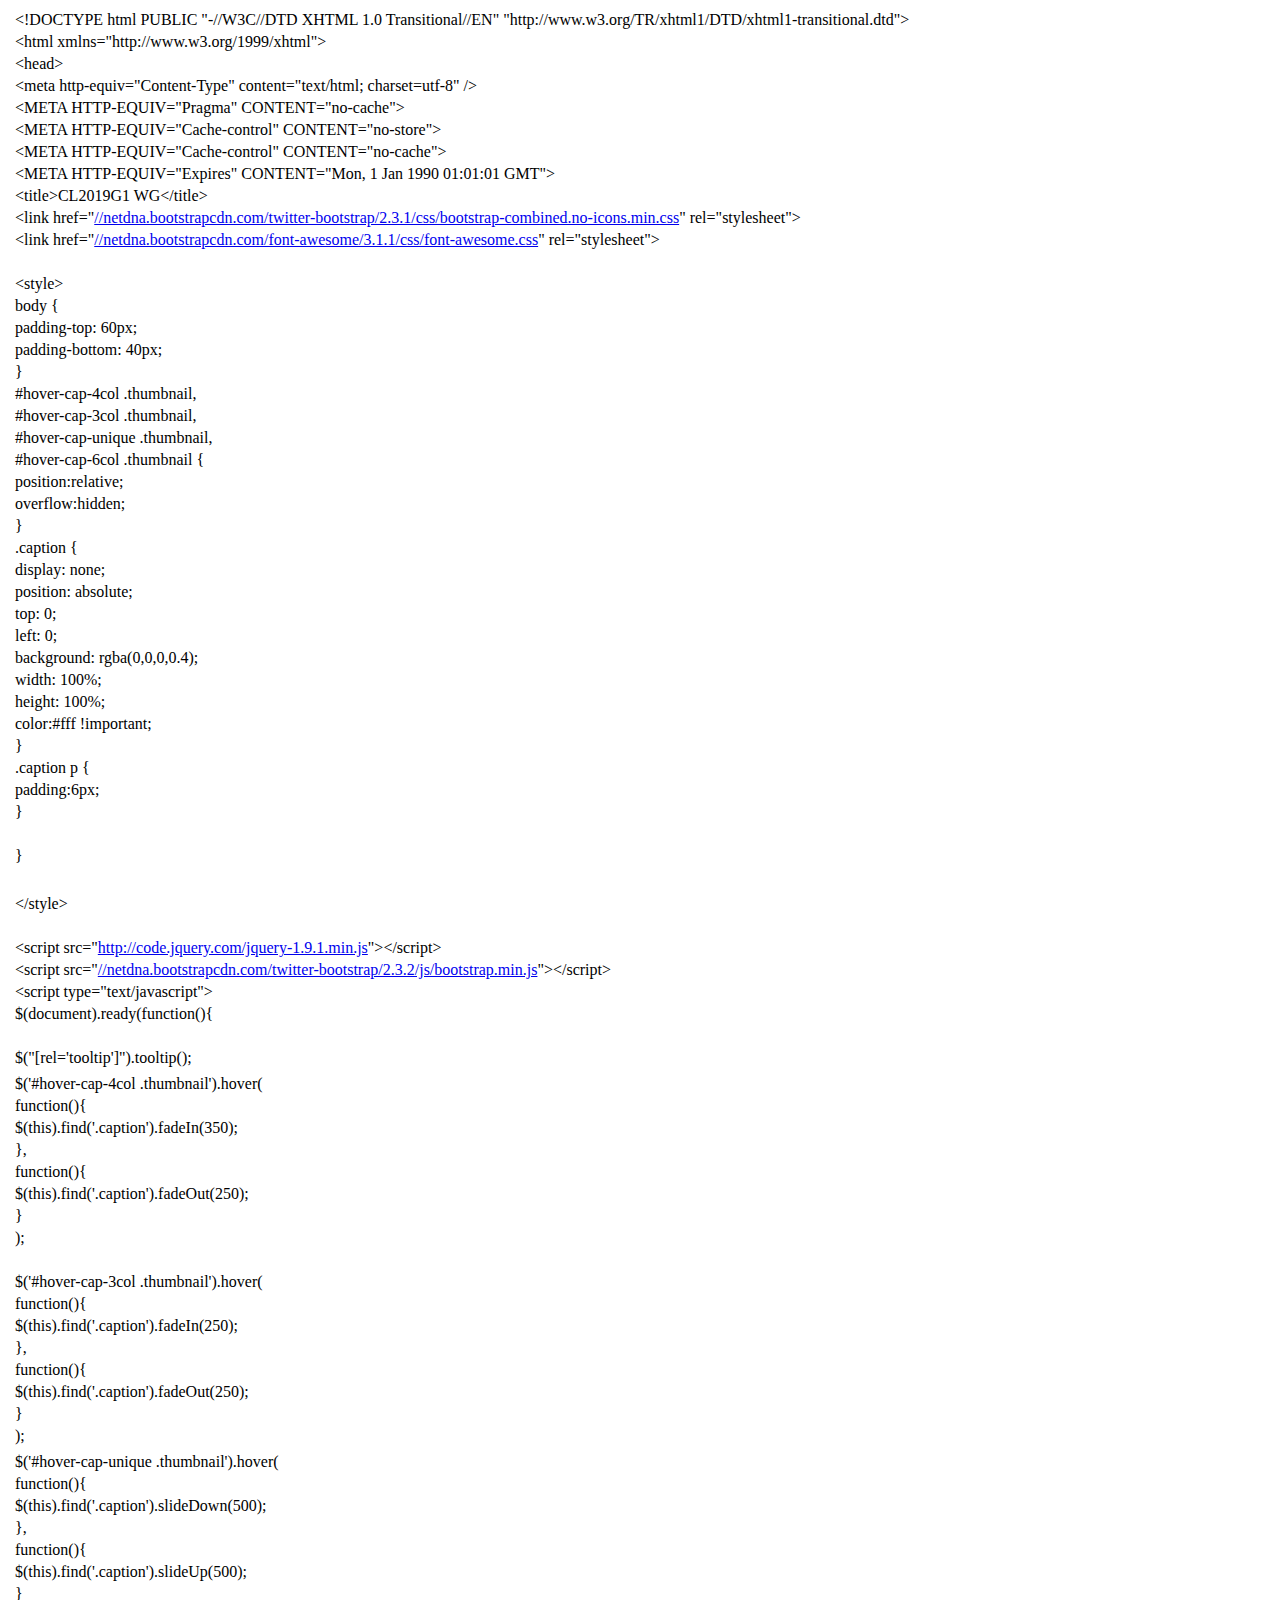
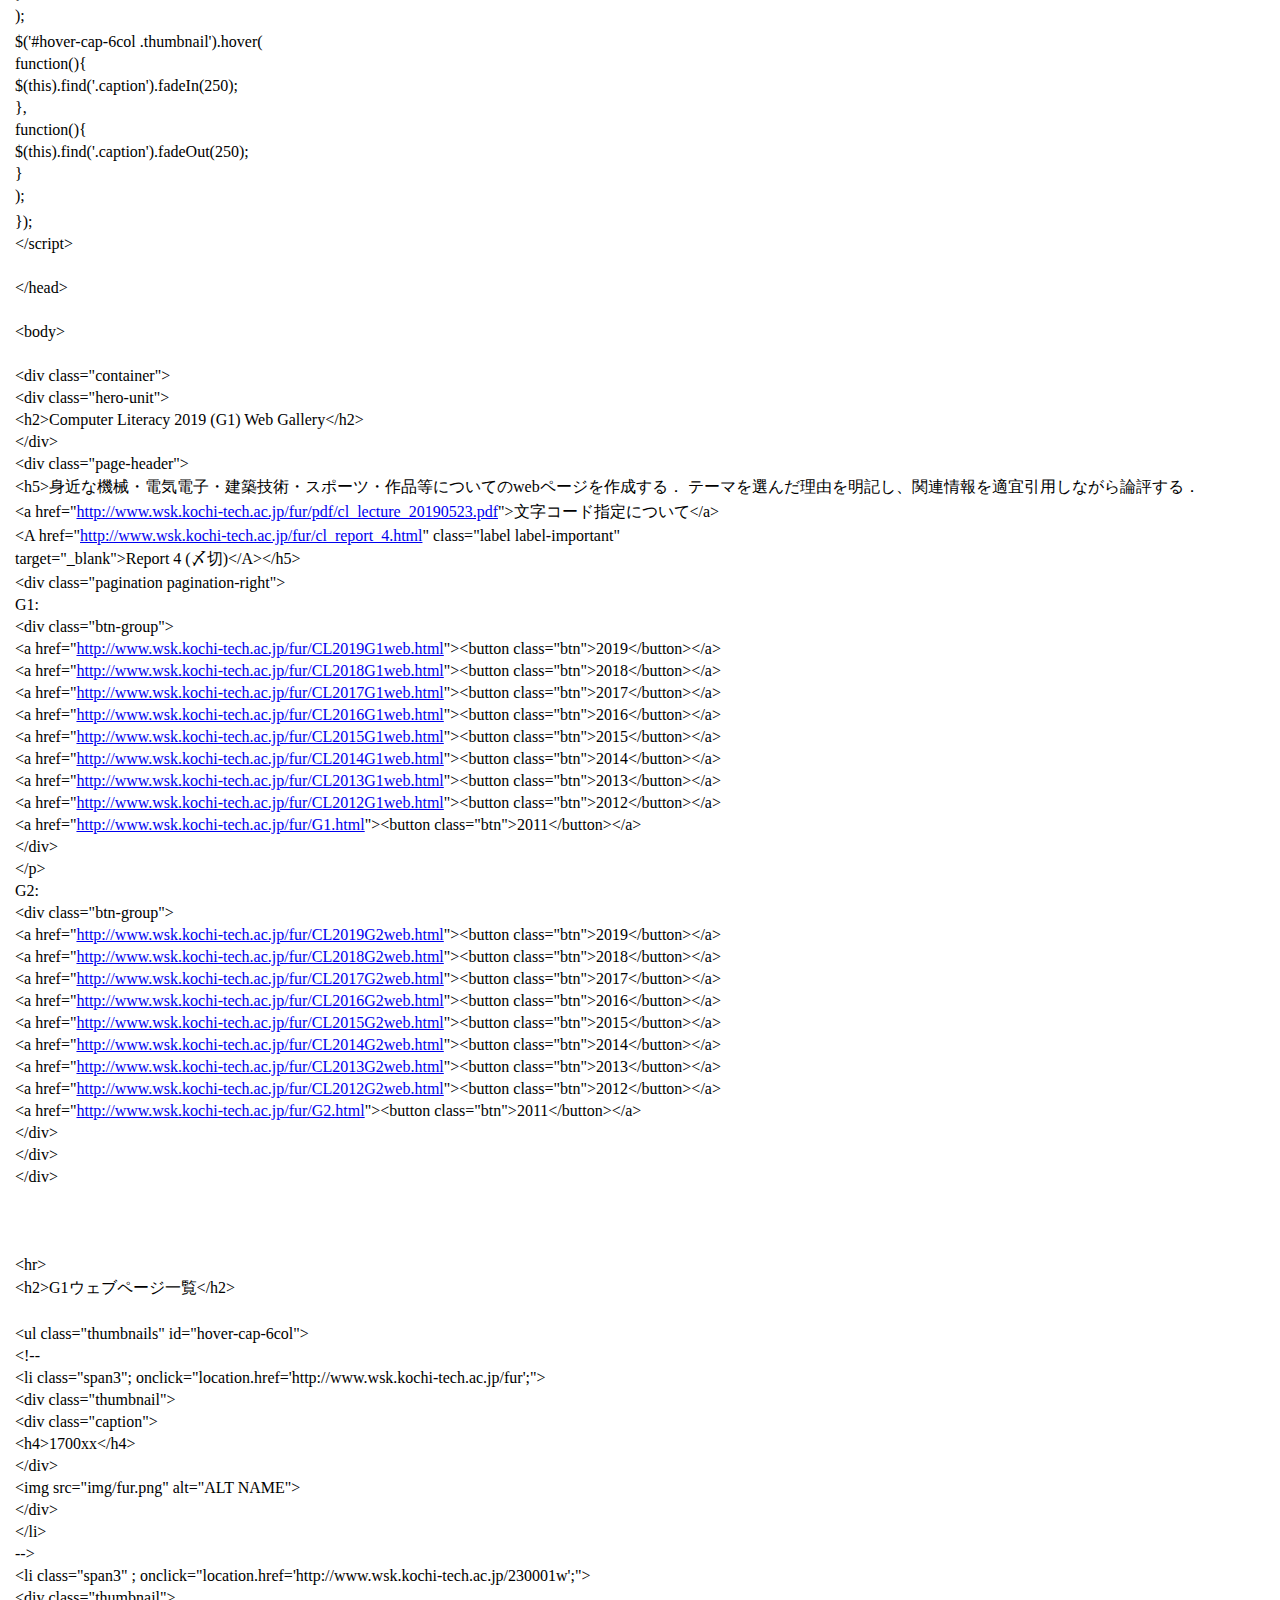
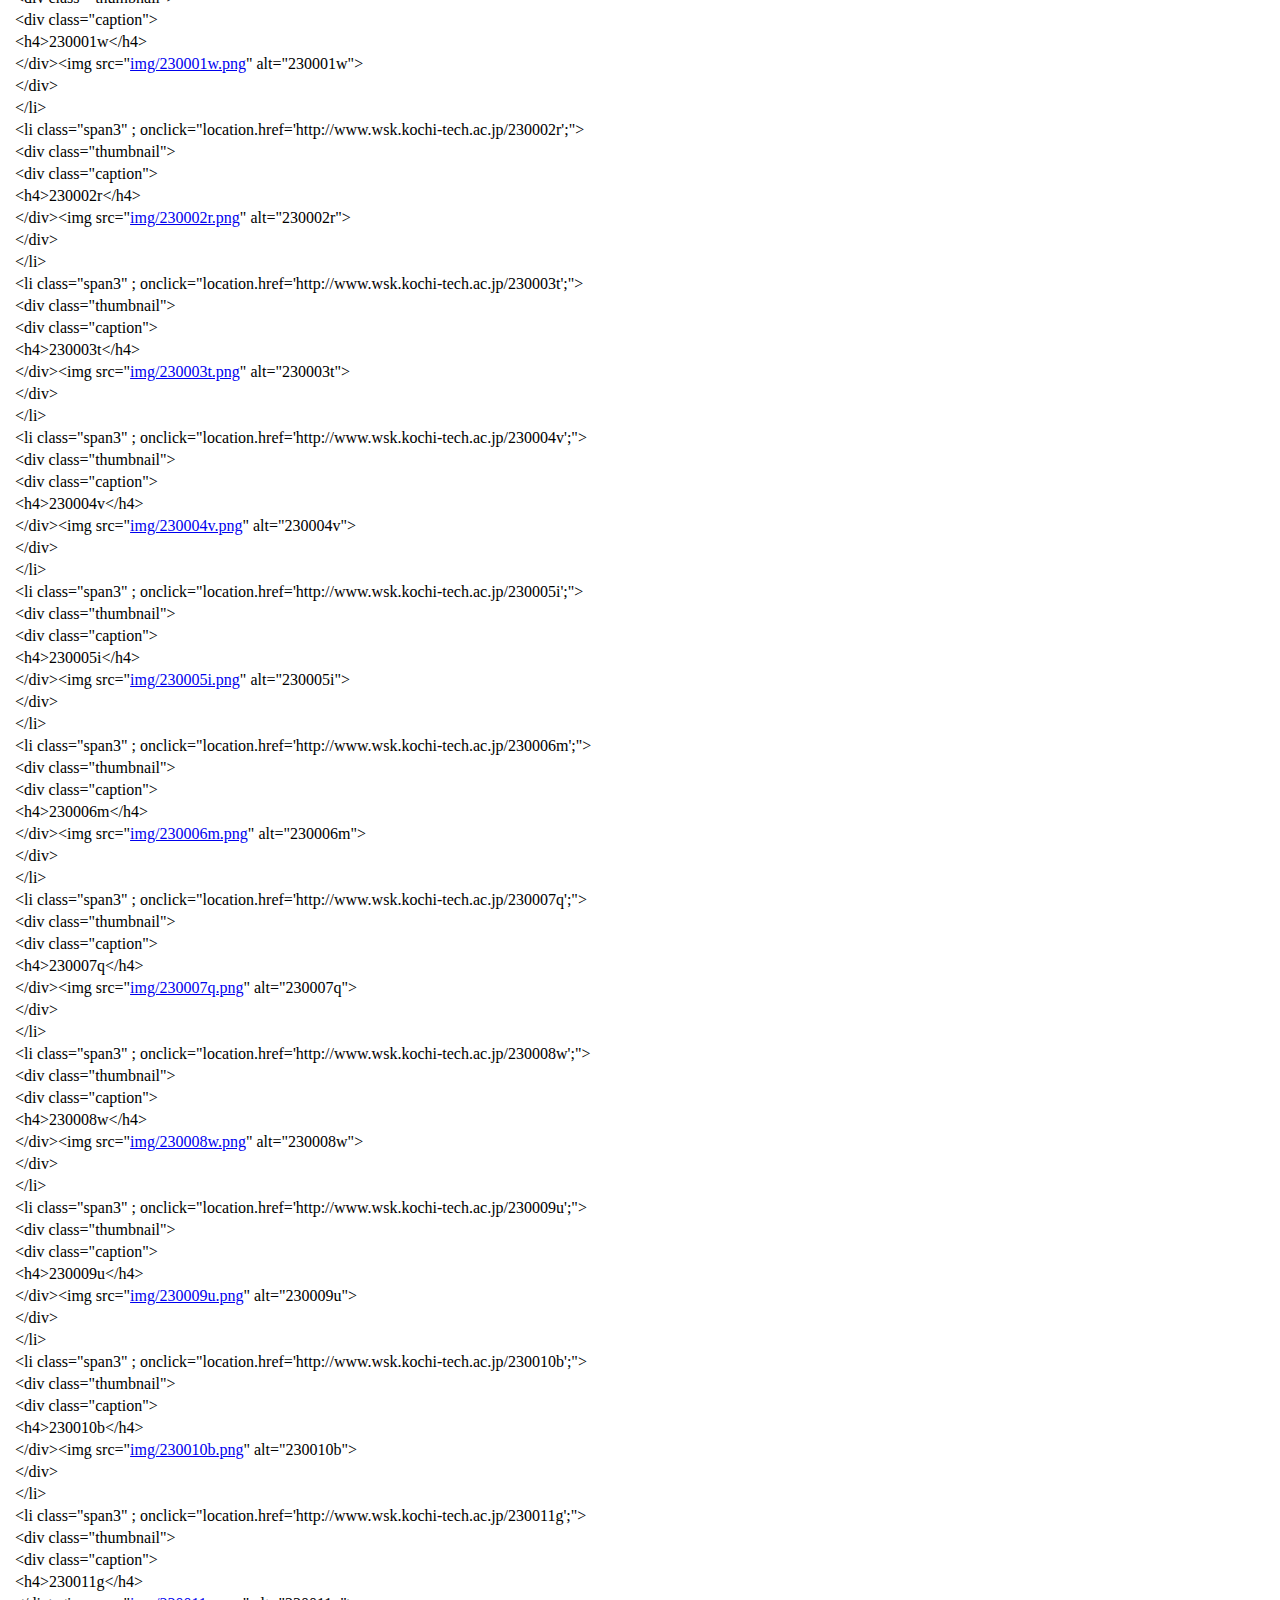
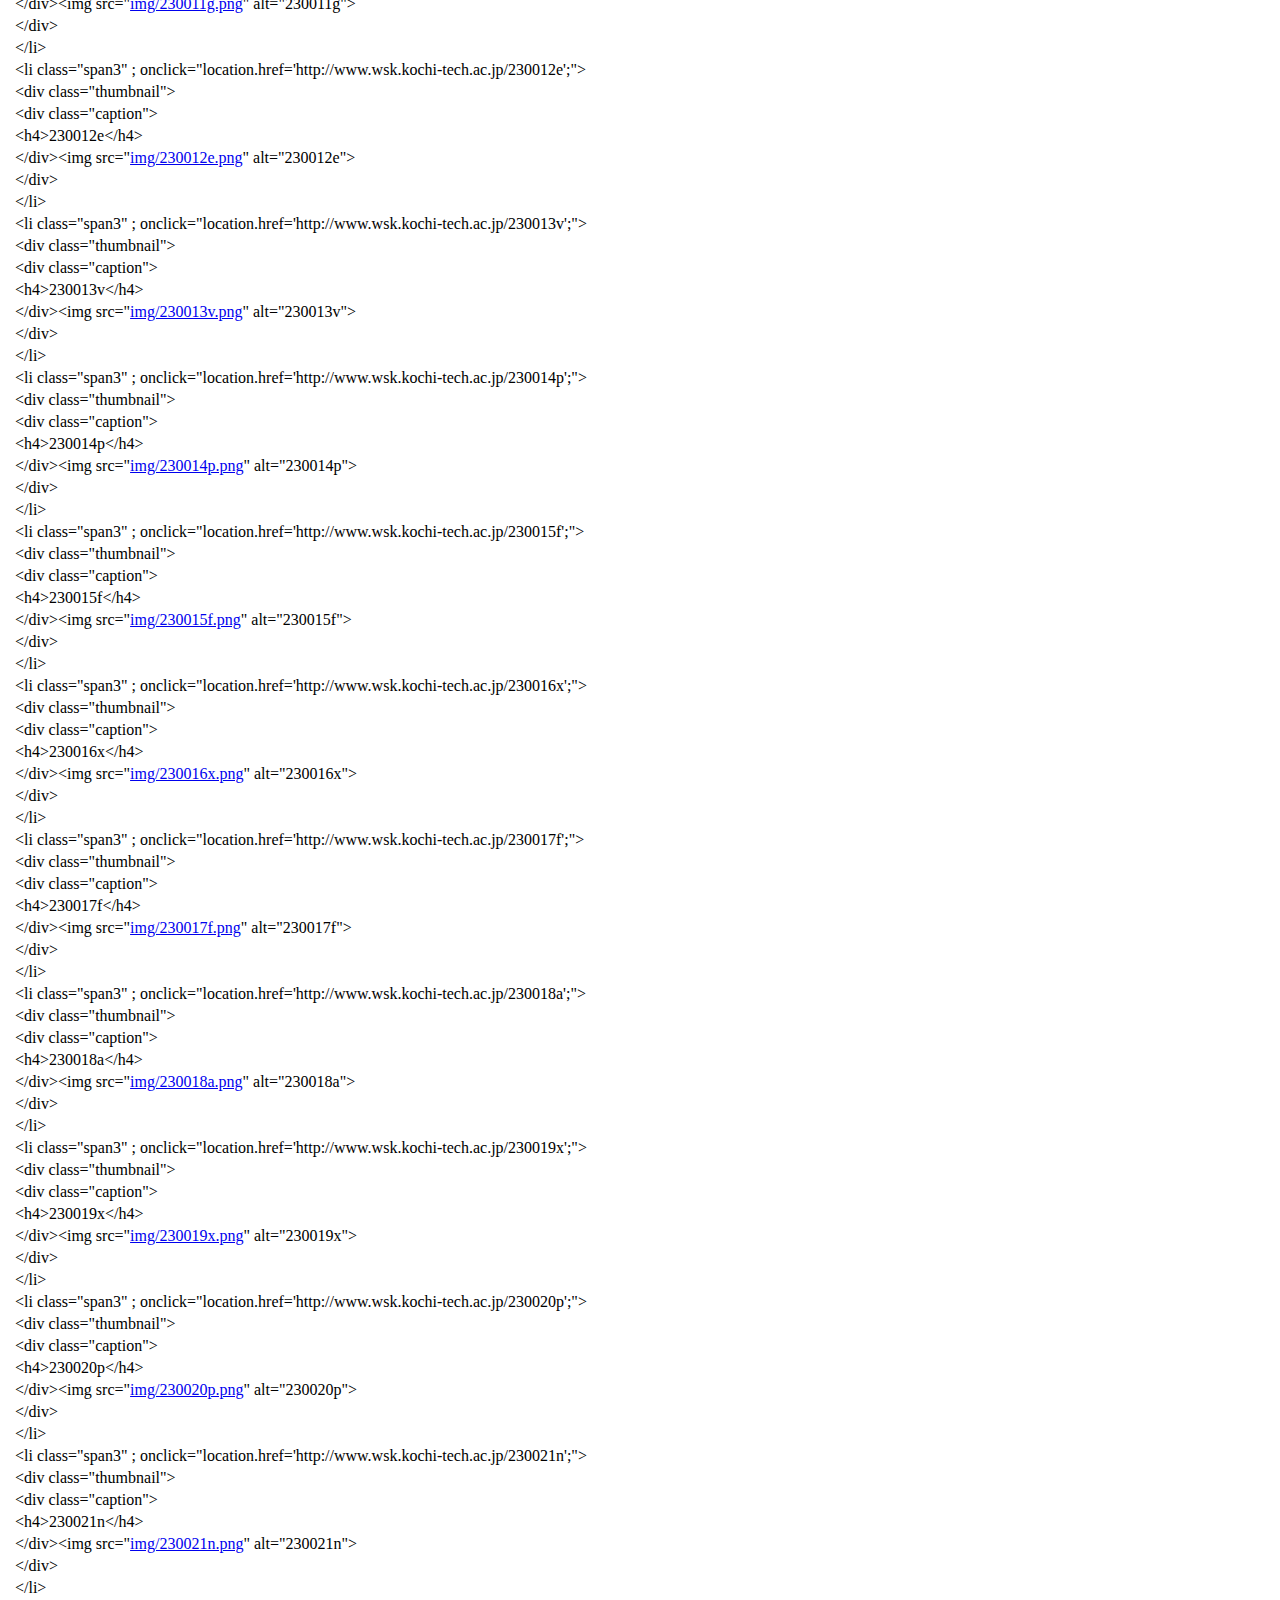
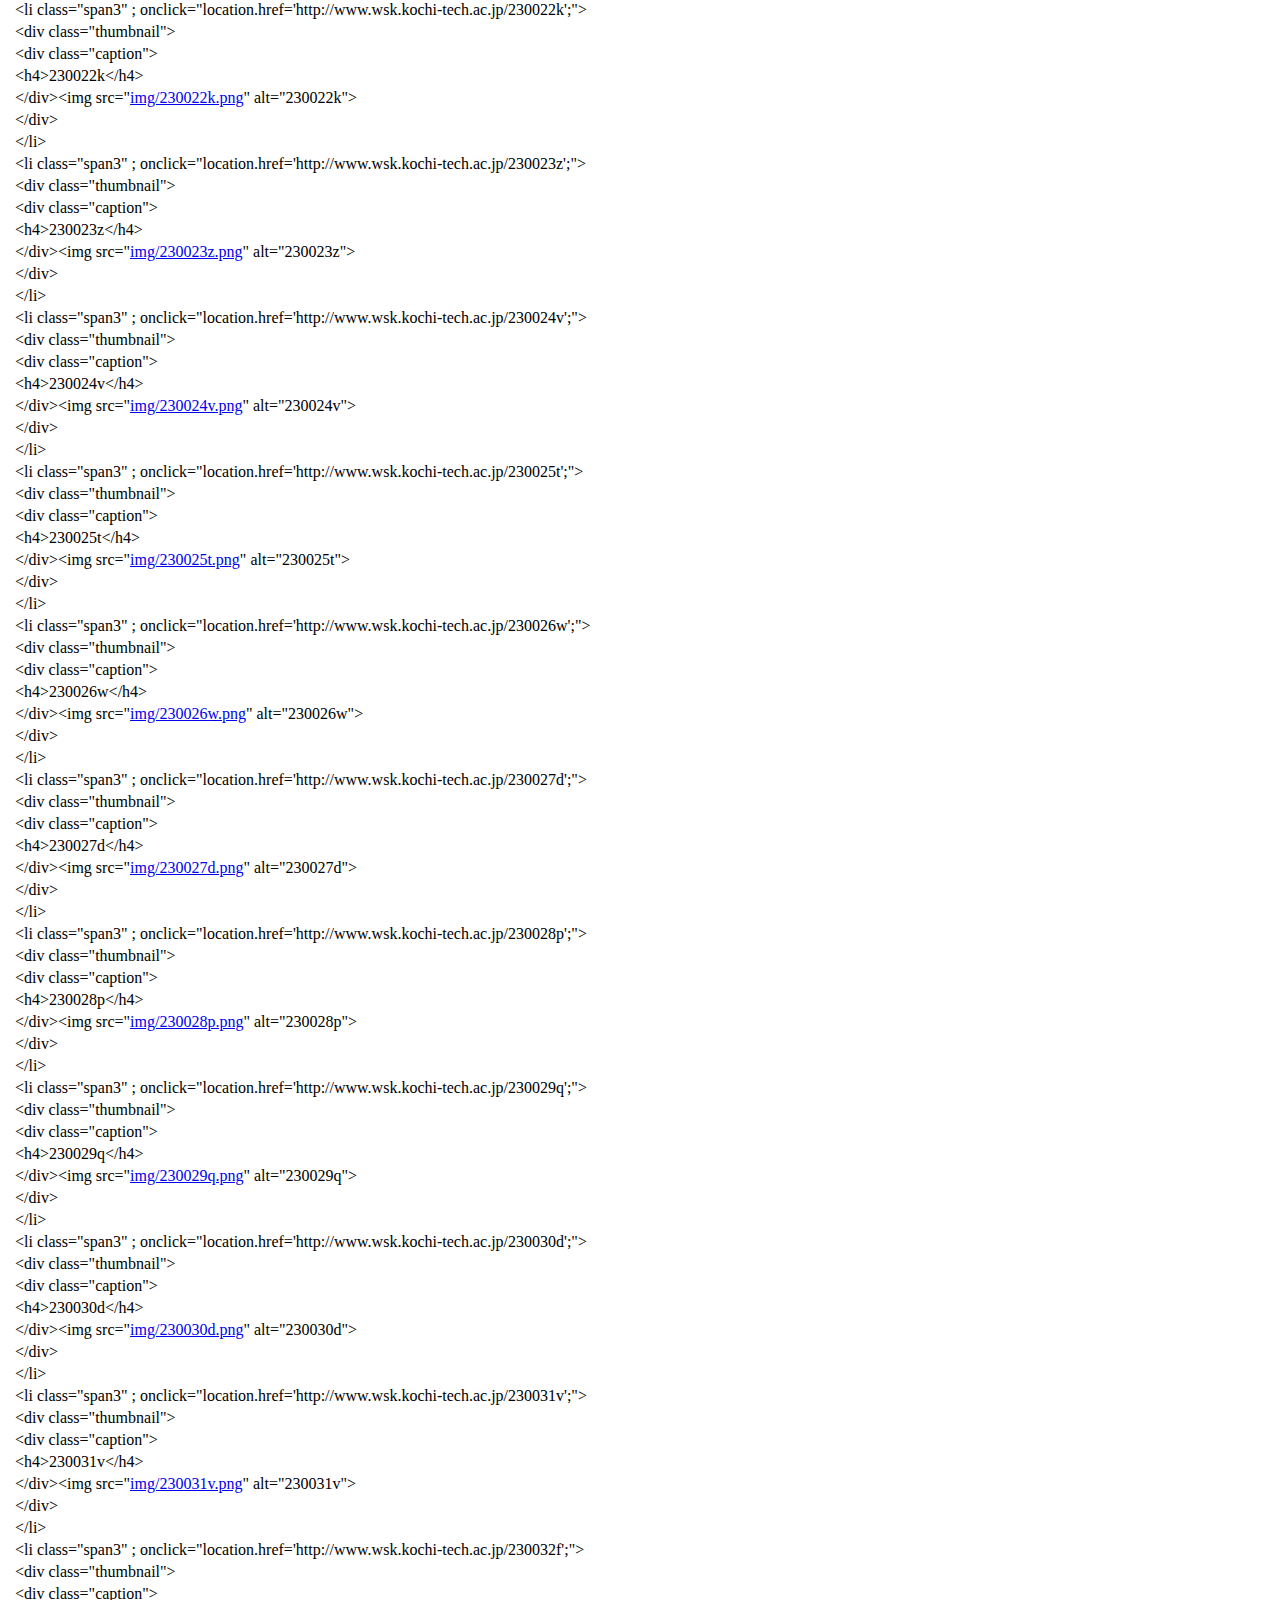
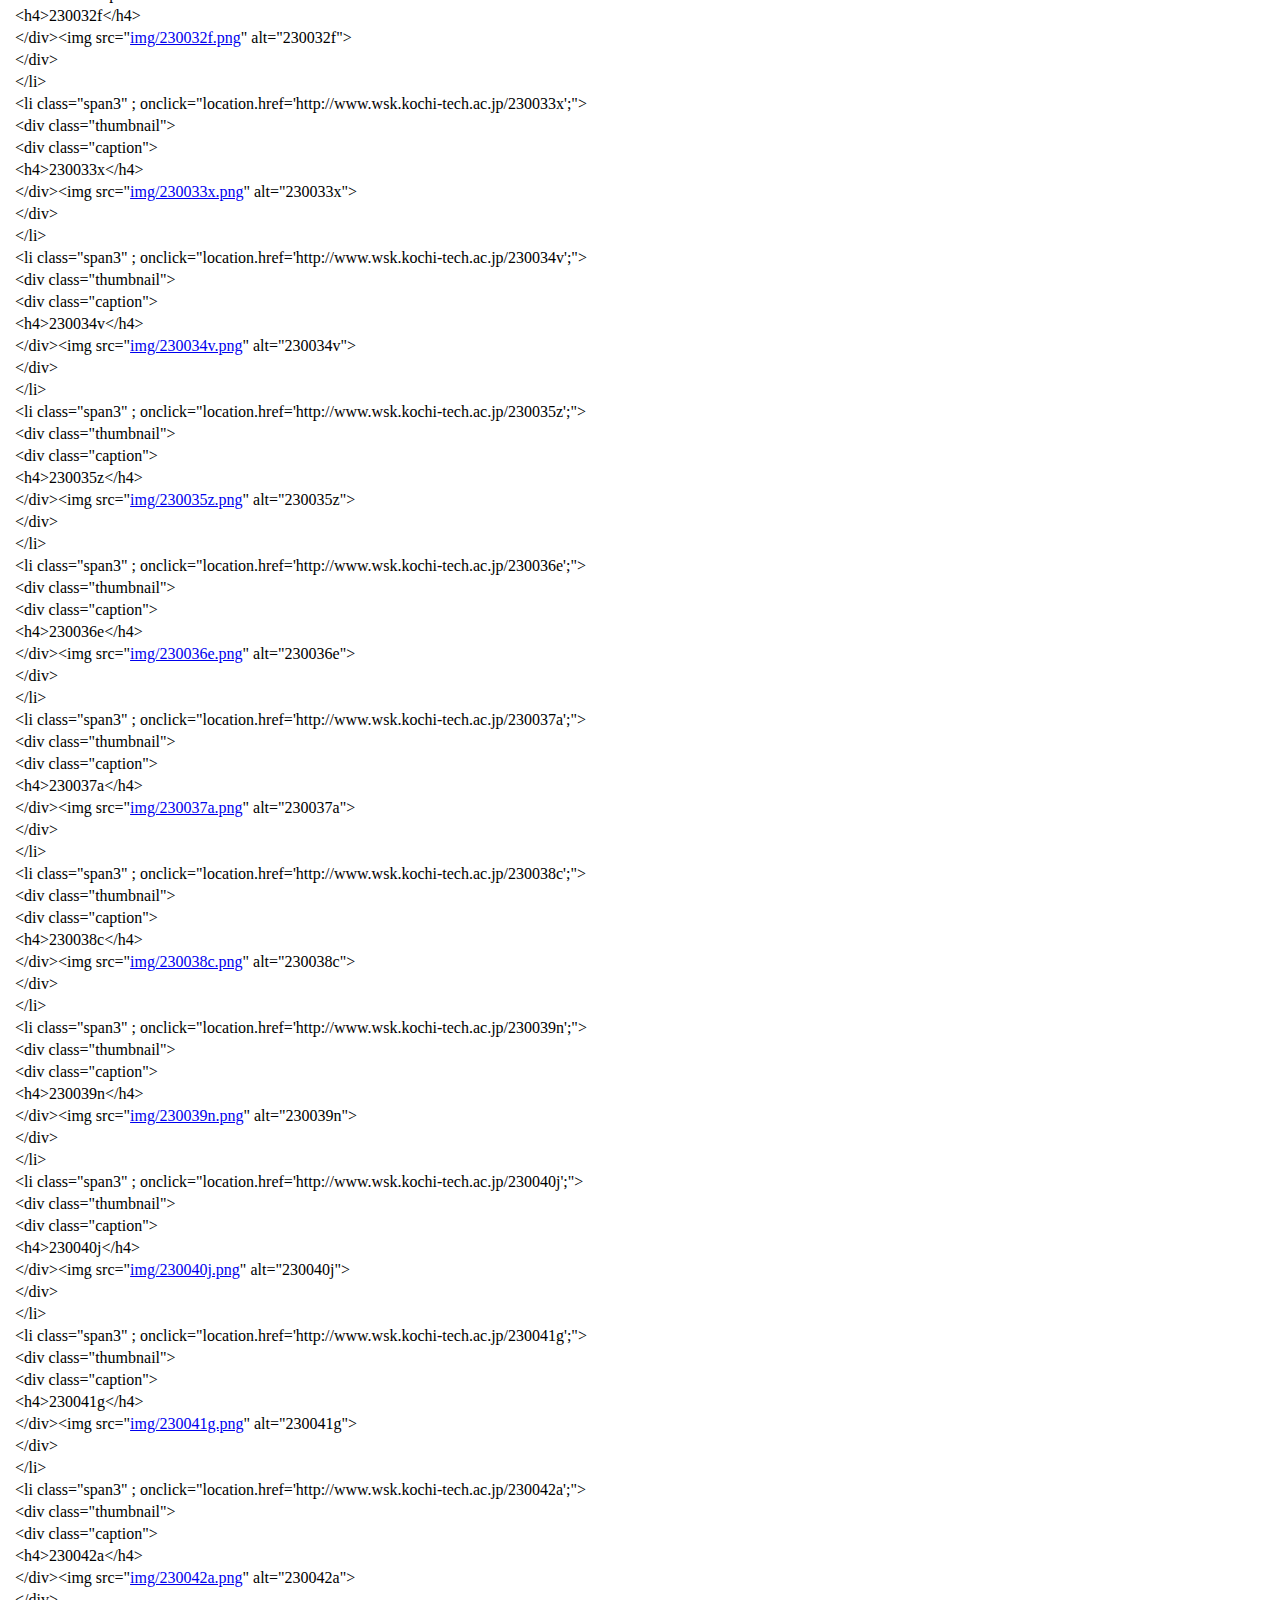
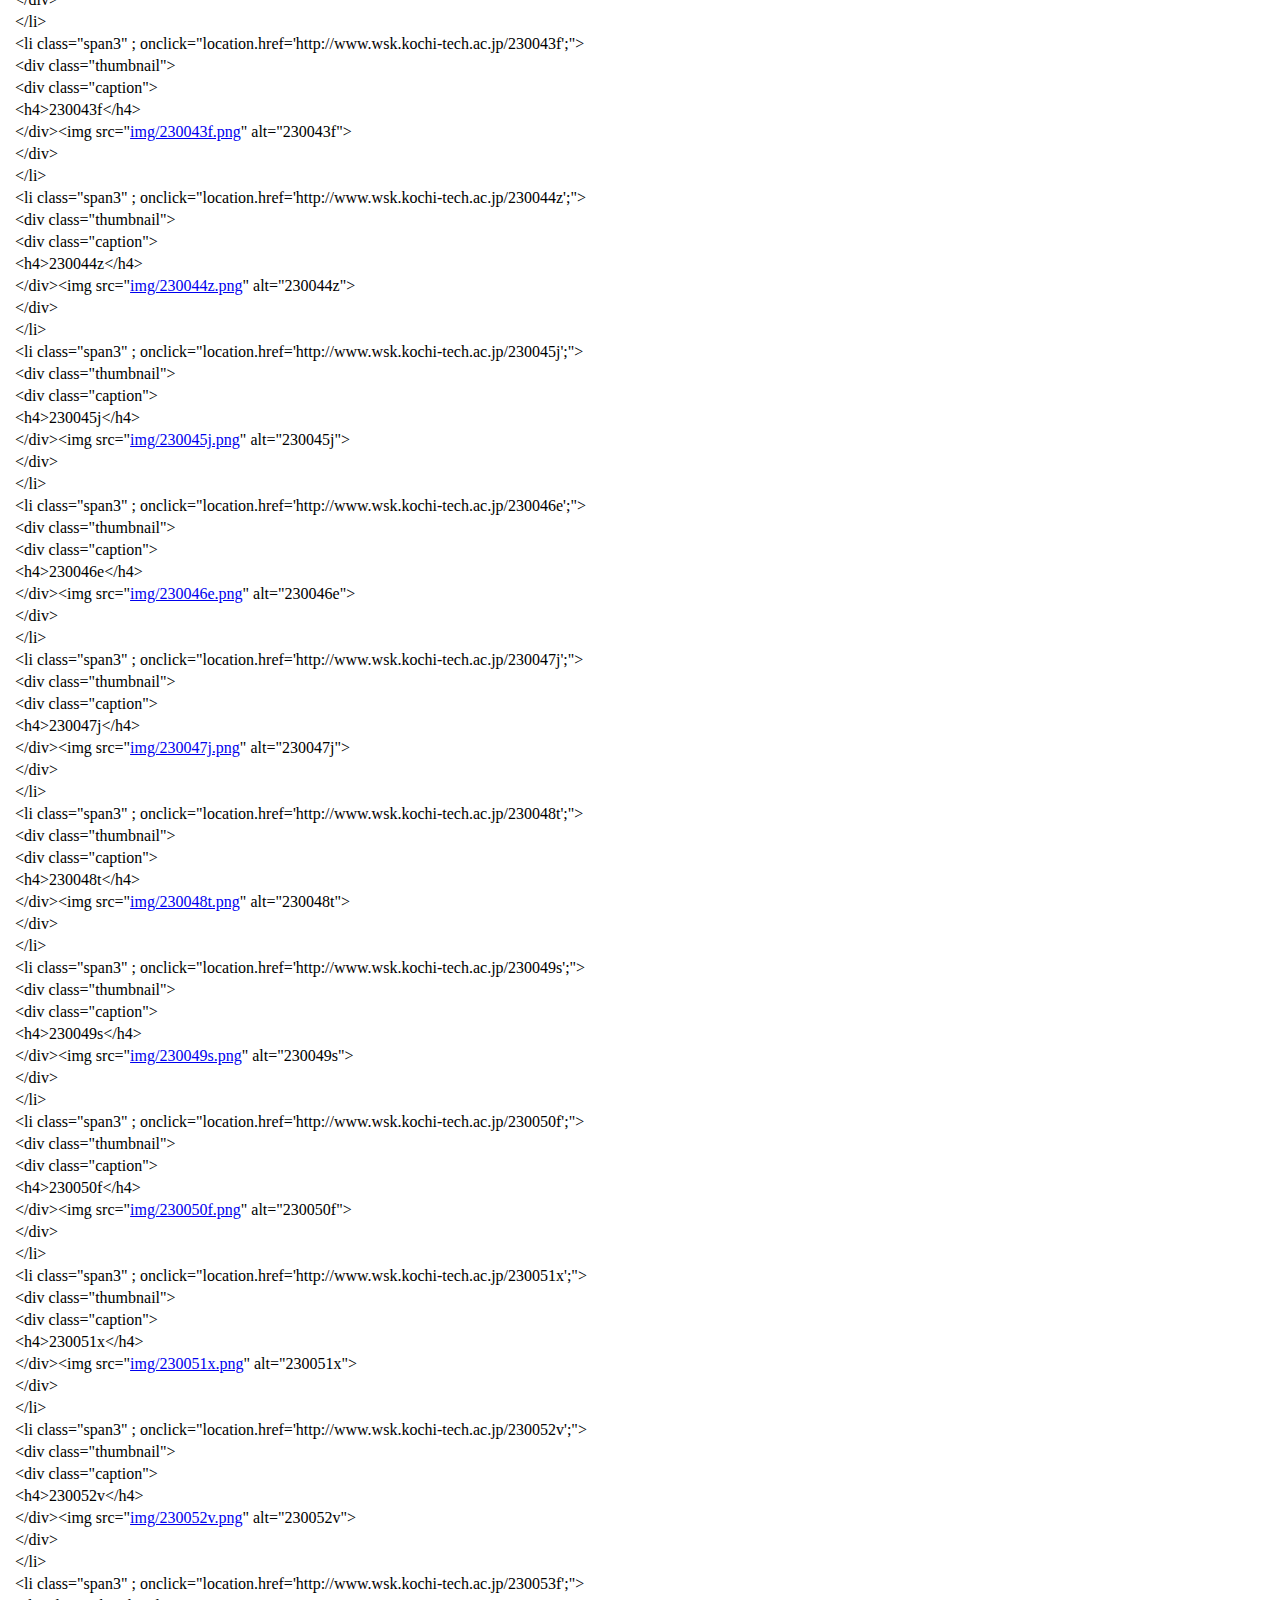
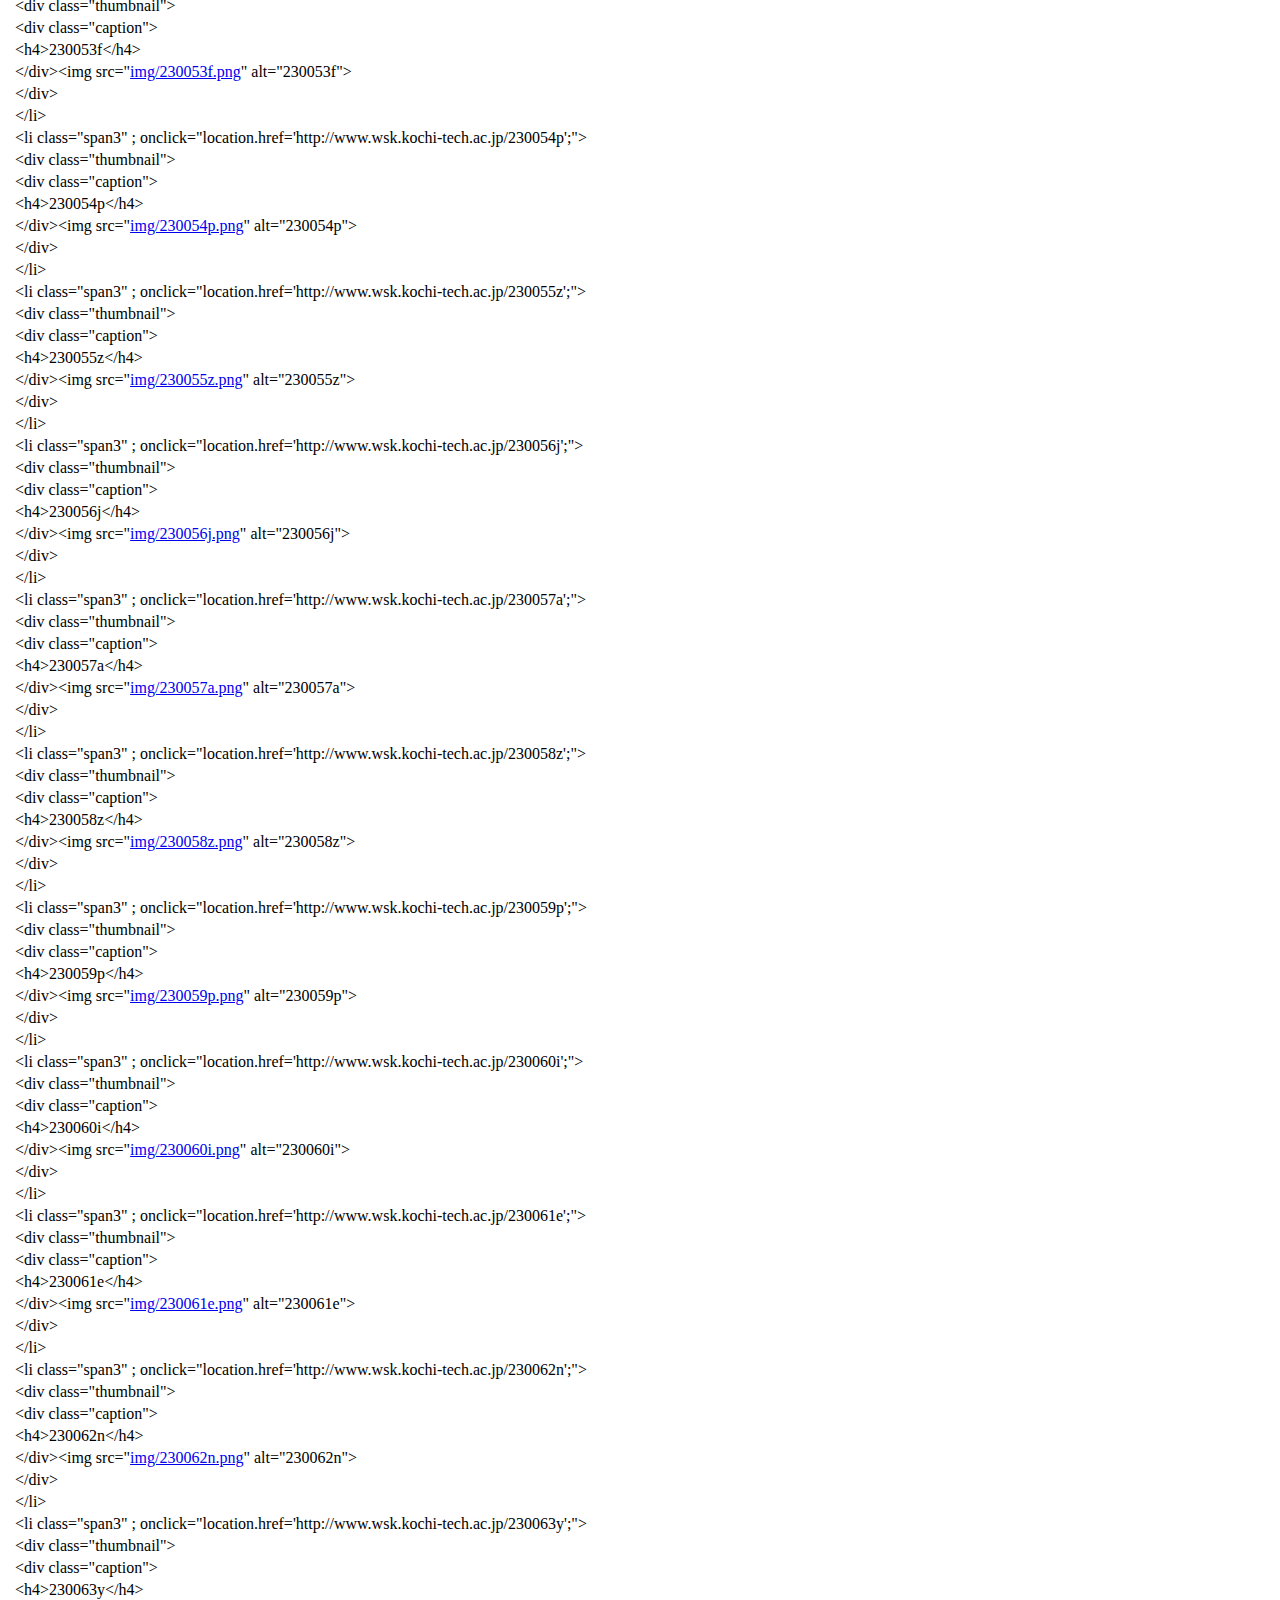
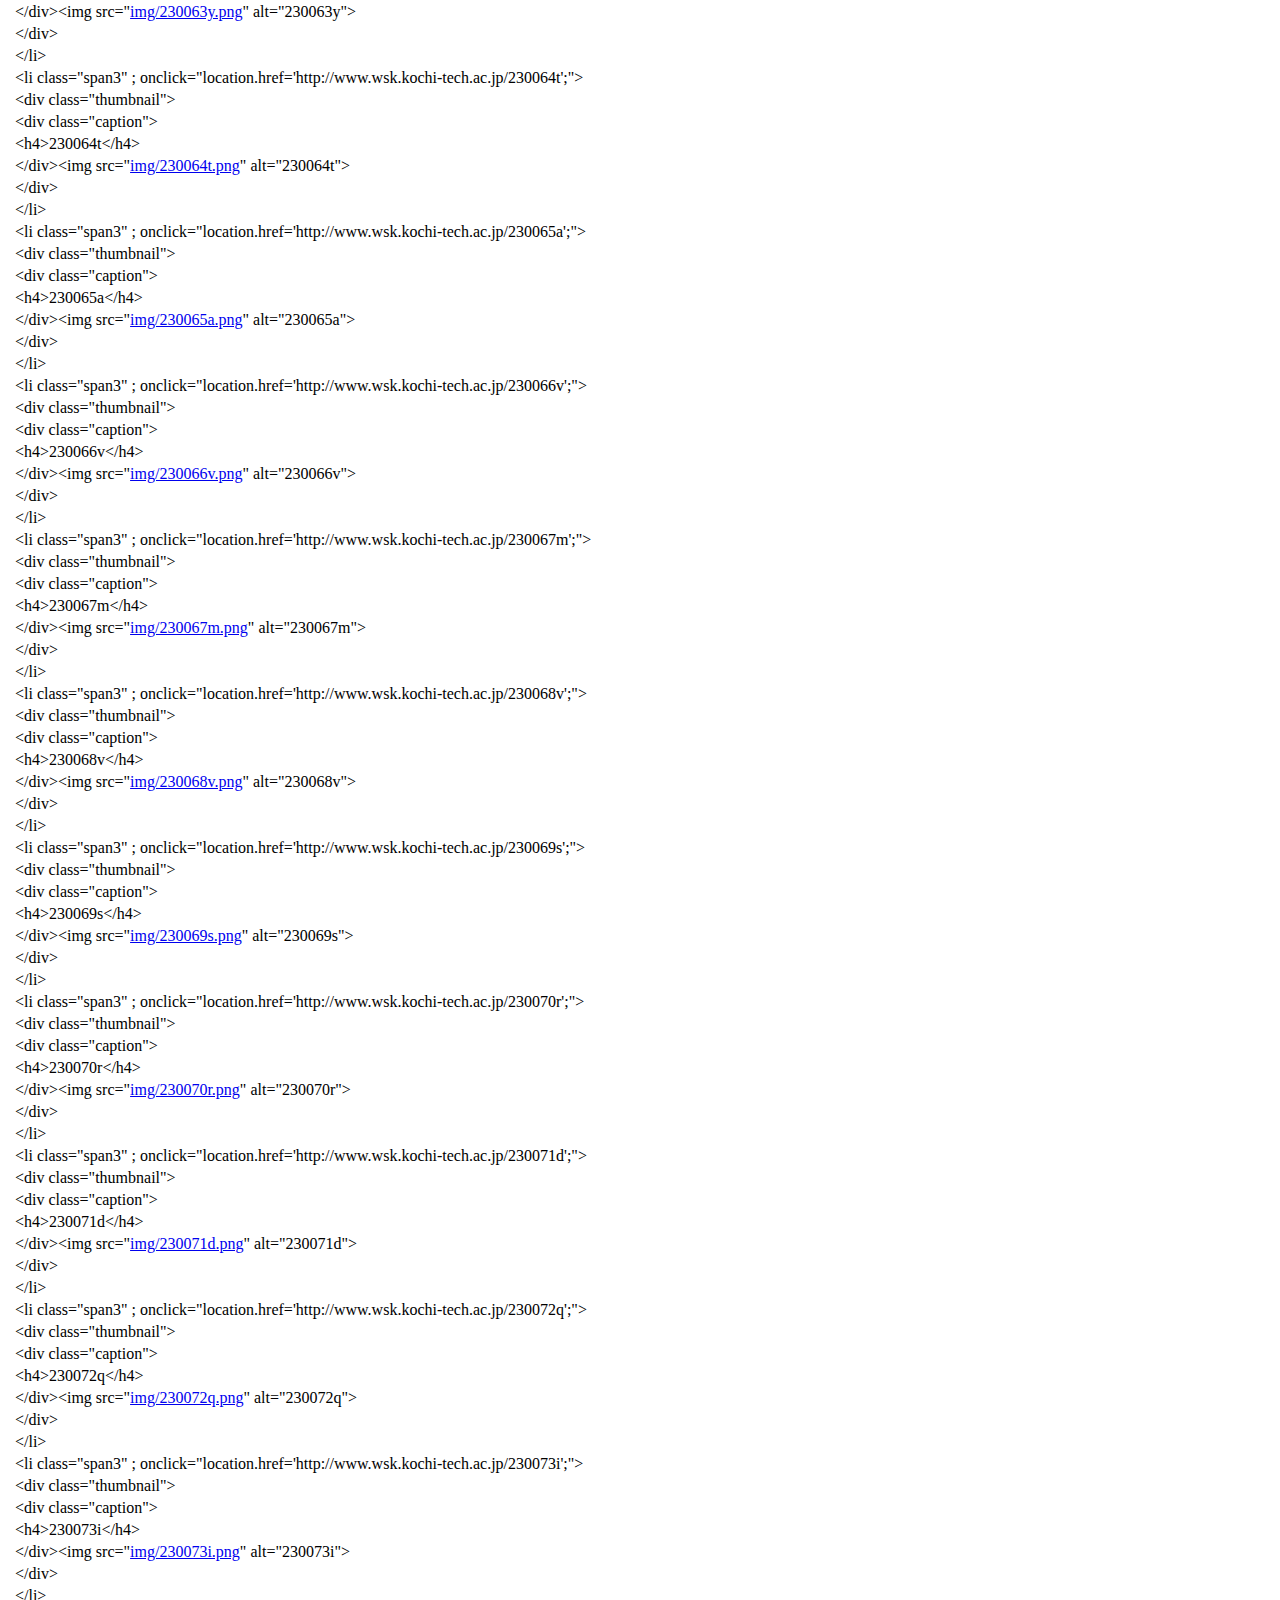
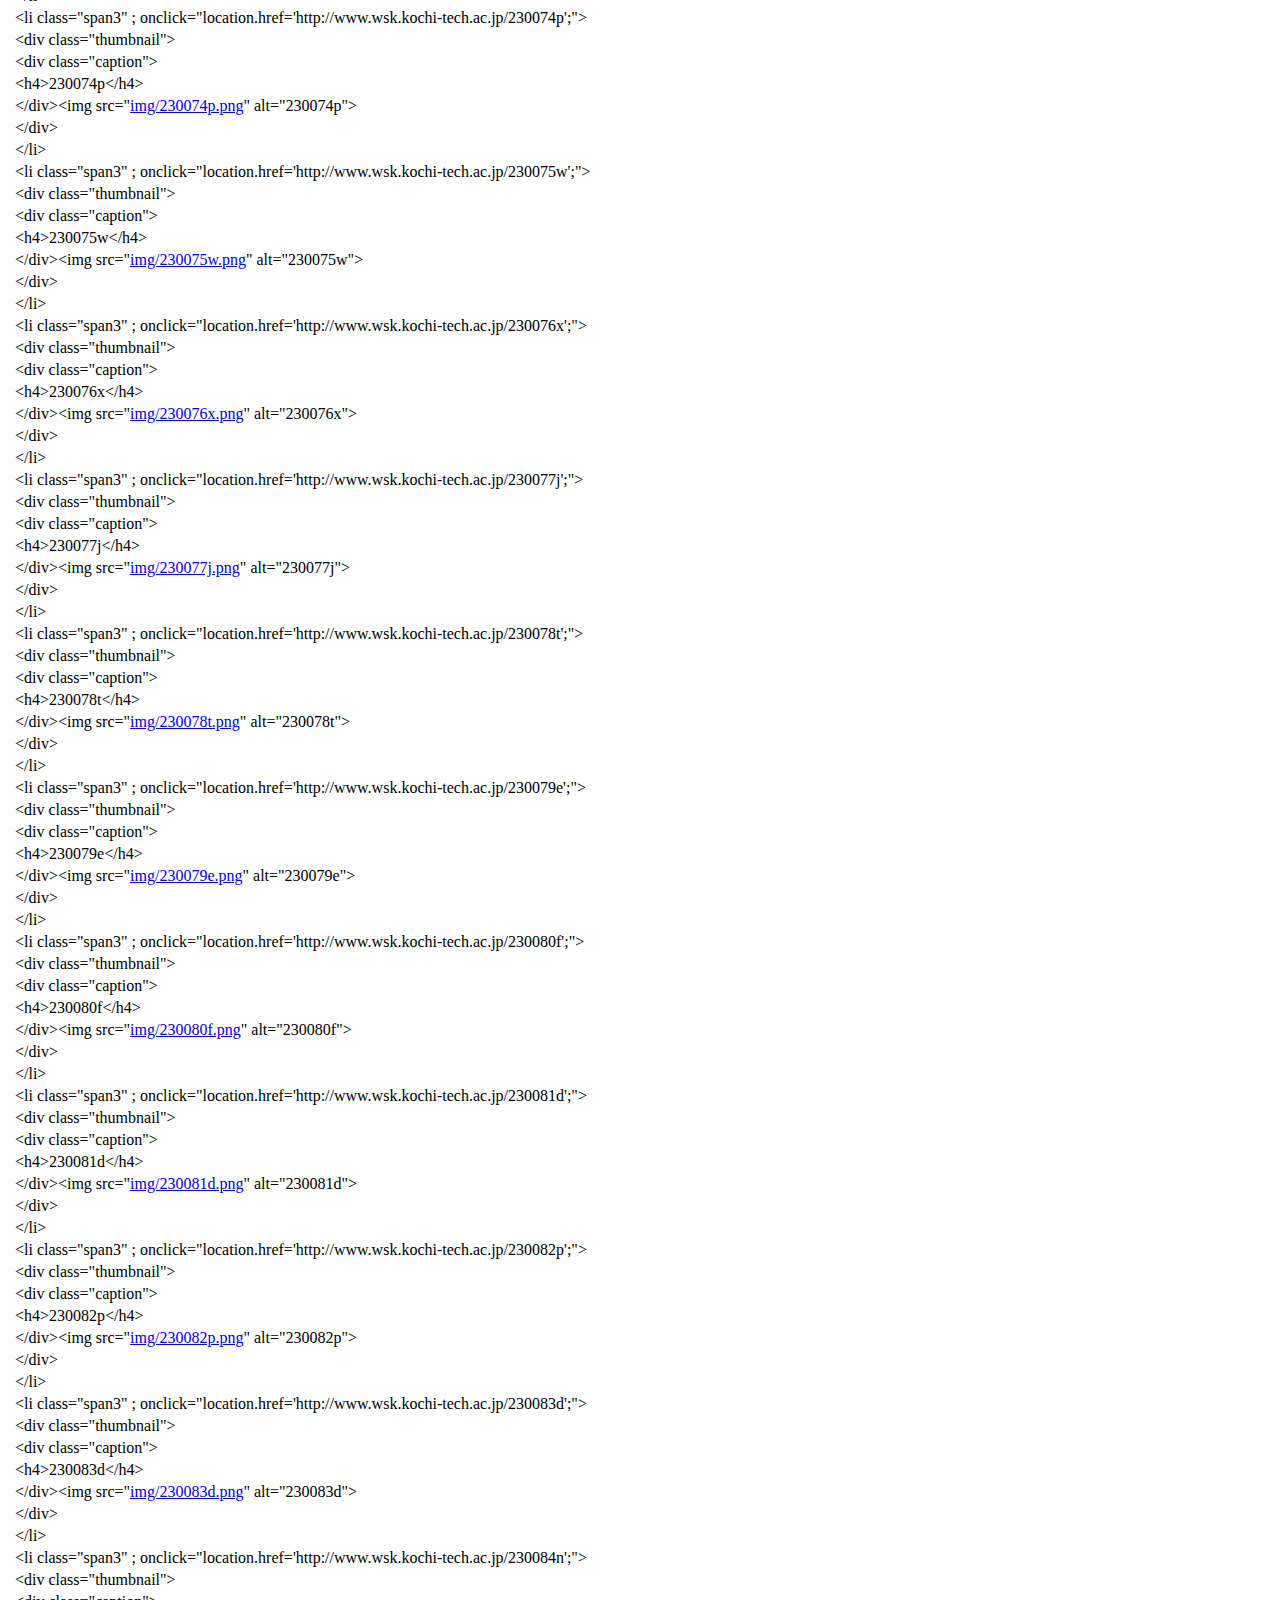
<file: CL/2020/d38f0b575d9c509da70a7d2f91acad4f9b04c3c0/CL2019G1web.html>
<!-- saved from url=(0052)http://www.wsk.kochi-tech.ac.jp/fur/CL2019G1web.html -->
<html><head><meta http-equiv="Content-Type" content="text/html; charset=UTF-8"></head><body><div class="line-gutter-backdrop"></div><table><tbody><tr><td class="line-number" value="1"></td><td class="line-content"><span class="html-doctype">&lt;!DOCTYPE html PUBLIC "-//W3C//DTD XHTML 1.0 Transitional//EN" "http://www.w3.org/TR/xhtml1/DTD/xhtml1-transitional.dtd"&gt;</span></td></tr><tr><td class="line-number" value="2"></td><td class="line-content"><span class="html-tag">&lt;html <span class="html-attribute-name">xmlns</span>="<span class="html-attribute-value">http://www.w3.org/1999/xhtml</span>"&gt;</span></td></tr><tr><td class="line-number" value="3"></td><td class="line-content"><span class="html-tag">&lt;head&gt;</span></td></tr><tr><td class="line-number" value="4"></td><td class="line-content"><span class="html-tag">&lt;meta <span class="html-attribute-name">http-equiv</span>="<span class="html-attribute-value">Content-Type</span>" <span class="html-attribute-name">content</span>="<span class="html-attribute-value">text/html; charset=utf-8</span>" /&gt;</span></td></tr><tr><td class="line-number" value="5"></td><td class="line-content"><span class="html-tag">&lt;META <span class="html-attribute-name">HTTP-EQUIV</span>="<span class="html-attribute-value">Pragma</span>" <span class="html-attribute-name">CONTENT</span>="<span class="html-attribute-value">no-cache</span>"&gt;</span></td></tr><tr><td class="line-number" value="6"></td><td class="line-content"><span class="html-tag">&lt;META <span class="html-attribute-name">HTTP-EQUIV</span>="<span class="html-attribute-value">Cache-control</span>" <span class="html-attribute-name">CONTENT</span>="<span class="html-attribute-value">no-store</span>"&gt;</span></td></tr><tr><td class="line-number" value="7"></td><td class="line-content"><span class="html-tag">&lt;META <span class="html-attribute-name">HTTP-EQUIV</span>="<span class="html-attribute-value">Cache-control</span>" <span class="html-attribute-name">CONTENT</span>="<span class="html-attribute-value">no-cache</span>"&gt;</span></td></tr><tr><td class="line-number" value="8"></td><td class="line-content"><span class="html-tag">&lt;META <span class="html-attribute-name">HTTP-EQUIV</span>="<span class="html-attribute-value">Expires</span>" <span class="html-attribute-name">CONTENT</span>="<span class="html-attribute-value">Mon, 1 Jan 1990 01:01:01 GMT</span>"&gt;</span></td></tr><tr><td class="line-number" value="9"></td><td class="line-content"><span class="html-tag">&lt;title&gt;</span>CL2019G1 WG<span class="html-tag">&lt;/title&gt;</span></td></tr><tr><td class="line-number" value="10"></td><td class="line-content"><span class="html-tag">&lt;link <span class="html-attribute-name">href</span>="<a class="html-attribute-value html-resource-link" target="_blank" href="http://netdna.bootstrapcdn.com/twitter-bootstrap/2.3.1/css/bootstrap-combined.no-icons.min.css" rel="noreferrer noopener">//netdna.bootstrapcdn.com/twitter-bootstrap/2.3.1/css/bootstrap-combined.no-icons.min.css</a>" <span class="html-attribute-name">rel</span>="<span class="html-attribute-value">stylesheet</span>"&gt;</span></td></tr><tr><td class="line-number" value="11"></td><td class="line-content"><span class="html-tag">&lt;link <span class="html-attribute-name">href</span>="<a class="html-attribute-value html-resource-link" target="_blank" href="http://netdna.bootstrapcdn.com/font-awesome/3.1.1/css/font-awesome.css" rel="noreferrer noopener">//netdna.bootstrapcdn.com/font-awesome/3.1.1/css/font-awesome.css</a>" <span class="html-attribute-name">rel</span>="<span class="html-attribute-value">stylesheet</span>"&gt;</span></td></tr><tr><td class="line-number" value="12"></td><td class="line-content"><br></td></tr><tr><td class="line-number" value="13"></td><td class="line-content"><span class="html-tag">&lt;style&gt;</span></td></tr><tr><td class="line-number" value="14"></td><td class="line-content">	body {</td></tr><tr><td class="line-number" value="15"></td><td class="line-content">		padding-top: 60px;</td></tr><tr><td class="line-number" value="16"></td><td class="line-content">		padding-bottom: 40px;</td></tr><tr><td class="line-number" value="17"></td><td class="line-content">	}</td></tr><tr><td class="line-number" value="18"></td><td class="line-content">	#hover-cap-4col .thumbnail,</td></tr><tr><td class="line-number" value="19"></td><td class="line-content">	#hover-cap-3col .thumbnail,</td></tr><tr><td class="line-number" value="20"></td><td class="line-content">	#hover-cap-unique .thumbnail,</td></tr><tr><td class="line-number" value="21"></td><td class="line-content">	#hover-cap-6col .thumbnail {</td></tr><tr><td class="line-number" value="22"></td><td class="line-content">		position:relative;</td></tr><tr><td class="line-number" value="23"></td><td class="line-content">		overflow:hidden;	</td></tr><tr><td class="line-number" value="24"></td><td class="line-content">	}</td></tr><tr><td class="line-number" value="25"></td><td class="line-content">	.caption {</td></tr><tr><td class="line-number" value="26"></td><td class="line-content">		display: none;</td></tr><tr><td class="line-number" value="27"></td><td class="line-content">		position: absolute;</td></tr><tr><td class="line-number" value="28"></td><td class="line-content">		top: 0;</td></tr><tr><td class="line-number" value="29"></td><td class="line-content">		left: 0;</td></tr><tr><td class="line-number" value="30"></td><td class="line-content">		background: rgba(0,0,0,0.4);</td></tr><tr><td class="line-number" value="31"></td><td class="line-content">		width: 100%;</td></tr><tr><td class="line-number" value="32"></td><td class="line-content">		height: 100%;</td></tr><tr><td class="line-number" value="33"></td><td class="line-content">		color:#fff !important;</td></tr><tr><td class="line-number" value="34"></td><td class="line-content">	}</td></tr><tr><td class="line-number" value="35"></td><td class="line-content">	.caption p {</td></tr><tr><td class="line-number" value="36"></td><td class="line-content">		padding:6px;</td></tr><tr><td class="line-number" value="37"></td><td class="line-content">	}</td></tr><tr><td class="line-number" value="38"></td><td class="line-content"><br></td></tr><tr><td class="line-number" value="39"></td><td class="line-content">}</td></tr><tr><td class="line-number" value="40"></td><td class="line-content">	</td></tr><tr><td class="line-number" value="41"></td><td class="line-content"><br></td></tr><tr><td class="line-number" value="42"></td><td class="line-content"><span class="html-tag">&lt;/style&gt;</span></td></tr><tr><td class="line-number" value="43"></td><td class="line-content"><br></td></tr><tr><td class="line-number" value="44"></td><td class="line-content"><span class="html-tag">&lt;script <span class="html-attribute-name">src</span>="<a class="html-attribute-value html-resource-link" target="_blank" href="http://code.jquery.com/jquery-1.9.1.min.js" rel="noreferrer noopener">http://code.jquery.com/jquery-1.9.1.min.js</a>"&gt;</span><span class="html-tag">&lt;/script&gt;</span></td></tr><tr><td class="line-number" value="45"></td><td class="line-content"><span class="html-tag">&lt;script <span class="html-attribute-name">src</span>="<a class="html-attribute-value html-resource-link" target="_blank" href="http://netdna.bootstrapcdn.com/twitter-bootstrap/2.3.2/js/bootstrap.min.js" rel="noreferrer noopener">//netdna.bootstrapcdn.com/twitter-bootstrap/2.3.2/js/bootstrap.min.js</a>"&gt;</span><span class="html-tag">&lt;/script&gt;</span></td></tr><tr><td class="line-number" value="46"></td><td class="line-content"><span class="html-tag">&lt;script <span class="html-attribute-name">type</span>="<span class="html-attribute-value">text/javascript</span>"&gt;</span></td></tr><tr><td class="line-number" value="47"></td><td class="line-content">$(document).ready(function(){</td></tr><tr><td class="line-number" value="48"></td><td class="line-content"><br></td></tr><tr><td class="line-number" value="49"></td><td class="line-content">	$("[rel='tooltip']").tooltip();	</td></tr><tr><td class="line-number" value="50"></td><td class="line-content">	</td></tr><tr><td class="line-number" value="51"></td><td class="line-content">	$('#hover-cap-4col .thumbnail').hover(</td></tr><tr><td class="line-number" value="52"></td><td class="line-content">		function(){</td></tr><tr><td class="line-number" value="53"></td><td class="line-content">			$(this).find('.caption').fadeIn(350);</td></tr><tr><td class="line-number" value="54"></td><td class="line-content">		},</td></tr><tr><td class="line-number" value="55"></td><td class="line-content">		function(){</td></tr><tr><td class="line-number" value="56"></td><td class="line-content">			$(this).find('.caption').fadeOut(250);</td></tr><tr><td class="line-number" value="57"></td><td class="line-content">		}</td></tr><tr><td class="line-number" value="58"></td><td class="line-content">	);</td></tr><tr><td class="line-number" value="59"></td><td class="line-content"><br></td></tr><tr><td class="line-number" value="60"></td><td class="line-content">	$('#hover-cap-3col .thumbnail').hover(</td></tr><tr><td class="line-number" value="61"></td><td class="line-content">		function(){</td></tr><tr><td class="line-number" value="62"></td><td class="line-content">			$(this).find('.caption').fadeIn(250);</td></tr><tr><td class="line-number" value="63"></td><td class="line-content">		},</td></tr><tr><td class="line-number" value="64"></td><td class="line-content">		function(){</td></tr><tr><td class="line-number" value="65"></td><td class="line-content">			$(this).find('.caption').fadeOut(250);</td></tr><tr><td class="line-number" value="66"></td><td class="line-content">		}</td></tr><tr><td class="line-number" value="67"></td><td class="line-content">	);</td></tr><tr><td class="line-number" value="68"></td><td class="line-content">	</td></tr><tr><td class="line-number" value="69"></td><td class="line-content">	$('#hover-cap-unique .thumbnail').hover(</td></tr><tr><td class="line-number" value="70"></td><td class="line-content">		function(){</td></tr><tr><td class="line-number" value="71"></td><td class="line-content">			$(this).find('.caption').slideDown(500);</td></tr><tr><td class="line-number" value="72"></td><td class="line-content">		},</td></tr><tr><td class="line-number" value="73"></td><td class="line-content">		function(){</td></tr><tr><td class="line-number" value="74"></td><td class="line-content">			$(this).find('.caption').slideUp(500);</td></tr><tr><td class="line-number" value="75"></td><td class="line-content">		}</td></tr><tr><td class="line-number" value="76"></td><td class="line-content">	);</td></tr><tr><td class="line-number" value="77"></td><td class="line-content">	</td></tr><tr><td class="line-number" value="78"></td><td class="line-content">	$('#hover-cap-6col .thumbnail').hover(</td></tr><tr><td class="line-number" value="79"></td><td class="line-content">		function(){</td></tr><tr><td class="line-number" value="80"></td><td class="line-content">			$(this).find('.caption').fadeIn(250);</td></tr><tr><td class="line-number" value="81"></td><td class="line-content">		},</td></tr><tr><td class="line-number" value="82"></td><td class="line-content">		function(){</td></tr><tr><td class="line-number" value="83"></td><td class="line-content">			$(this).find('.caption').fadeOut(250);</td></tr><tr><td class="line-number" value="84"></td><td class="line-content">		}</td></tr><tr><td class="line-number" value="85"></td><td class="line-content">	);	</td></tr><tr><td class="line-number" value="86"></td><td class="line-content">	</td></tr><tr><td class="line-number" value="87"></td><td class="line-content">});		</td></tr><tr><td class="line-number" value="88"></td><td class="line-content"><span class="html-tag">&lt;/script&gt;</span></td></tr><tr><td class="line-number" value="89"></td><td class="line-content"><br></td></tr><tr><td class="line-number" value="90"></td><td class="line-content"><span class="html-tag">&lt;/head&gt;</span></td></tr><tr><td class="line-number" value="91"></td><td class="line-content"><br></td></tr><tr><td class="line-number" value="92"></td><td class="line-content"><span class="html-tag">&lt;body&gt;</span></td></tr><tr><td class="line-number" value="93"></td><td class="line-content"><br></td></tr><tr><td class="line-number" value="94"></td><td class="line-content">        <span class="html-tag">&lt;div <span class="html-attribute-name">class</span>="<span class="html-attribute-value">container</span>"&gt;</span></td></tr><tr><td class="line-number" value="95"></td><td class="line-content">            <span class="html-tag">&lt;div <span class="html-attribute-name">class</span>="<span class="html-attribute-value">hero-unit</span>"&gt;</span></td></tr><tr><td class="line-number" value="96"></td><td class="line-content">                <span class="html-tag">&lt;h2&gt;</span>Computer Literacy 2019 (G1) Web Gallery<span class="html-tag">&lt;/h2&gt;</span></td></tr><tr><td class="line-number" value="97"></td><td class="line-content">            <span class="html-tag">&lt;/div&gt;</span></td></tr><tr><td class="line-number" value="98"></td><td class="line-content">            <span class="html-tag">&lt;div <span class="html-attribute-name">class</span>="<span class="html-attribute-value">page-header</span>"&gt;</span></td></tr><tr><td class="line-number" value="99"></td><td class="line-content">                <span class="html-tag">&lt;h5&gt;</span>身近な機械・電気電子・建築技術・スポーツ・作品等についてのwebページを作成する． テーマを選んだ理由を明記し、関連情報を適宜引用しながら論評する．</td></tr><tr><td class="line-number" value="100"></td><td class="line-content">                    <span class="html-tag">&lt;a <span class="html-attribute-name">href</span>="<a class="html-attribute-value html-external-link" target="_blank" href="http://www.wsk.kochi-tech.ac.jp/fur/pdf/cl_lecture_20190523.pdf" rel="noreferrer noopener">http://www.wsk.kochi-tech.ac.jp/fur/pdf/cl_lecture_20190523.pdf</a>"&gt;</span>文字コード指定について<span class="html-tag">&lt;/a&gt;</span></td></tr><tr><td class="line-number" value="101"></td><td class="line-content">                    <span class="html-tag">&lt;A <span class="html-attribute-name">href</span>="<a class="html-attribute-value html-external-link" target="_blank" href="http://www.wsk.kochi-tech.ac.jp/fur/cl_report_4.html" rel="noreferrer noopener">http://www.wsk.kochi-tech.ac.jp/fur/cl_report_4.html</a>" <span class="html-attribute-name">class</span>="<span class="html-attribute-value">label label-important</span>"</span></td></tr><tr><td class="line-number" value="102"></td><td class="line-content">                        <span class="html-attribute-name">target</span>="<span class="html-attribute-value">_blank</span>"&gt;Report 4 (〆切)<span class="html-tag">&lt;/A&gt;</span><span class="html-tag">&lt;/h5&gt;</span></td></tr><tr><td class="line-number" value="103"></td><td class="line-content">                <span class="html-tag">&lt;div <span class="html-attribute-name">class</span>="<span class="html-attribute-value">pagination pagination-right</span>"&gt;</span></td></tr><tr><td class="line-number" value="104"></td><td class="line-content">                    G1:</td></tr><tr><td class="line-number" value="105"></td><td class="line-content">                    <span class="html-tag">&lt;div <span class="html-attribute-name">class</span>="<span class="html-attribute-value">btn-group</span>"&gt;</span></td></tr><tr><td class="line-number" value="106"></td><td class="line-content">                        <span class="html-tag">&lt;a <span class="html-attribute-name">href</span>="<a class="html-attribute-value html-external-link" target="_blank" href="http://www.wsk.kochi-tech.ac.jp/fur/CL2019G1web.html" rel="noreferrer noopener">http://www.wsk.kochi-tech.ac.jp/fur/CL2019G1web.html</a>"&gt;</span><span class="html-tag">&lt;button <span class="html-attribute-name">class</span>="<span class="html-attribute-value">btn</span>"&gt;</span>2019<span class="html-tag">&lt;/button&gt;</span><span class="html-tag">&lt;/a&gt;</span></td></tr><tr><td class="line-number" value="107"></td><td class="line-content">                        <span class="html-tag">&lt;a <span class="html-attribute-name">href</span>="<a class="html-attribute-value html-external-link" target="_blank" href="http://www.wsk.kochi-tech.ac.jp/fur/CL2018G1web.html" rel="noreferrer noopener">http://www.wsk.kochi-tech.ac.jp/fur/CL2018G1web.html</a>"&gt;</span><span class="html-tag">&lt;button <span class="html-attribute-name">class</span>="<span class="html-attribute-value">btn</span>"&gt;</span>2018<span class="html-tag">&lt;/button&gt;</span><span class="html-tag">&lt;/a&gt;</span></td></tr><tr><td class="line-number" value="108"></td><td class="line-content">                        <span class="html-tag">&lt;a <span class="html-attribute-name">href</span>="<a class="html-attribute-value html-external-link" target="_blank" href="http://www.wsk.kochi-tech.ac.jp/fur/CL2017G1web.html" rel="noreferrer noopener">http://www.wsk.kochi-tech.ac.jp/fur/CL2017G1web.html</a>"&gt;</span><span class="html-tag">&lt;button <span class="html-attribute-name">class</span>="<span class="html-attribute-value">btn</span>"&gt;</span>2017<span class="html-tag">&lt;/button&gt;</span><span class="html-tag">&lt;/a&gt;</span></td></tr><tr><td class="line-number" value="109"></td><td class="line-content">                        <span class="html-tag">&lt;a <span class="html-attribute-name">href</span>="<a class="html-attribute-value html-external-link" target="_blank" href="http://www.wsk.kochi-tech.ac.jp/fur/CL2016G1web.html" rel="noreferrer noopener">http://www.wsk.kochi-tech.ac.jp/fur/CL2016G1web.html</a>"&gt;</span><span class="html-tag">&lt;button <span class="html-attribute-name">class</span>="<span class="html-attribute-value">btn</span>"&gt;</span>2016<span class="html-tag">&lt;/button&gt;</span><span class="html-tag">&lt;/a&gt;</span></td></tr><tr><td class="line-number" value="110"></td><td class="line-content">                        <span class="html-tag">&lt;a <span class="html-attribute-name">href</span>="<a class="html-attribute-value html-external-link" target="_blank" href="http://www.wsk.kochi-tech.ac.jp/fur/CL2015G1web.html" rel="noreferrer noopener">http://www.wsk.kochi-tech.ac.jp/fur/CL2015G1web.html</a>"&gt;</span><span class="html-tag">&lt;button <span class="html-attribute-name">class</span>="<span class="html-attribute-value">btn</span>"&gt;</span>2015<span class="html-tag">&lt;/button&gt;</span><span class="html-tag">&lt;/a&gt;</span></td></tr><tr><td class="line-number" value="111"></td><td class="line-content">                        <span class="html-tag">&lt;a <span class="html-attribute-name">href</span>="<a class="html-attribute-value html-external-link" target="_blank" href="http://www.wsk.kochi-tech.ac.jp/fur/CL2014G1web.html" rel="noreferrer noopener">http://www.wsk.kochi-tech.ac.jp/fur/CL2014G1web.html</a>"&gt;</span><span class="html-tag">&lt;button <span class="html-attribute-name">class</span>="<span class="html-attribute-value">btn</span>"&gt;</span>2014<span class="html-tag">&lt;/button&gt;</span><span class="html-tag">&lt;/a&gt;</span></td></tr><tr><td class="line-number" value="112"></td><td class="line-content">                        <span class="html-tag">&lt;a <span class="html-attribute-name">href</span>="<a class="html-attribute-value html-external-link" target="_blank" href="http://www.wsk.kochi-tech.ac.jp/fur/CL2013G1web.html" rel="noreferrer noopener">http://www.wsk.kochi-tech.ac.jp/fur/CL2013G1web.html</a>"&gt;</span><span class="html-tag">&lt;button <span class="html-attribute-name">class</span>="<span class="html-attribute-value">btn</span>"&gt;</span>2013<span class="html-tag">&lt;/button&gt;</span><span class="html-tag">&lt;/a&gt;</span></td></tr><tr><td class="line-number" value="113"></td><td class="line-content">                        <span class="html-tag">&lt;a <span class="html-attribute-name">href</span>="<a class="html-attribute-value html-external-link" target="_blank" href="http://www.wsk.kochi-tech.ac.jp/fur/CL2012G1web.html" rel="noreferrer noopener">http://www.wsk.kochi-tech.ac.jp/fur/CL2012G1web.html</a>"&gt;</span><span class="html-tag">&lt;button <span class="html-attribute-name">class</span>="<span class="html-attribute-value">btn</span>"&gt;</span>2012<span class="html-tag">&lt;/button&gt;</span><span class="html-tag">&lt;/a&gt;</span></td></tr><tr><td class="line-number" value="114"></td><td class="line-content">                        <span class="html-tag">&lt;a <span class="html-attribute-name">href</span>="<a class="html-attribute-value html-external-link" target="_blank" href="http://www.wsk.kochi-tech.ac.jp/fur/G1.html" rel="noreferrer noopener">http://www.wsk.kochi-tech.ac.jp/fur/G1.html</a>"&gt;</span><span class="html-tag">&lt;button <span class="html-attribute-name">class</span>="<span class="html-attribute-value">btn</span>"&gt;</span>2011<span class="html-tag">&lt;/button&gt;</span><span class="html-tag">&lt;/a&gt;</span></td></tr><tr><td class="line-number" value="115"></td><td class="line-content">                    <span class="html-tag">&lt;/div&gt;</span></td></tr><tr><td class="line-number" value="116"></td><td class="line-content">                    <span class="html-tag">&lt;/p&gt;</span></td></tr><tr><td class="line-number" value="117"></td><td class="line-content">                    G2:</td></tr><tr><td class="line-number" value="118"></td><td class="line-content">                    <span class="html-tag">&lt;div <span class="html-attribute-name">class</span>="<span class="html-attribute-value">btn-group</span>"&gt;</span></td></tr><tr><td class="line-number" value="119"></td><td class="line-content">                        <span class="html-tag">&lt;a <span class="html-attribute-name">href</span>="<a class="html-attribute-value html-external-link" target="_blank" href="http://www.wsk.kochi-tech.ac.jp/fur/CL2019G2web.html" rel="noreferrer noopener">http://www.wsk.kochi-tech.ac.jp/fur/CL2019G2web.html</a>"&gt;</span><span class="html-tag">&lt;button <span class="html-attribute-name">class</span>="<span class="html-attribute-value">btn</span>"&gt;</span>2019<span class="html-tag">&lt;/button&gt;</span><span class="html-tag">&lt;/a&gt;</span></td></tr><tr><td class="line-number" value="120"></td><td class="line-content">                        <span class="html-tag">&lt;a <span class="html-attribute-name">href</span>="<a class="html-attribute-value html-external-link" target="_blank" href="http://www.wsk.kochi-tech.ac.jp/fur/CL2018G2web.html" rel="noreferrer noopener">http://www.wsk.kochi-tech.ac.jp/fur/CL2018G2web.html</a>"&gt;</span><span class="html-tag">&lt;button <span class="html-attribute-name">class</span>="<span class="html-attribute-value">btn</span>"&gt;</span>2018<span class="html-tag">&lt;/button&gt;</span><span class="html-tag">&lt;/a&gt;</span></td></tr><tr><td class="line-number" value="121"></td><td class="line-content">                        <span class="html-tag">&lt;a <span class="html-attribute-name">href</span>="<a class="html-attribute-value html-external-link" target="_blank" href="http://www.wsk.kochi-tech.ac.jp/fur/CL2017G2web.html" rel="noreferrer noopener">http://www.wsk.kochi-tech.ac.jp/fur/CL2017G2web.html</a>"&gt;</span><span class="html-tag">&lt;button <span class="html-attribute-name">class</span>="<span class="html-attribute-value">btn</span>"&gt;</span>2017<span class="html-tag">&lt;/button&gt;</span><span class="html-tag">&lt;/a&gt;</span></td></tr><tr><td class="line-number" value="122"></td><td class="line-content">                        <span class="html-tag">&lt;a <span class="html-attribute-name">href</span>="<a class="html-attribute-value html-external-link" target="_blank" href="http://www.wsk.kochi-tech.ac.jp/fur/CL2016G2web.html" rel="noreferrer noopener">http://www.wsk.kochi-tech.ac.jp/fur/CL2016G2web.html</a>"&gt;</span><span class="html-tag">&lt;button <span class="html-attribute-name">class</span>="<span class="html-attribute-value">btn</span>"&gt;</span>2016<span class="html-tag">&lt;/button&gt;</span><span class="html-tag">&lt;/a&gt;</span></td></tr><tr><td class="line-number" value="123"></td><td class="line-content">                        <span class="html-tag">&lt;a <span class="html-attribute-name">href</span>="<a class="html-attribute-value html-external-link" target="_blank" href="http://www.wsk.kochi-tech.ac.jp/fur/CL2015G2web.html" rel="noreferrer noopener">http://www.wsk.kochi-tech.ac.jp/fur/CL2015G2web.html</a>"&gt;</span><span class="html-tag">&lt;button <span class="html-attribute-name">class</span>="<span class="html-attribute-value">btn</span>"&gt;</span>2015<span class="html-tag">&lt;/button&gt;</span><span class="html-tag">&lt;/a&gt;</span></td></tr><tr><td class="line-number" value="124"></td><td class="line-content">                        <span class="html-tag">&lt;a <span class="html-attribute-name">href</span>="<a class="html-attribute-value html-external-link" target="_blank" href="http://www.wsk.kochi-tech.ac.jp/fur/CL2014G2web.html" rel="noreferrer noopener">http://www.wsk.kochi-tech.ac.jp/fur/CL2014G2web.html</a>"&gt;</span><span class="html-tag">&lt;button <span class="html-attribute-name">class</span>="<span class="html-attribute-value">btn</span>"&gt;</span>2014<span class="html-tag">&lt;/button&gt;</span><span class="html-tag">&lt;/a&gt;</span></td></tr><tr><td class="line-number" value="125"></td><td class="line-content">                        <span class="html-tag">&lt;a <span class="html-attribute-name">href</span>="<a class="html-attribute-value html-external-link" target="_blank" href="http://www.wsk.kochi-tech.ac.jp/fur/CL2013G2web.html" rel="noreferrer noopener">http://www.wsk.kochi-tech.ac.jp/fur/CL2013G2web.html</a>"&gt;</span><span class="html-tag">&lt;button <span class="html-attribute-name">class</span>="<span class="html-attribute-value">btn</span>"&gt;</span>2013<span class="html-tag">&lt;/button&gt;</span><span class="html-tag">&lt;/a&gt;</span></td></tr><tr><td class="line-number" value="126"></td><td class="line-content">                        <span class="html-tag">&lt;a <span class="html-attribute-name">href</span>="<a class="html-attribute-value html-external-link" target="_blank" href="http://www.wsk.kochi-tech.ac.jp/fur/CL2012G2web.html" rel="noreferrer noopener">http://www.wsk.kochi-tech.ac.jp/fur/CL2012G2web.html</a>"&gt;</span><span class="html-tag">&lt;button <span class="html-attribute-name">class</span>="<span class="html-attribute-value">btn</span>"&gt;</span>2012<span class="html-tag">&lt;/button&gt;</span><span class="html-tag">&lt;/a&gt;</span></td></tr><tr><td class="line-number" value="127"></td><td class="line-content">                        <span class="html-tag">&lt;a <span class="html-attribute-name">href</span>="<a class="html-attribute-value html-external-link" target="_blank" href="http://www.wsk.kochi-tech.ac.jp/fur/G2.html" rel="noreferrer noopener">http://www.wsk.kochi-tech.ac.jp/fur/G2.html</a>"&gt;</span><span class="html-tag">&lt;button <span class="html-attribute-name">class</span>="<span class="html-attribute-value">btn</span>"&gt;</span>2011<span class="html-tag">&lt;/button&gt;</span><span class="html-tag">&lt;/a&gt;</span></td></tr><tr><td class="line-number" value="128"></td><td class="line-content">                    <span class="html-tag">&lt;/div&gt;</span></td></tr><tr><td class="line-number" value="129"></td><td class="line-content">                <span class="html-tag">&lt;/div&gt;</span></td></tr><tr><td class="line-number" value="130"></td><td class="line-content">            <span class="html-tag">&lt;/div&gt;</span></td></tr><tr><td class="line-number" value="131"></td><td class="line-content"><br></td></tr><tr><td class="line-number" value="132"></td><td class="line-content"><br></td></tr><tr><td class="line-number" value="133"></td><td class="line-content"><br></td></tr><tr><td class="line-number" value="134"></td><td class="line-content"><span class="html-tag">&lt;hr&gt;</span></td></tr><tr><td class="line-number" value="135"></td><td class="line-content">	<span class="html-tag">&lt;h2&gt;</span>G1ウェブページ一覧<span class="html-tag">&lt;/h2&gt;</span></td></tr><tr><td class="line-number" value="136"></td><td class="line-content"><br></td></tr><tr><td class="line-number" value="137"></td><td class="line-content">			<span class="html-tag">&lt;ul <span class="html-attribute-name">class</span>="<span class="html-attribute-value">thumbnails</span>" <span class="html-attribute-name">id</span>="<span class="html-attribute-value">hover-cap-6col</span>"&gt;</span></td></tr><tr><td class="line-number" value="138"></td><td class="line-content"><span class="html-comment">&lt;!--</span></td></tr><tr><td class="line-number" value="139"></td><td class="line-content"><span class="html-comment">			&lt;li class="span3"; onclick="location.href='http://www.wsk.kochi-tech.ac.jp/fur';"&gt;</span></td></tr><tr><td class="line-number" value="140"></td><td class="line-content"><span class="html-comment">			  &lt;div class="thumbnail"&gt;</span></td></tr><tr><td class="line-number" value="141"></td><td class="line-content"><span class="html-comment">				&lt;div class="caption"&gt;</span></td></tr><tr><td class="line-number" value="142"></td><td class="line-content"><span class="html-comment">					&lt;h4&gt;1700xx&lt;/h4&gt;</span></td></tr><tr><td class="line-number" value="143"></td><td class="line-content"><span class="html-comment">				&lt;/div&gt;</span></td></tr><tr><td class="line-number" value="144"></td><td class="line-content"><span class="html-comment">				&lt;img src="img/fur.png" alt="ALT NAME"&gt;</span></td></tr><tr><td class="line-number" value="145"></td><td class="line-content"><span class="html-comment">			  &lt;/div&gt;</span></td></tr><tr><td class="line-number" value="146"></td><td class="line-content"><span class="html-comment">			&lt;/li&gt;</span></td></tr><tr><td class="line-number" value="147"></td><td class="line-content"><span class="html-comment">--&gt;</span></td></tr><tr><td class="line-number" value="148"></td><td class="line-content"><span class="html-tag">&lt;li <span class="html-attribute-name">class</span>="<span class="html-attribute-value">span3</span>" <span class="html-attribute-name">;</span> <span class="html-attribute-name">onclick</span>="<span class="html-attribute-value">location.href='http://www.wsk.kochi-tech.ac.jp/230001w';</span>"&gt;</span></td></tr><tr><td class="line-number" value="149"></td><td class="line-content">    <span class="html-tag">&lt;div <span class="html-attribute-name">class</span>="<span class="html-attribute-value">thumbnail</span>"&gt;</span></td></tr><tr><td class="line-number" value="150"></td><td class="line-content">        <span class="html-tag">&lt;div <span class="html-attribute-name">class</span>="<span class="html-attribute-value">caption</span>"&gt;</span></td></tr><tr><td class="line-number" value="151"></td><td class="line-content">            <span class="html-tag">&lt;h4&gt;</span>230001w<span class="html-tag">&lt;/h4&gt;</span></td></tr><tr><td class="line-number" value="152"></td><td class="line-content">        <span class="html-tag">&lt;/div&gt;</span><span class="html-tag">&lt;img <span class="html-attribute-name">src</span>="<a class="html-attribute-value html-resource-link" target="_blank" href="http://www.wsk.kochi-tech.ac.jp/fur/img/230001w.png" rel="noreferrer noopener">img/230001w.png</a>" <span class="html-attribute-name">alt</span>="<span class="html-attribute-value">230001w</span>"&gt;</span></td></tr><tr><td class="line-number" value="153"></td><td class="line-content">    <span class="html-tag">&lt;/div&gt;</span></td></tr><tr><td class="line-number" value="154"></td><td class="line-content"><span class="html-tag">&lt;/li&gt;</span></td></tr><tr><td class="line-number" value="155"></td><td class="line-content"><span class="html-tag">&lt;li <span class="html-attribute-name">class</span>="<span class="html-attribute-value">span3</span>" <span class="html-attribute-name">;</span> <span class="html-attribute-name">onclick</span>="<span class="html-attribute-value">location.href='http://www.wsk.kochi-tech.ac.jp/230002r';</span>"&gt;</span></td></tr><tr><td class="line-number" value="156"></td><td class="line-content">    <span class="html-tag">&lt;div <span class="html-attribute-name">class</span>="<span class="html-attribute-value">thumbnail</span>"&gt;</span></td></tr><tr><td class="line-number" value="157"></td><td class="line-content">        <span class="html-tag">&lt;div <span class="html-attribute-name">class</span>="<span class="html-attribute-value">caption</span>"&gt;</span></td></tr><tr><td class="line-number" value="158"></td><td class="line-content">            <span class="html-tag">&lt;h4&gt;</span>230002r<span class="html-tag">&lt;/h4&gt;</span></td></tr><tr><td class="line-number" value="159"></td><td class="line-content">        <span class="html-tag">&lt;/div&gt;</span><span class="html-tag">&lt;img <span class="html-attribute-name">src</span>="<a class="html-attribute-value html-resource-link" target="_blank" href="http://www.wsk.kochi-tech.ac.jp/fur/img/230002r.png" rel="noreferrer noopener">img/230002r.png</a>" <span class="html-attribute-name">alt</span>="<span class="html-attribute-value">230002r</span>"&gt;</span></td></tr><tr><td class="line-number" value="160"></td><td class="line-content">    <span class="html-tag">&lt;/div&gt;</span></td></tr><tr><td class="line-number" value="161"></td><td class="line-content"><span class="html-tag">&lt;/li&gt;</span></td></tr><tr><td class="line-number" value="162"></td><td class="line-content"><span class="html-tag">&lt;li <span class="html-attribute-name">class</span>="<span class="html-attribute-value">span3</span>" <span class="html-attribute-name">;</span> <span class="html-attribute-name">onclick</span>="<span class="html-attribute-value">location.href='http://www.wsk.kochi-tech.ac.jp/230003t';</span>"&gt;</span></td></tr><tr><td class="line-number" value="163"></td><td class="line-content">    <span class="html-tag">&lt;div <span class="html-attribute-name">class</span>="<span class="html-attribute-value">thumbnail</span>"&gt;</span></td></tr><tr><td class="line-number" value="164"></td><td class="line-content">        <span class="html-tag">&lt;div <span class="html-attribute-name">class</span>="<span class="html-attribute-value">caption</span>"&gt;</span></td></tr><tr><td class="line-number" value="165"></td><td class="line-content">            <span class="html-tag">&lt;h4&gt;</span>230003t<span class="html-tag">&lt;/h4&gt;</span></td></tr><tr><td class="line-number" value="166"></td><td class="line-content">        <span class="html-tag">&lt;/div&gt;</span><span class="html-tag">&lt;img <span class="html-attribute-name">src</span>="<a class="html-attribute-value html-resource-link" target="_blank" href="http://www.wsk.kochi-tech.ac.jp/fur/img/230003t.png" rel="noreferrer noopener">img/230003t.png</a>" <span class="html-attribute-name">alt</span>="<span class="html-attribute-value">230003t</span>"&gt;</span></td></tr><tr><td class="line-number" value="167"></td><td class="line-content">    <span class="html-tag">&lt;/div&gt;</span></td></tr><tr><td class="line-number" value="168"></td><td class="line-content"><span class="html-tag">&lt;/li&gt;</span></td></tr><tr><td class="line-number" value="169"></td><td class="line-content"><span class="html-tag">&lt;li <span class="html-attribute-name">class</span>="<span class="html-attribute-value">span3</span>" <span class="html-attribute-name">;</span> <span class="html-attribute-name">onclick</span>="<span class="html-attribute-value">location.href='http://www.wsk.kochi-tech.ac.jp/230004v';</span>"&gt;</span></td></tr><tr><td class="line-number" value="170"></td><td class="line-content">    <span class="html-tag">&lt;div <span class="html-attribute-name">class</span>="<span class="html-attribute-value">thumbnail</span>"&gt;</span></td></tr><tr><td class="line-number" value="171"></td><td class="line-content">        <span class="html-tag">&lt;div <span class="html-attribute-name">class</span>="<span class="html-attribute-value">caption</span>"&gt;</span></td></tr><tr><td class="line-number" value="172"></td><td class="line-content">            <span class="html-tag">&lt;h4&gt;</span>230004v<span class="html-tag">&lt;/h4&gt;</span></td></tr><tr><td class="line-number" value="173"></td><td class="line-content">        <span class="html-tag">&lt;/div&gt;</span><span class="html-tag">&lt;img <span class="html-attribute-name">src</span>="<a class="html-attribute-value html-resource-link" target="_blank" href="http://www.wsk.kochi-tech.ac.jp/fur/img/230004v.png" rel="noreferrer noopener">img/230004v.png</a>" <span class="html-attribute-name">alt</span>="<span class="html-attribute-value">230004v</span>"&gt;</span></td></tr><tr><td class="line-number" value="174"></td><td class="line-content">    <span class="html-tag">&lt;/div&gt;</span></td></tr><tr><td class="line-number" value="175"></td><td class="line-content"><span class="html-tag">&lt;/li&gt;</span></td></tr><tr><td class="line-number" value="176"></td><td class="line-content"><span class="html-tag">&lt;li <span class="html-attribute-name">class</span>="<span class="html-attribute-value">span3</span>" <span class="html-attribute-name">;</span> <span class="html-attribute-name">onclick</span>="<span class="html-attribute-value">location.href='http://www.wsk.kochi-tech.ac.jp/230005i';</span>"&gt;</span></td></tr><tr><td class="line-number" value="177"></td><td class="line-content">    <span class="html-tag">&lt;div <span class="html-attribute-name">class</span>="<span class="html-attribute-value">thumbnail</span>"&gt;</span></td></tr><tr><td class="line-number" value="178"></td><td class="line-content">        <span class="html-tag">&lt;div <span class="html-attribute-name">class</span>="<span class="html-attribute-value">caption</span>"&gt;</span></td></tr><tr><td class="line-number" value="179"></td><td class="line-content">            <span class="html-tag">&lt;h4&gt;</span>230005i<span class="html-tag">&lt;/h4&gt;</span></td></tr><tr><td class="line-number" value="180"></td><td class="line-content">        <span class="html-tag">&lt;/div&gt;</span><span class="html-tag">&lt;img <span class="html-attribute-name">src</span>="<a class="html-attribute-value html-resource-link" target="_blank" href="http://www.wsk.kochi-tech.ac.jp/fur/img/230005i.png" rel="noreferrer noopener">img/230005i.png</a>" <span class="html-attribute-name">alt</span>="<span class="html-attribute-value">230005i</span>"&gt;</span></td></tr><tr><td class="line-number" value="181"></td><td class="line-content">    <span class="html-tag">&lt;/div&gt;</span></td></tr><tr><td class="line-number" value="182"></td><td class="line-content"><span class="html-tag">&lt;/li&gt;</span></td></tr><tr><td class="line-number" value="183"></td><td class="line-content"><span class="html-tag">&lt;li <span class="html-attribute-name">class</span>="<span class="html-attribute-value">span3</span>" <span class="html-attribute-name">;</span> <span class="html-attribute-name">onclick</span>="<span class="html-attribute-value">location.href='http://www.wsk.kochi-tech.ac.jp/230006m';</span>"&gt;</span></td></tr><tr><td class="line-number" value="184"></td><td class="line-content">    <span class="html-tag">&lt;div <span class="html-attribute-name">class</span>="<span class="html-attribute-value">thumbnail</span>"&gt;</span></td></tr><tr><td class="line-number" value="185"></td><td class="line-content">        <span class="html-tag">&lt;div <span class="html-attribute-name">class</span>="<span class="html-attribute-value">caption</span>"&gt;</span></td></tr><tr><td class="line-number" value="186"></td><td class="line-content">            <span class="html-tag">&lt;h4&gt;</span>230006m<span class="html-tag">&lt;/h4&gt;</span></td></tr><tr><td class="line-number" value="187"></td><td class="line-content">        <span class="html-tag">&lt;/div&gt;</span><span class="html-tag">&lt;img <span class="html-attribute-name">src</span>="<a class="html-attribute-value html-resource-link" target="_blank" href="http://www.wsk.kochi-tech.ac.jp/fur/img/230006m.png" rel="noreferrer noopener">img/230006m.png</a>" <span class="html-attribute-name">alt</span>="<span class="html-attribute-value">230006m</span>"&gt;</span></td></tr><tr><td class="line-number" value="188"></td><td class="line-content">    <span class="html-tag">&lt;/div&gt;</span></td></tr><tr><td class="line-number" value="189"></td><td class="line-content"><span class="html-tag">&lt;/li&gt;</span></td></tr><tr><td class="line-number" value="190"></td><td class="line-content"><span class="html-tag">&lt;li <span class="html-attribute-name">class</span>="<span class="html-attribute-value">span3</span>" <span class="html-attribute-name">;</span> <span class="html-attribute-name">onclick</span>="<span class="html-attribute-value">location.href='http://www.wsk.kochi-tech.ac.jp/230007q';</span>"&gt;</span></td></tr><tr><td class="line-number" value="191"></td><td class="line-content">    <span class="html-tag">&lt;div <span class="html-attribute-name">class</span>="<span class="html-attribute-value">thumbnail</span>"&gt;</span></td></tr><tr><td class="line-number" value="192"></td><td class="line-content">        <span class="html-tag">&lt;div <span class="html-attribute-name">class</span>="<span class="html-attribute-value">caption</span>"&gt;</span></td></tr><tr><td class="line-number" value="193"></td><td class="line-content">            <span class="html-tag">&lt;h4&gt;</span>230007q<span class="html-tag">&lt;/h4&gt;</span></td></tr><tr><td class="line-number" value="194"></td><td class="line-content">        <span class="html-tag">&lt;/div&gt;</span><span class="html-tag">&lt;img <span class="html-attribute-name">src</span>="<a class="html-attribute-value html-resource-link" target="_blank" href="http://www.wsk.kochi-tech.ac.jp/fur/img/230007q.png" rel="noreferrer noopener">img/230007q.png</a>" <span class="html-attribute-name">alt</span>="<span class="html-attribute-value">230007q</span>"&gt;</span></td></tr><tr><td class="line-number" value="195"></td><td class="line-content">    <span class="html-tag">&lt;/div&gt;</span></td></tr><tr><td class="line-number" value="196"></td><td class="line-content"><span class="html-tag">&lt;/li&gt;</span></td></tr><tr><td class="line-number" value="197"></td><td class="line-content"><span class="html-tag">&lt;li <span class="html-attribute-name">class</span>="<span class="html-attribute-value">span3</span>" <span class="html-attribute-name">;</span> <span class="html-attribute-name">onclick</span>="<span class="html-attribute-value">location.href='http://www.wsk.kochi-tech.ac.jp/230008w';</span>"&gt;</span></td></tr><tr><td class="line-number" value="198"></td><td class="line-content">    <span class="html-tag">&lt;div <span class="html-attribute-name">class</span>="<span class="html-attribute-value">thumbnail</span>"&gt;</span></td></tr><tr><td class="line-number" value="199"></td><td class="line-content">        <span class="html-tag">&lt;div <span class="html-attribute-name">class</span>="<span class="html-attribute-value">caption</span>"&gt;</span></td></tr><tr><td class="line-number" value="200"></td><td class="line-content">            <span class="html-tag">&lt;h4&gt;</span>230008w<span class="html-tag">&lt;/h4&gt;</span></td></tr><tr><td class="line-number" value="201"></td><td class="line-content">        <span class="html-tag">&lt;/div&gt;</span><span class="html-tag">&lt;img <span class="html-attribute-name">src</span>="<a class="html-attribute-value html-resource-link" target="_blank" href="http://www.wsk.kochi-tech.ac.jp/fur/img/230008w.png" rel="noreferrer noopener">img/230008w.png</a>" <span class="html-attribute-name">alt</span>="<span class="html-attribute-value">230008w</span>"&gt;</span></td></tr><tr><td class="line-number" value="202"></td><td class="line-content">    <span class="html-tag">&lt;/div&gt;</span></td></tr><tr><td class="line-number" value="203"></td><td class="line-content"><span class="html-tag">&lt;/li&gt;</span></td></tr><tr><td class="line-number" value="204"></td><td class="line-content"><span class="html-tag">&lt;li <span class="html-attribute-name">class</span>="<span class="html-attribute-value">span3</span>" <span class="html-attribute-name">;</span> <span class="html-attribute-name">onclick</span>="<span class="html-attribute-value">location.href='http://www.wsk.kochi-tech.ac.jp/230009u';</span>"&gt;</span></td></tr><tr><td class="line-number" value="205"></td><td class="line-content">    <span class="html-tag">&lt;div <span class="html-attribute-name">class</span>="<span class="html-attribute-value">thumbnail</span>"&gt;</span></td></tr><tr><td class="line-number" value="206"></td><td class="line-content">        <span class="html-tag">&lt;div <span class="html-attribute-name">class</span>="<span class="html-attribute-value">caption</span>"&gt;</span></td></tr><tr><td class="line-number" value="207"></td><td class="line-content">            <span class="html-tag">&lt;h4&gt;</span>230009u<span class="html-tag">&lt;/h4&gt;</span></td></tr><tr><td class="line-number" value="208"></td><td class="line-content">        <span class="html-tag">&lt;/div&gt;</span><span class="html-tag">&lt;img <span class="html-attribute-name">src</span>="<a class="html-attribute-value html-resource-link" target="_blank" href="http://www.wsk.kochi-tech.ac.jp/fur/img/230009u.png" rel="noreferrer noopener">img/230009u.png</a>" <span class="html-attribute-name">alt</span>="<span class="html-attribute-value">230009u</span>"&gt;</span></td></tr><tr><td class="line-number" value="209"></td><td class="line-content">    <span class="html-tag">&lt;/div&gt;</span></td></tr><tr><td class="line-number" value="210"></td><td class="line-content"><span class="html-tag">&lt;/li&gt;</span></td></tr><tr><td class="line-number" value="211"></td><td class="line-content"><span class="html-tag">&lt;li <span class="html-attribute-name">class</span>="<span class="html-attribute-value">span3</span>" <span class="html-attribute-name">;</span> <span class="html-attribute-name">onclick</span>="<span class="html-attribute-value">location.href='http://www.wsk.kochi-tech.ac.jp/230010b';</span>"&gt;</span></td></tr><tr><td class="line-number" value="212"></td><td class="line-content">    <span class="html-tag">&lt;div <span class="html-attribute-name">class</span>="<span class="html-attribute-value">thumbnail</span>"&gt;</span></td></tr><tr><td class="line-number" value="213"></td><td class="line-content">        <span class="html-tag">&lt;div <span class="html-attribute-name">class</span>="<span class="html-attribute-value">caption</span>"&gt;</span></td></tr><tr><td class="line-number" value="214"></td><td class="line-content">            <span class="html-tag">&lt;h4&gt;</span>230010b<span class="html-tag">&lt;/h4&gt;</span></td></tr><tr><td class="line-number" value="215"></td><td class="line-content">        <span class="html-tag">&lt;/div&gt;</span><span class="html-tag">&lt;img <span class="html-attribute-name">src</span>="<a class="html-attribute-value html-resource-link" target="_blank" href="http://www.wsk.kochi-tech.ac.jp/fur/img/230010b.png" rel="noreferrer noopener">img/230010b.png</a>" <span class="html-attribute-name">alt</span>="<span class="html-attribute-value">230010b</span>"&gt;</span></td></tr><tr><td class="line-number" value="216"></td><td class="line-content">    <span class="html-tag">&lt;/div&gt;</span></td></tr><tr><td class="line-number" value="217"></td><td class="line-content"><span class="html-tag">&lt;/li&gt;</span></td></tr><tr><td class="line-number" value="218"></td><td class="line-content"><span class="html-tag">&lt;li <span class="html-attribute-name">class</span>="<span class="html-attribute-value">span3</span>" <span class="html-attribute-name">;</span> <span class="html-attribute-name">onclick</span>="<span class="html-attribute-value">location.href='http://www.wsk.kochi-tech.ac.jp/230011g';</span>"&gt;</span></td></tr><tr><td class="line-number" value="219"></td><td class="line-content">    <span class="html-tag">&lt;div <span class="html-attribute-name">class</span>="<span class="html-attribute-value">thumbnail</span>"&gt;</span></td></tr><tr><td class="line-number" value="220"></td><td class="line-content">        <span class="html-tag">&lt;div <span class="html-attribute-name">class</span>="<span class="html-attribute-value">caption</span>"&gt;</span></td></tr><tr><td class="line-number" value="221"></td><td class="line-content">            <span class="html-tag">&lt;h4&gt;</span>230011g<span class="html-tag">&lt;/h4&gt;</span></td></tr><tr><td class="line-number" value="222"></td><td class="line-content">        <span class="html-tag">&lt;/div&gt;</span><span class="html-tag">&lt;img <span class="html-attribute-name">src</span>="<a class="html-attribute-value html-resource-link" target="_blank" href="http://www.wsk.kochi-tech.ac.jp/fur/img/230011g.png" rel="noreferrer noopener">img/230011g.png</a>" <span class="html-attribute-name">alt</span>="<span class="html-attribute-value">230011g</span>"&gt;</span></td></tr><tr><td class="line-number" value="223"></td><td class="line-content">    <span class="html-tag">&lt;/div&gt;</span></td></tr><tr><td class="line-number" value="224"></td><td class="line-content"><span class="html-tag">&lt;/li&gt;</span></td></tr><tr><td class="line-number" value="225"></td><td class="line-content"><span class="html-tag">&lt;li <span class="html-attribute-name">class</span>="<span class="html-attribute-value">span3</span>" <span class="html-attribute-name">;</span> <span class="html-attribute-name">onclick</span>="<span class="html-attribute-value">location.href='http://www.wsk.kochi-tech.ac.jp/230012e';</span>"&gt;</span></td></tr><tr><td class="line-number" value="226"></td><td class="line-content">    <span class="html-tag">&lt;div <span class="html-attribute-name">class</span>="<span class="html-attribute-value">thumbnail</span>"&gt;</span></td></tr><tr><td class="line-number" value="227"></td><td class="line-content">        <span class="html-tag">&lt;div <span class="html-attribute-name">class</span>="<span class="html-attribute-value">caption</span>"&gt;</span></td></tr><tr><td class="line-number" value="228"></td><td class="line-content">            <span class="html-tag">&lt;h4&gt;</span>230012e<span class="html-tag">&lt;/h4&gt;</span></td></tr><tr><td class="line-number" value="229"></td><td class="line-content">        <span class="html-tag">&lt;/div&gt;</span><span class="html-tag">&lt;img <span class="html-attribute-name">src</span>="<a class="html-attribute-value html-resource-link" target="_blank" href="http://www.wsk.kochi-tech.ac.jp/fur/img/230012e.png" rel="noreferrer noopener">img/230012e.png</a>" <span class="html-attribute-name">alt</span>="<span class="html-attribute-value">230012e</span>"&gt;</span></td></tr><tr><td class="line-number" value="230"></td><td class="line-content">    <span class="html-tag">&lt;/div&gt;</span></td></tr><tr><td class="line-number" value="231"></td><td class="line-content"><span class="html-tag">&lt;/li&gt;</span></td></tr><tr><td class="line-number" value="232"></td><td class="line-content"><span class="html-tag">&lt;li <span class="html-attribute-name">class</span>="<span class="html-attribute-value">span3</span>" <span class="html-attribute-name">;</span> <span class="html-attribute-name">onclick</span>="<span class="html-attribute-value">location.href='http://www.wsk.kochi-tech.ac.jp/230013v';</span>"&gt;</span></td></tr><tr><td class="line-number" value="233"></td><td class="line-content">    <span class="html-tag">&lt;div <span class="html-attribute-name">class</span>="<span class="html-attribute-value">thumbnail</span>"&gt;</span></td></tr><tr><td class="line-number" value="234"></td><td class="line-content">        <span class="html-tag">&lt;div <span class="html-attribute-name">class</span>="<span class="html-attribute-value">caption</span>"&gt;</span></td></tr><tr><td class="line-number" value="235"></td><td class="line-content">            <span class="html-tag">&lt;h4&gt;</span>230013v<span class="html-tag">&lt;/h4&gt;</span></td></tr><tr><td class="line-number" value="236"></td><td class="line-content">        <span class="html-tag">&lt;/div&gt;</span><span class="html-tag">&lt;img <span class="html-attribute-name">src</span>="<a class="html-attribute-value html-resource-link" target="_blank" href="http://www.wsk.kochi-tech.ac.jp/fur/img/230013v.png" rel="noreferrer noopener">img/230013v.png</a>" <span class="html-attribute-name">alt</span>="<span class="html-attribute-value">230013v</span>"&gt;</span></td></tr><tr><td class="line-number" value="237"></td><td class="line-content">    <span class="html-tag">&lt;/div&gt;</span></td></tr><tr><td class="line-number" value="238"></td><td class="line-content"><span class="html-tag">&lt;/li&gt;</span></td></tr><tr><td class="line-number" value="239"></td><td class="line-content"><span class="html-tag">&lt;li <span class="html-attribute-name">class</span>="<span class="html-attribute-value">span3</span>" <span class="html-attribute-name">;</span> <span class="html-attribute-name">onclick</span>="<span class="html-attribute-value">location.href='http://www.wsk.kochi-tech.ac.jp/230014p';</span>"&gt;</span></td></tr><tr><td class="line-number" value="240"></td><td class="line-content">    <span class="html-tag">&lt;div <span class="html-attribute-name">class</span>="<span class="html-attribute-value">thumbnail</span>"&gt;</span></td></tr><tr><td class="line-number" value="241"></td><td class="line-content">        <span class="html-tag">&lt;div <span class="html-attribute-name">class</span>="<span class="html-attribute-value">caption</span>"&gt;</span></td></tr><tr><td class="line-number" value="242"></td><td class="line-content">            <span class="html-tag">&lt;h4&gt;</span>230014p<span class="html-tag">&lt;/h4&gt;</span></td></tr><tr><td class="line-number" value="243"></td><td class="line-content">        <span class="html-tag">&lt;/div&gt;</span><span class="html-tag">&lt;img <span class="html-attribute-name">src</span>="<a class="html-attribute-value html-resource-link" target="_blank" href="http://www.wsk.kochi-tech.ac.jp/fur/img/230014p.png" rel="noreferrer noopener">img/230014p.png</a>" <span class="html-attribute-name">alt</span>="<span class="html-attribute-value">230014p</span>"&gt;</span></td></tr><tr><td class="line-number" value="244"></td><td class="line-content">    <span class="html-tag">&lt;/div&gt;</span></td></tr><tr><td class="line-number" value="245"></td><td class="line-content"><span class="html-tag">&lt;/li&gt;</span></td></tr><tr><td class="line-number" value="246"></td><td class="line-content"><span class="html-tag">&lt;li <span class="html-attribute-name">class</span>="<span class="html-attribute-value">span3</span>" <span class="html-attribute-name">;</span> <span class="html-attribute-name">onclick</span>="<span class="html-attribute-value">location.href='http://www.wsk.kochi-tech.ac.jp/230015f';</span>"&gt;</span></td></tr><tr><td class="line-number" value="247"></td><td class="line-content">    <span class="html-tag">&lt;div <span class="html-attribute-name">class</span>="<span class="html-attribute-value">thumbnail</span>"&gt;</span></td></tr><tr><td class="line-number" value="248"></td><td class="line-content">        <span class="html-tag">&lt;div <span class="html-attribute-name">class</span>="<span class="html-attribute-value">caption</span>"&gt;</span></td></tr><tr><td class="line-number" value="249"></td><td class="line-content">            <span class="html-tag">&lt;h4&gt;</span>230015f<span class="html-tag">&lt;/h4&gt;</span></td></tr><tr><td class="line-number" value="250"></td><td class="line-content">        <span class="html-tag">&lt;/div&gt;</span><span class="html-tag">&lt;img <span class="html-attribute-name">src</span>="<a class="html-attribute-value html-resource-link" target="_blank" href="http://www.wsk.kochi-tech.ac.jp/fur/img/230015f.png" rel="noreferrer noopener">img/230015f.png</a>" <span class="html-attribute-name">alt</span>="<span class="html-attribute-value">230015f</span>"&gt;</span></td></tr><tr><td class="line-number" value="251"></td><td class="line-content">    <span class="html-tag">&lt;/div&gt;</span></td></tr><tr><td class="line-number" value="252"></td><td class="line-content"><span class="html-tag">&lt;/li&gt;</span></td></tr><tr><td class="line-number" value="253"></td><td class="line-content"><span class="html-tag">&lt;li <span class="html-attribute-name">class</span>="<span class="html-attribute-value">span3</span>" <span class="html-attribute-name">;</span> <span class="html-attribute-name">onclick</span>="<span class="html-attribute-value">location.href='http://www.wsk.kochi-tech.ac.jp/230016x';</span>"&gt;</span></td></tr><tr><td class="line-number" value="254"></td><td class="line-content">    <span class="html-tag">&lt;div <span class="html-attribute-name">class</span>="<span class="html-attribute-value">thumbnail</span>"&gt;</span></td></tr><tr><td class="line-number" value="255"></td><td class="line-content">        <span class="html-tag">&lt;div <span class="html-attribute-name">class</span>="<span class="html-attribute-value">caption</span>"&gt;</span></td></tr><tr><td class="line-number" value="256"></td><td class="line-content">            <span class="html-tag">&lt;h4&gt;</span>230016x<span class="html-tag">&lt;/h4&gt;</span></td></tr><tr><td class="line-number" value="257"></td><td class="line-content">        <span class="html-tag">&lt;/div&gt;</span><span class="html-tag">&lt;img <span class="html-attribute-name">src</span>="<a class="html-attribute-value html-resource-link" target="_blank" href="http://www.wsk.kochi-tech.ac.jp/fur/img/230016x.png" rel="noreferrer noopener">img/230016x.png</a>" <span class="html-attribute-name">alt</span>="<span class="html-attribute-value">230016x</span>"&gt;</span></td></tr><tr><td class="line-number" value="258"></td><td class="line-content">    <span class="html-tag">&lt;/div&gt;</span></td></tr><tr><td class="line-number" value="259"></td><td class="line-content"><span class="html-tag">&lt;/li&gt;</span></td></tr><tr><td class="line-number" value="260"></td><td class="line-content"><span class="html-tag">&lt;li <span class="html-attribute-name">class</span>="<span class="html-attribute-value">span3</span>" <span class="html-attribute-name">;</span> <span class="html-attribute-name">onclick</span>="<span class="html-attribute-value">location.href='http://www.wsk.kochi-tech.ac.jp/230017f';</span>"&gt;</span></td></tr><tr><td class="line-number" value="261"></td><td class="line-content">    <span class="html-tag">&lt;div <span class="html-attribute-name">class</span>="<span class="html-attribute-value">thumbnail</span>"&gt;</span></td></tr><tr><td class="line-number" value="262"></td><td class="line-content">        <span class="html-tag">&lt;div <span class="html-attribute-name">class</span>="<span class="html-attribute-value">caption</span>"&gt;</span></td></tr><tr><td class="line-number" value="263"></td><td class="line-content">            <span class="html-tag">&lt;h4&gt;</span>230017f<span class="html-tag">&lt;/h4&gt;</span></td></tr><tr><td class="line-number" value="264"></td><td class="line-content">        <span class="html-tag">&lt;/div&gt;</span><span class="html-tag">&lt;img <span class="html-attribute-name">src</span>="<a class="html-attribute-value html-resource-link" target="_blank" href="http://www.wsk.kochi-tech.ac.jp/fur/img/230017f.png" rel="noreferrer noopener">img/230017f.png</a>" <span class="html-attribute-name">alt</span>="<span class="html-attribute-value">230017f</span>"&gt;</span></td></tr><tr><td class="line-number" value="265"></td><td class="line-content">    <span class="html-tag">&lt;/div&gt;</span></td></tr><tr><td class="line-number" value="266"></td><td class="line-content"><span class="html-tag">&lt;/li&gt;</span></td></tr><tr><td class="line-number" value="267"></td><td class="line-content"><span class="html-tag">&lt;li <span class="html-attribute-name">class</span>="<span class="html-attribute-value">span3</span>" <span class="html-attribute-name">;</span> <span class="html-attribute-name">onclick</span>="<span class="html-attribute-value">location.href='http://www.wsk.kochi-tech.ac.jp/230018a';</span>"&gt;</span></td></tr><tr><td class="line-number" value="268"></td><td class="line-content">    <span class="html-tag">&lt;div <span class="html-attribute-name">class</span>="<span class="html-attribute-value">thumbnail</span>"&gt;</span></td></tr><tr><td class="line-number" value="269"></td><td class="line-content">        <span class="html-tag">&lt;div <span class="html-attribute-name">class</span>="<span class="html-attribute-value">caption</span>"&gt;</span></td></tr><tr><td class="line-number" value="270"></td><td class="line-content">            <span class="html-tag">&lt;h4&gt;</span>230018a<span class="html-tag">&lt;/h4&gt;</span></td></tr><tr><td class="line-number" value="271"></td><td class="line-content">        <span class="html-tag">&lt;/div&gt;</span><span class="html-tag">&lt;img <span class="html-attribute-name">src</span>="<a class="html-attribute-value html-resource-link" target="_blank" href="http://www.wsk.kochi-tech.ac.jp/fur/img/230018a.png" rel="noreferrer noopener">img/230018a.png</a>" <span class="html-attribute-name">alt</span>="<span class="html-attribute-value">230018a</span>"&gt;</span></td></tr><tr><td class="line-number" value="272"></td><td class="line-content">    <span class="html-tag">&lt;/div&gt;</span></td></tr><tr><td class="line-number" value="273"></td><td class="line-content"><span class="html-tag">&lt;/li&gt;</span></td></tr><tr><td class="line-number" value="274"></td><td class="line-content"><span class="html-tag">&lt;li <span class="html-attribute-name">class</span>="<span class="html-attribute-value">span3</span>" <span class="html-attribute-name">;</span> <span class="html-attribute-name">onclick</span>="<span class="html-attribute-value">location.href='http://www.wsk.kochi-tech.ac.jp/230019x';</span>"&gt;</span></td></tr><tr><td class="line-number" value="275"></td><td class="line-content">    <span class="html-tag">&lt;div <span class="html-attribute-name">class</span>="<span class="html-attribute-value">thumbnail</span>"&gt;</span></td></tr><tr><td class="line-number" value="276"></td><td class="line-content">        <span class="html-tag">&lt;div <span class="html-attribute-name">class</span>="<span class="html-attribute-value">caption</span>"&gt;</span></td></tr><tr><td class="line-number" value="277"></td><td class="line-content">            <span class="html-tag">&lt;h4&gt;</span>230019x<span class="html-tag">&lt;/h4&gt;</span></td></tr><tr><td class="line-number" value="278"></td><td class="line-content">        <span class="html-tag">&lt;/div&gt;</span><span class="html-tag">&lt;img <span class="html-attribute-name">src</span>="<a class="html-attribute-value html-resource-link" target="_blank" href="http://www.wsk.kochi-tech.ac.jp/fur/img/230019x.png" rel="noreferrer noopener">img/230019x.png</a>" <span class="html-attribute-name">alt</span>="<span class="html-attribute-value">230019x</span>"&gt;</span></td></tr><tr><td class="line-number" value="279"></td><td class="line-content">    <span class="html-tag">&lt;/div&gt;</span></td></tr><tr><td class="line-number" value="280"></td><td class="line-content"><span class="html-tag">&lt;/li&gt;</span></td></tr><tr><td class="line-number" value="281"></td><td class="line-content"><span class="html-tag">&lt;li <span class="html-attribute-name">class</span>="<span class="html-attribute-value">span3</span>" <span class="html-attribute-name">;</span> <span class="html-attribute-name">onclick</span>="<span class="html-attribute-value">location.href='http://www.wsk.kochi-tech.ac.jp/230020p';</span>"&gt;</span></td></tr><tr><td class="line-number" value="282"></td><td class="line-content">    <span class="html-tag">&lt;div <span class="html-attribute-name">class</span>="<span class="html-attribute-value">thumbnail</span>"&gt;</span></td></tr><tr><td class="line-number" value="283"></td><td class="line-content">        <span class="html-tag">&lt;div <span class="html-attribute-name">class</span>="<span class="html-attribute-value">caption</span>"&gt;</span></td></tr><tr><td class="line-number" value="284"></td><td class="line-content">            <span class="html-tag">&lt;h4&gt;</span>230020p<span class="html-tag">&lt;/h4&gt;</span></td></tr><tr><td class="line-number" value="285"></td><td class="line-content">        <span class="html-tag">&lt;/div&gt;</span><span class="html-tag">&lt;img <span class="html-attribute-name">src</span>="<a class="html-attribute-value html-resource-link" target="_blank" href="http://www.wsk.kochi-tech.ac.jp/fur/img/230020p.png" rel="noreferrer noopener">img/230020p.png</a>" <span class="html-attribute-name">alt</span>="<span class="html-attribute-value">230020p</span>"&gt;</span></td></tr><tr><td class="line-number" value="286"></td><td class="line-content">    <span class="html-tag">&lt;/div&gt;</span></td></tr><tr><td class="line-number" value="287"></td><td class="line-content"><span class="html-tag">&lt;/li&gt;</span></td></tr><tr><td class="line-number" value="288"></td><td class="line-content"><span class="html-tag">&lt;li <span class="html-attribute-name">class</span>="<span class="html-attribute-value">span3</span>" <span class="html-attribute-name">;</span> <span class="html-attribute-name">onclick</span>="<span class="html-attribute-value">location.href='http://www.wsk.kochi-tech.ac.jp/230021n';</span>"&gt;</span></td></tr><tr><td class="line-number" value="289"></td><td class="line-content">    <span class="html-tag">&lt;div <span class="html-attribute-name">class</span>="<span class="html-attribute-value">thumbnail</span>"&gt;</span></td></tr><tr><td class="line-number" value="290"></td><td class="line-content">        <span class="html-tag">&lt;div <span class="html-attribute-name">class</span>="<span class="html-attribute-value">caption</span>"&gt;</span></td></tr><tr><td class="line-number" value="291"></td><td class="line-content">            <span class="html-tag">&lt;h4&gt;</span>230021n<span class="html-tag">&lt;/h4&gt;</span></td></tr><tr><td class="line-number" value="292"></td><td class="line-content">        <span class="html-tag">&lt;/div&gt;</span><span class="html-tag">&lt;img <span class="html-attribute-name">src</span>="<a class="html-attribute-value html-resource-link" target="_blank" href="http://www.wsk.kochi-tech.ac.jp/fur/img/230021n.png" rel="noreferrer noopener">img/230021n.png</a>" <span class="html-attribute-name">alt</span>="<span class="html-attribute-value">230021n</span>"&gt;</span></td></tr><tr><td class="line-number" value="293"></td><td class="line-content">    <span class="html-tag">&lt;/div&gt;</span></td></tr><tr><td class="line-number" value="294"></td><td class="line-content"><span class="html-tag">&lt;/li&gt;</span></td></tr><tr><td class="line-number" value="295"></td><td class="line-content"><span class="html-tag">&lt;li <span class="html-attribute-name">class</span>="<span class="html-attribute-value">span3</span>" <span class="html-attribute-name">;</span> <span class="html-attribute-name">onclick</span>="<span class="html-attribute-value">location.href='http://www.wsk.kochi-tech.ac.jp/230022k';</span>"&gt;</span></td></tr><tr><td class="line-number" value="296"></td><td class="line-content">    <span class="html-tag">&lt;div <span class="html-attribute-name">class</span>="<span class="html-attribute-value">thumbnail</span>"&gt;</span></td></tr><tr><td class="line-number" value="297"></td><td class="line-content">        <span class="html-tag">&lt;div <span class="html-attribute-name">class</span>="<span class="html-attribute-value">caption</span>"&gt;</span></td></tr><tr><td class="line-number" value="298"></td><td class="line-content">            <span class="html-tag">&lt;h4&gt;</span>230022k<span class="html-tag">&lt;/h4&gt;</span></td></tr><tr><td class="line-number" value="299"></td><td class="line-content">        <span class="html-tag">&lt;/div&gt;</span><span class="html-tag">&lt;img <span class="html-attribute-name">src</span>="<a class="html-attribute-value html-resource-link" target="_blank" href="http://www.wsk.kochi-tech.ac.jp/fur/img/230022k.png" rel="noreferrer noopener">img/230022k.png</a>" <span class="html-attribute-name">alt</span>="<span class="html-attribute-value">230022k</span>"&gt;</span></td></tr><tr><td class="line-number" value="300"></td><td class="line-content">    <span class="html-tag">&lt;/div&gt;</span></td></tr><tr><td class="line-number" value="301"></td><td class="line-content"><span class="html-tag">&lt;/li&gt;</span></td></tr><tr><td class="line-number" value="302"></td><td class="line-content"><span class="html-tag">&lt;li <span class="html-attribute-name">class</span>="<span class="html-attribute-value">span3</span>" <span class="html-attribute-name">;</span> <span class="html-attribute-name">onclick</span>="<span class="html-attribute-value">location.href='http://www.wsk.kochi-tech.ac.jp/230023z';</span>"&gt;</span></td></tr><tr><td class="line-number" value="303"></td><td class="line-content">    <span class="html-tag">&lt;div <span class="html-attribute-name">class</span>="<span class="html-attribute-value">thumbnail</span>"&gt;</span></td></tr><tr><td class="line-number" value="304"></td><td class="line-content">        <span class="html-tag">&lt;div <span class="html-attribute-name">class</span>="<span class="html-attribute-value">caption</span>"&gt;</span></td></tr><tr><td class="line-number" value="305"></td><td class="line-content">            <span class="html-tag">&lt;h4&gt;</span>230023z<span class="html-tag">&lt;/h4&gt;</span></td></tr><tr><td class="line-number" value="306"></td><td class="line-content">        <span class="html-tag">&lt;/div&gt;</span><span class="html-tag">&lt;img <span class="html-attribute-name">src</span>="<a class="html-attribute-value html-resource-link" target="_blank" href="http://www.wsk.kochi-tech.ac.jp/fur/img/230023z.png" rel="noreferrer noopener">img/230023z.png</a>" <span class="html-attribute-name">alt</span>="<span class="html-attribute-value">230023z</span>"&gt;</span></td></tr><tr><td class="line-number" value="307"></td><td class="line-content">    <span class="html-tag">&lt;/div&gt;</span></td></tr><tr><td class="line-number" value="308"></td><td class="line-content"><span class="html-tag">&lt;/li&gt;</span></td></tr><tr><td class="line-number" value="309"></td><td class="line-content"><span class="html-tag">&lt;li <span class="html-attribute-name">class</span>="<span class="html-attribute-value">span3</span>" <span class="html-attribute-name">;</span> <span class="html-attribute-name">onclick</span>="<span class="html-attribute-value">location.href='http://www.wsk.kochi-tech.ac.jp/230024v';</span>"&gt;</span></td></tr><tr><td class="line-number" value="310"></td><td class="line-content">    <span class="html-tag">&lt;div <span class="html-attribute-name">class</span>="<span class="html-attribute-value">thumbnail</span>"&gt;</span></td></tr><tr><td class="line-number" value="311"></td><td class="line-content">        <span class="html-tag">&lt;div <span class="html-attribute-name">class</span>="<span class="html-attribute-value">caption</span>"&gt;</span></td></tr><tr><td class="line-number" value="312"></td><td class="line-content">            <span class="html-tag">&lt;h4&gt;</span>230024v<span class="html-tag">&lt;/h4&gt;</span></td></tr><tr><td class="line-number" value="313"></td><td class="line-content">        <span class="html-tag">&lt;/div&gt;</span><span class="html-tag">&lt;img <span class="html-attribute-name">src</span>="<a class="html-attribute-value html-resource-link" target="_blank" href="http://www.wsk.kochi-tech.ac.jp/fur/img/230024v.png" rel="noreferrer noopener">img/230024v.png</a>" <span class="html-attribute-name">alt</span>="<span class="html-attribute-value">230024v</span>"&gt;</span></td></tr><tr><td class="line-number" value="314"></td><td class="line-content">    <span class="html-tag">&lt;/div&gt;</span></td></tr><tr><td class="line-number" value="315"></td><td class="line-content"><span class="html-tag">&lt;/li&gt;</span></td></tr><tr><td class="line-number" value="316"></td><td class="line-content"><span class="html-tag">&lt;li <span class="html-attribute-name">class</span>="<span class="html-attribute-value">span3</span>" <span class="html-attribute-name">;</span> <span class="html-attribute-name">onclick</span>="<span class="html-attribute-value">location.href='http://www.wsk.kochi-tech.ac.jp/230025t';</span>"&gt;</span></td></tr><tr><td class="line-number" value="317"></td><td class="line-content">    <span class="html-tag">&lt;div <span class="html-attribute-name">class</span>="<span class="html-attribute-value">thumbnail</span>"&gt;</span></td></tr><tr><td class="line-number" value="318"></td><td class="line-content">        <span class="html-tag">&lt;div <span class="html-attribute-name">class</span>="<span class="html-attribute-value">caption</span>"&gt;</span></td></tr><tr><td class="line-number" value="319"></td><td class="line-content">            <span class="html-tag">&lt;h4&gt;</span>230025t<span class="html-tag">&lt;/h4&gt;</span></td></tr><tr><td class="line-number" value="320"></td><td class="line-content">        <span class="html-tag">&lt;/div&gt;</span><span class="html-tag">&lt;img <span class="html-attribute-name">src</span>="<a class="html-attribute-value html-resource-link" target="_blank" href="http://www.wsk.kochi-tech.ac.jp/fur/img/230025t.png" rel="noreferrer noopener">img/230025t.png</a>" <span class="html-attribute-name">alt</span>="<span class="html-attribute-value">230025t</span>"&gt;</span></td></tr><tr><td class="line-number" value="321"></td><td class="line-content">    <span class="html-tag">&lt;/div&gt;</span></td></tr><tr><td class="line-number" value="322"></td><td class="line-content"><span class="html-tag">&lt;/li&gt;</span></td></tr><tr><td class="line-number" value="323"></td><td class="line-content"><span class="html-tag">&lt;li <span class="html-attribute-name">class</span>="<span class="html-attribute-value">span3</span>" <span class="html-attribute-name">;</span> <span class="html-attribute-name">onclick</span>="<span class="html-attribute-value">location.href='http://www.wsk.kochi-tech.ac.jp/230026w';</span>"&gt;</span></td></tr><tr><td class="line-number" value="324"></td><td class="line-content">    <span class="html-tag">&lt;div <span class="html-attribute-name">class</span>="<span class="html-attribute-value">thumbnail</span>"&gt;</span></td></tr><tr><td class="line-number" value="325"></td><td class="line-content">        <span class="html-tag">&lt;div <span class="html-attribute-name">class</span>="<span class="html-attribute-value">caption</span>"&gt;</span></td></tr><tr><td class="line-number" value="326"></td><td class="line-content">            <span class="html-tag">&lt;h4&gt;</span>230026w<span class="html-tag">&lt;/h4&gt;</span></td></tr><tr><td class="line-number" value="327"></td><td class="line-content">        <span class="html-tag">&lt;/div&gt;</span><span class="html-tag">&lt;img <span class="html-attribute-name">src</span>="<a class="html-attribute-value html-resource-link" target="_blank" href="http://www.wsk.kochi-tech.ac.jp/fur/img/230026w.png" rel="noreferrer noopener">img/230026w.png</a>" <span class="html-attribute-name">alt</span>="<span class="html-attribute-value">230026w</span>"&gt;</span></td></tr><tr><td class="line-number" value="328"></td><td class="line-content">    <span class="html-tag">&lt;/div&gt;</span></td></tr><tr><td class="line-number" value="329"></td><td class="line-content"><span class="html-tag">&lt;/li&gt;</span></td></tr><tr><td class="line-number" value="330"></td><td class="line-content"><span class="html-tag">&lt;li <span class="html-attribute-name">class</span>="<span class="html-attribute-value">span3</span>" <span class="html-attribute-name">;</span> <span class="html-attribute-name">onclick</span>="<span class="html-attribute-value">location.href='http://www.wsk.kochi-tech.ac.jp/230027d';</span>"&gt;</span></td></tr><tr><td class="line-number" value="331"></td><td class="line-content">    <span class="html-tag">&lt;div <span class="html-attribute-name">class</span>="<span class="html-attribute-value">thumbnail</span>"&gt;</span></td></tr><tr><td class="line-number" value="332"></td><td class="line-content">        <span class="html-tag">&lt;div <span class="html-attribute-name">class</span>="<span class="html-attribute-value">caption</span>"&gt;</span></td></tr><tr><td class="line-number" value="333"></td><td class="line-content">            <span class="html-tag">&lt;h4&gt;</span>230027d<span class="html-tag">&lt;/h4&gt;</span></td></tr><tr><td class="line-number" value="334"></td><td class="line-content">        <span class="html-tag">&lt;/div&gt;</span><span class="html-tag">&lt;img <span class="html-attribute-name">src</span>="<a class="html-attribute-value html-resource-link" target="_blank" href="http://www.wsk.kochi-tech.ac.jp/fur/img/230027d.png" rel="noreferrer noopener">img/230027d.png</a>" <span class="html-attribute-name">alt</span>="<span class="html-attribute-value">230027d</span>"&gt;</span></td></tr><tr><td class="line-number" value="335"></td><td class="line-content">    <span class="html-tag">&lt;/div&gt;</span></td></tr><tr><td class="line-number" value="336"></td><td class="line-content"><span class="html-tag">&lt;/li&gt;</span></td></tr><tr><td class="line-number" value="337"></td><td class="line-content"><span class="html-tag">&lt;li <span class="html-attribute-name">class</span>="<span class="html-attribute-value">span3</span>" <span class="html-attribute-name">;</span> <span class="html-attribute-name">onclick</span>="<span class="html-attribute-value">location.href='http://www.wsk.kochi-tech.ac.jp/230028p';</span>"&gt;</span></td></tr><tr><td class="line-number" value="338"></td><td class="line-content">    <span class="html-tag">&lt;div <span class="html-attribute-name">class</span>="<span class="html-attribute-value">thumbnail</span>"&gt;</span></td></tr><tr><td class="line-number" value="339"></td><td class="line-content">        <span class="html-tag">&lt;div <span class="html-attribute-name">class</span>="<span class="html-attribute-value">caption</span>"&gt;</span></td></tr><tr><td class="line-number" value="340"></td><td class="line-content">            <span class="html-tag">&lt;h4&gt;</span>230028p<span class="html-tag">&lt;/h4&gt;</span></td></tr><tr><td class="line-number" value="341"></td><td class="line-content">        <span class="html-tag">&lt;/div&gt;</span><span class="html-tag">&lt;img <span class="html-attribute-name">src</span>="<a class="html-attribute-value html-resource-link" target="_blank" href="http://www.wsk.kochi-tech.ac.jp/fur/img/230028p.png" rel="noreferrer noopener">img/230028p.png</a>" <span class="html-attribute-name">alt</span>="<span class="html-attribute-value">230028p</span>"&gt;</span></td></tr><tr><td class="line-number" value="342"></td><td class="line-content">    <span class="html-tag">&lt;/div&gt;</span></td></tr><tr><td class="line-number" value="343"></td><td class="line-content"><span class="html-tag">&lt;/li&gt;</span></td></tr><tr><td class="line-number" value="344"></td><td class="line-content"><span class="html-tag">&lt;li <span class="html-attribute-name">class</span>="<span class="html-attribute-value">span3</span>" <span class="html-attribute-name">;</span> <span class="html-attribute-name">onclick</span>="<span class="html-attribute-value">location.href='http://www.wsk.kochi-tech.ac.jp/230029q';</span>"&gt;</span></td></tr><tr><td class="line-number" value="345"></td><td class="line-content">    <span class="html-tag">&lt;div <span class="html-attribute-name">class</span>="<span class="html-attribute-value">thumbnail</span>"&gt;</span></td></tr><tr><td class="line-number" value="346"></td><td class="line-content">        <span class="html-tag">&lt;div <span class="html-attribute-name">class</span>="<span class="html-attribute-value">caption</span>"&gt;</span></td></tr><tr><td class="line-number" value="347"></td><td class="line-content">            <span class="html-tag">&lt;h4&gt;</span>230029q<span class="html-tag">&lt;/h4&gt;</span></td></tr><tr><td class="line-number" value="348"></td><td class="line-content">        <span class="html-tag">&lt;/div&gt;</span><span class="html-tag">&lt;img <span class="html-attribute-name">src</span>="<a class="html-attribute-value html-resource-link" target="_blank" href="http://www.wsk.kochi-tech.ac.jp/fur/img/230029q.png" rel="noreferrer noopener">img/230029q.png</a>" <span class="html-attribute-name">alt</span>="<span class="html-attribute-value">230029q</span>"&gt;</span></td></tr><tr><td class="line-number" value="349"></td><td class="line-content">    <span class="html-tag">&lt;/div&gt;</span></td></tr><tr><td class="line-number" value="350"></td><td class="line-content"><span class="html-tag">&lt;/li&gt;</span></td></tr><tr><td class="line-number" value="351"></td><td class="line-content"><span class="html-tag">&lt;li <span class="html-attribute-name">class</span>="<span class="html-attribute-value">span3</span>" <span class="html-attribute-name">;</span> <span class="html-attribute-name">onclick</span>="<span class="html-attribute-value">location.href='http://www.wsk.kochi-tech.ac.jp/230030d';</span>"&gt;</span></td></tr><tr><td class="line-number" value="352"></td><td class="line-content">    <span class="html-tag">&lt;div <span class="html-attribute-name">class</span>="<span class="html-attribute-value">thumbnail</span>"&gt;</span></td></tr><tr><td class="line-number" value="353"></td><td class="line-content">        <span class="html-tag">&lt;div <span class="html-attribute-name">class</span>="<span class="html-attribute-value">caption</span>"&gt;</span></td></tr><tr><td class="line-number" value="354"></td><td class="line-content">            <span class="html-tag">&lt;h4&gt;</span>230030d<span class="html-tag">&lt;/h4&gt;</span></td></tr><tr><td class="line-number" value="355"></td><td class="line-content">        <span class="html-tag">&lt;/div&gt;</span><span class="html-tag">&lt;img <span class="html-attribute-name">src</span>="<a class="html-attribute-value html-resource-link" target="_blank" href="http://www.wsk.kochi-tech.ac.jp/fur/img/230030d.png" rel="noreferrer noopener">img/230030d.png</a>" <span class="html-attribute-name">alt</span>="<span class="html-attribute-value">230030d</span>"&gt;</span></td></tr><tr><td class="line-number" value="356"></td><td class="line-content">    <span class="html-tag">&lt;/div&gt;</span></td></tr><tr><td class="line-number" value="357"></td><td class="line-content"><span class="html-tag">&lt;/li&gt;</span></td></tr><tr><td class="line-number" value="358"></td><td class="line-content"><span class="html-tag">&lt;li <span class="html-attribute-name">class</span>="<span class="html-attribute-value">span3</span>" <span class="html-attribute-name">;</span> <span class="html-attribute-name">onclick</span>="<span class="html-attribute-value">location.href='http://www.wsk.kochi-tech.ac.jp/230031v';</span>"&gt;</span></td></tr><tr><td class="line-number" value="359"></td><td class="line-content">    <span class="html-tag">&lt;div <span class="html-attribute-name">class</span>="<span class="html-attribute-value">thumbnail</span>"&gt;</span></td></tr><tr><td class="line-number" value="360"></td><td class="line-content">        <span class="html-tag">&lt;div <span class="html-attribute-name">class</span>="<span class="html-attribute-value">caption</span>"&gt;</span></td></tr><tr><td class="line-number" value="361"></td><td class="line-content">            <span class="html-tag">&lt;h4&gt;</span>230031v<span class="html-tag">&lt;/h4&gt;</span></td></tr><tr><td class="line-number" value="362"></td><td class="line-content">        <span class="html-tag">&lt;/div&gt;</span><span class="html-tag">&lt;img <span class="html-attribute-name">src</span>="<a class="html-attribute-value html-resource-link" target="_blank" href="http://www.wsk.kochi-tech.ac.jp/fur/img/230031v.png" rel="noreferrer noopener">img/230031v.png</a>" <span class="html-attribute-name">alt</span>="<span class="html-attribute-value">230031v</span>"&gt;</span></td></tr><tr><td class="line-number" value="363"></td><td class="line-content">    <span class="html-tag">&lt;/div&gt;</span></td></tr><tr><td class="line-number" value="364"></td><td class="line-content"><span class="html-tag">&lt;/li&gt;</span></td></tr><tr><td class="line-number" value="365"></td><td class="line-content"><span class="html-tag">&lt;li <span class="html-attribute-name">class</span>="<span class="html-attribute-value">span3</span>" <span class="html-attribute-name">;</span> <span class="html-attribute-name">onclick</span>="<span class="html-attribute-value">location.href='http://www.wsk.kochi-tech.ac.jp/230032f';</span>"&gt;</span></td></tr><tr><td class="line-number" value="366"></td><td class="line-content">    <span class="html-tag">&lt;div <span class="html-attribute-name">class</span>="<span class="html-attribute-value">thumbnail</span>"&gt;</span></td></tr><tr><td class="line-number" value="367"></td><td class="line-content">        <span class="html-tag">&lt;div <span class="html-attribute-name">class</span>="<span class="html-attribute-value">caption</span>"&gt;</span></td></tr><tr><td class="line-number" value="368"></td><td class="line-content">            <span class="html-tag">&lt;h4&gt;</span>230032f<span class="html-tag">&lt;/h4&gt;</span></td></tr><tr><td class="line-number" value="369"></td><td class="line-content">        <span class="html-tag">&lt;/div&gt;</span><span class="html-tag">&lt;img <span class="html-attribute-name">src</span>="<a class="html-attribute-value html-resource-link" target="_blank" href="http://www.wsk.kochi-tech.ac.jp/fur/img/230032f.png" rel="noreferrer noopener">img/230032f.png</a>" <span class="html-attribute-name">alt</span>="<span class="html-attribute-value">230032f</span>"&gt;</span></td></tr><tr><td class="line-number" value="370"></td><td class="line-content">    <span class="html-tag">&lt;/div&gt;</span></td></tr><tr><td class="line-number" value="371"></td><td class="line-content"><span class="html-tag">&lt;/li&gt;</span></td></tr><tr><td class="line-number" value="372"></td><td class="line-content"><span class="html-tag">&lt;li <span class="html-attribute-name">class</span>="<span class="html-attribute-value">span3</span>" <span class="html-attribute-name">;</span> <span class="html-attribute-name">onclick</span>="<span class="html-attribute-value">location.href='http://www.wsk.kochi-tech.ac.jp/230033x';</span>"&gt;</span></td></tr><tr><td class="line-number" value="373"></td><td class="line-content">    <span class="html-tag">&lt;div <span class="html-attribute-name">class</span>="<span class="html-attribute-value">thumbnail</span>"&gt;</span></td></tr><tr><td class="line-number" value="374"></td><td class="line-content">        <span class="html-tag">&lt;div <span class="html-attribute-name">class</span>="<span class="html-attribute-value">caption</span>"&gt;</span></td></tr><tr><td class="line-number" value="375"></td><td class="line-content">            <span class="html-tag">&lt;h4&gt;</span>230033x<span class="html-tag">&lt;/h4&gt;</span></td></tr><tr><td class="line-number" value="376"></td><td class="line-content">        <span class="html-tag">&lt;/div&gt;</span><span class="html-tag">&lt;img <span class="html-attribute-name">src</span>="<a class="html-attribute-value html-resource-link" target="_blank" href="http://www.wsk.kochi-tech.ac.jp/fur/img/230033x.png" rel="noreferrer noopener">img/230033x.png</a>" <span class="html-attribute-name">alt</span>="<span class="html-attribute-value">230033x</span>"&gt;</span></td></tr><tr><td class="line-number" value="377"></td><td class="line-content">    <span class="html-tag">&lt;/div&gt;</span></td></tr><tr><td class="line-number" value="378"></td><td class="line-content"><span class="html-tag">&lt;/li&gt;</span></td></tr><tr><td class="line-number" value="379"></td><td class="line-content"><span class="html-tag">&lt;li <span class="html-attribute-name">class</span>="<span class="html-attribute-value">span3</span>" <span class="html-attribute-name">;</span> <span class="html-attribute-name">onclick</span>="<span class="html-attribute-value">location.href='http://www.wsk.kochi-tech.ac.jp/230034v';</span>"&gt;</span></td></tr><tr><td class="line-number" value="380"></td><td class="line-content">    <span class="html-tag">&lt;div <span class="html-attribute-name">class</span>="<span class="html-attribute-value">thumbnail</span>"&gt;</span></td></tr><tr><td class="line-number" value="381"></td><td class="line-content">        <span class="html-tag">&lt;div <span class="html-attribute-name">class</span>="<span class="html-attribute-value">caption</span>"&gt;</span></td></tr><tr><td class="line-number" value="382"></td><td class="line-content">            <span class="html-tag">&lt;h4&gt;</span>230034v<span class="html-tag">&lt;/h4&gt;</span></td></tr><tr><td class="line-number" value="383"></td><td class="line-content">        <span class="html-tag">&lt;/div&gt;</span><span class="html-tag">&lt;img <span class="html-attribute-name">src</span>="<a class="html-attribute-value html-resource-link" target="_blank" href="http://www.wsk.kochi-tech.ac.jp/fur/img/230034v.png" rel="noreferrer noopener">img/230034v.png</a>" <span class="html-attribute-name">alt</span>="<span class="html-attribute-value">230034v</span>"&gt;</span></td></tr><tr><td class="line-number" value="384"></td><td class="line-content">    <span class="html-tag">&lt;/div&gt;</span></td></tr><tr><td class="line-number" value="385"></td><td class="line-content"><span class="html-tag">&lt;/li&gt;</span></td></tr><tr><td class="line-number" value="386"></td><td class="line-content"><span class="html-tag">&lt;li <span class="html-attribute-name">class</span>="<span class="html-attribute-value">span3</span>" <span class="html-attribute-name">;</span> <span class="html-attribute-name">onclick</span>="<span class="html-attribute-value">location.href='http://www.wsk.kochi-tech.ac.jp/230035z';</span>"&gt;</span></td></tr><tr><td class="line-number" value="387"></td><td class="line-content">    <span class="html-tag">&lt;div <span class="html-attribute-name">class</span>="<span class="html-attribute-value">thumbnail</span>"&gt;</span></td></tr><tr><td class="line-number" value="388"></td><td class="line-content">        <span class="html-tag">&lt;div <span class="html-attribute-name">class</span>="<span class="html-attribute-value">caption</span>"&gt;</span></td></tr><tr><td class="line-number" value="389"></td><td class="line-content">            <span class="html-tag">&lt;h4&gt;</span>230035z<span class="html-tag">&lt;/h4&gt;</span></td></tr><tr><td class="line-number" value="390"></td><td class="line-content">        <span class="html-tag">&lt;/div&gt;</span><span class="html-tag">&lt;img <span class="html-attribute-name">src</span>="<a class="html-attribute-value html-resource-link" target="_blank" href="http://www.wsk.kochi-tech.ac.jp/fur/img/230035z.png" rel="noreferrer noopener">img/230035z.png</a>" <span class="html-attribute-name">alt</span>="<span class="html-attribute-value">230035z</span>"&gt;</span></td></tr><tr><td class="line-number" value="391"></td><td class="line-content">    <span class="html-tag">&lt;/div&gt;</span></td></tr><tr><td class="line-number" value="392"></td><td class="line-content"><span class="html-tag">&lt;/li&gt;</span></td></tr><tr><td class="line-number" value="393"></td><td class="line-content"><span class="html-tag">&lt;li <span class="html-attribute-name">class</span>="<span class="html-attribute-value">span3</span>" <span class="html-attribute-name">;</span> <span class="html-attribute-name">onclick</span>="<span class="html-attribute-value">location.href='http://www.wsk.kochi-tech.ac.jp/230036e';</span>"&gt;</span></td></tr><tr><td class="line-number" value="394"></td><td class="line-content">    <span class="html-tag">&lt;div <span class="html-attribute-name">class</span>="<span class="html-attribute-value">thumbnail</span>"&gt;</span></td></tr><tr><td class="line-number" value="395"></td><td class="line-content">        <span class="html-tag">&lt;div <span class="html-attribute-name">class</span>="<span class="html-attribute-value">caption</span>"&gt;</span></td></tr><tr><td class="line-number" value="396"></td><td class="line-content">            <span class="html-tag">&lt;h4&gt;</span>230036e<span class="html-tag">&lt;/h4&gt;</span></td></tr><tr><td class="line-number" value="397"></td><td class="line-content">        <span class="html-tag">&lt;/div&gt;</span><span class="html-tag">&lt;img <span class="html-attribute-name">src</span>="<a class="html-attribute-value html-resource-link" target="_blank" href="http://www.wsk.kochi-tech.ac.jp/fur/img/230036e.png" rel="noreferrer noopener">img/230036e.png</a>" <span class="html-attribute-name">alt</span>="<span class="html-attribute-value">230036e</span>"&gt;</span></td></tr><tr><td class="line-number" value="398"></td><td class="line-content">    <span class="html-tag">&lt;/div&gt;</span></td></tr><tr><td class="line-number" value="399"></td><td class="line-content"><span class="html-tag">&lt;/li&gt;</span></td></tr><tr><td class="line-number" value="400"></td><td class="line-content"><span class="html-tag">&lt;li <span class="html-attribute-name">class</span>="<span class="html-attribute-value">span3</span>" <span class="html-attribute-name">;</span> <span class="html-attribute-name">onclick</span>="<span class="html-attribute-value">location.href='http://www.wsk.kochi-tech.ac.jp/230037a';</span>"&gt;</span></td></tr><tr><td class="line-number" value="401"></td><td class="line-content">    <span class="html-tag">&lt;div <span class="html-attribute-name">class</span>="<span class="html-attribute-value">thumbnail</span>"&gt;</span></td></tr><tr><td class="line-number" value="402"></td><td class="line-content">        <span class="html-tag">&lt;div <span class="html-attribute-name">class</span>="<span class="html-attribute-value">caption</span>"&gt;</span></td></tr><tr><td class="line-number" value="403"></td><td class="line-content">            <span class="html-tag">&lt;h4&gt;</span>230037a<span class="html-tag">&lt;/h4&gt;</span></td></tr><tr><td class="line-number" value="404"></td><td class="line-content">        <span class="html-tag">&lt;/div&gt;</span><span class="html-tag">&lt;img <span class="html-attribute-name">src</span>="<a class="html-attribute-value html-resource-link" target="_blank" href="http://www.wsk.kochi-tech.ac.jp/fur/img/230037a.png" rel="noreferrer noopener">img/230037a.png</a>" <span class="html-attribute-name">alt</span>="<span class="html-attribute-value">230037a</span>"&gt;</span></td></tr><tr><td class="line-number" value="405"></td><td class="line-content">    <span class="html-tag">&lt;/div&gt;</span></td></tr><tr><td class="line-number" value="406"></td><td class="line-content"><span class="html-tag">&lt;/li&gt;</span></td></tr><tr><td class="line-number" value="407"></td><td class="line-content"><span class="html-tag">&lt;li <span class="html-attribute-name">class</span>="<span class="html-attribute-value">span3</span>" <span class="html-attribute-name">;</span> <span class="html-attribute-name">onclick</span>="<span class="html-attribute-value">location.href='http://www.wsk.kochi-tech.ac.jp/230038c';</span>"&gt;</span></td></tr><tr><td class="line-number" value="408"></td><td class="line-content">    <span class="html-tag">&lt;div <span class="html-attribute-name">class</span>="<span class="html-attribute-value">thumbnail</span>"&gt;</span></td></tr><tr><td class="line-number" value="409"></td><td class="line-content">        <span class="html-tag">&lt;div <span class="html-attribute-name">class</span>="<span class="html-attribute-value">caption</span>"&gt;</span></td></tr><tr><td class="line-number" value="410"></td><td class="line-content">            <span class="html-tag">&lt;h4&gt;</span>230038c<span class="html-tag">&lt;/h4&gt;</span></td></tr><tr><td class="line-number" value="411"></td><td class="line-content">        <span class="html-tag">&lt;/div&gt;</span><span class="html-tag">&lt;img <span class="html-attribute-name">src</span>="<a class="html-attribute-value html-resource-link" target="_blank" href="http://www.wsk.kochi-tech.ac.jp/fur/img/230038c.png" rel="noreferrer noopener">img/230038c.png</a>" <span class="html-attribute-name">alt</span>="<span class="html-attribute-value">230038c</span>"&gt;</span></td></tr><tr><td class="line-number" value="412"></td><td class="line-content">    <span class="html-tag">&lt;/div&gt;</span></td></tr><tr><td class="line-number" value="413"></td><td class="line-content"><span class="html-tag">&lt;/li&gt;</span></td></tr><tr><td class="line-number" value="414"></td><td class="line-content"><span class="html-tag">&lt;li <span class="html-attribute-name">class</span>="<span class="html-attribute-value">span3</span>" <span class="html-attribute-name">;</span> <span class="html-attribute-name">onclick</span>="<span class="html-attribute-value">location.href='http://www.wsk.kochi-tech.ac.jp/230039n';</span>"&gt;</span></td></tr><tr><td class="line-number" value="415"></td><td class="line-content">    <span class="html-tag">&lt;div <span class="html-attribute-name">class</span>="<span class="html-attribute-value">thumbnail</span>"&gt;</span></td></tr><tr><td class="line-number" value="416"></td><td class="line-content">        <span class="html-tag">&lt;div <span class="html-attribute-name">class</span>="<span class="html-attribute-value">caption</span>"&gt;</span></td></tr><tr><td class="line-number" value="417"></td><td class="line-content">            <span class="html-tag">&lt;h4&gt;</span>230039n<span class="html-tag">&lt;/h4&gt;</span></td></tr><tr><td class="line-number" value="418"></td><td class="line-content">        <span class="html-tag">&lt;/div&gt;</span><span class="html-tag">&lt;img <span class="html-attribute-name">src</span>="<a class="html-attribute-value html-resource-link" target="_blank" href="http://www.wsk.kochi-tech.ac.jp/fur/img/230039n.png" rel="noreferrer noopener">img/230039n.png</a>" <span class="html-attribute-name">alt</span>="<span class="html-attribute-value">230039n</span>"&gt;</span></td></tr><tr><td class="line-number" value="419"></td><td class="line-content">    <span class="html-tag">&lt;/div&gt;</span></td></tr><tr><td class="line-number" value="420"></td><td class="line-content"><span class="html-tag">&lt;/li&gt;</span></td></tr><tr><td class="line-number" value="421"></td><td class="line-content"><span class="html-tag">&lt;li <span class="html-attribute-name">class</span>="<span class="html-attribute-value">span3</span>" <span class="html-attribute-name">;</span> <span class="html-attribute-name">onclick</span>="<span class="html-attribute-value">location.href='http://www.wsk.kochi-tech.ac.jp/230040j';</span>"&gt;</span></td></tr><tr><td class="line-number" value="422"></td><td class="line-content">    <span class="html-tag">&lt;div <span class="html-attribute-name">class</span>="<span class="html-attribute-value">thumbnail</span>"&gt;</span></td></tr><tr><td class="line-number" value="423"></td><td class="line-content">        <span class="html-tag">&lt;div <span class="html-attribute-name">class</span>="<span class="html-attribute-value">caption</span>"&gt;</span></td></tr><tr><td class="line-number" value="424"></td><td class="line-content">            <span class="html-tag">&lt;h4&gt;</span>230040j<span class="html-tag">&lt;/h4&gt;</span></td></tr><tr><td class="line-number" value="425"></td><td class="line-content">        <span class="html-tag">&lt;/div&gt;</span><span class="html-tag">&lt;img <span class="html-attribute-name">src</span>="<a class="html-attribute-value html-resource-link" target="_blank" href="http://www.wsk.kochi-tech.ac.jp/fur/img/230040j.png" rel="noreferrer noopener">img/230040j.png</a>" <span class="html-attribute-name">alt</span>="<span class="html-attribute-value">230040j</span>"&gt;</span></td></tr><tr><td class="line-number" value="426"></td><td class="line-content">    <span class="html-tag">&lt;/div&gt;</span></td></tr><tr><td class="line-number" value="427"></td><td class="line-content"><span class="html-tag">&lt;/li&gt;</span></td></tr><tr><td class="line-number" value="428"></td><td class="line-content"><span class="html-tag">&lt;li <span class="html-attribute-name">class</span>="<span class="html-attribute-value">span3</span>" <span class="html-attribute-name">;</span> <span class="html-attribute-name">onclick</span>="<span class="html-attribute-value">location.href='http://www.wsk.kochi-tech.ac.jp/230041g';</span>"&gt;</span></td></tr><tr><td class="line-number" value="429"></td><td class="line-content">    <span class="html-tag">&lt;div <span class="html-attribute-name">class</span>="<span class="html-attribute-value">thumbnail</span>"&gt;</span></td></tr><tr><td class="line-number" value="430"></td><td class="line-content">        <span class="html-tag">&lt;div <span class="html-attribute-name">class</span>="<span class="html-attribute-value">caption</span>"&gt;</span></td></tr><tr><td class="line-number" value="431"></td><td class="line-content">            <span class="html-tag">&lt;h4&gt;</span>230041g<span class="html-tag">&lt;/h4&gt;</span></td></tr><tr><td class="line-number" value="432"></td><td class="line-content">        <span class="html-tag">&lt;/div&gt;</span><span class="html-tag">&lt;img <span class="html-attribute-name">src</span>="<a class="html-attribute-value html-resource-link" target="_blank" href="http://www.wsk.kochi-tech.ac.jp/fur/img/230041g.png" rel="noreferrer noopener">img/230041g.png</a>" <span class="html-attribute-name">alt</span>="<span class="html-attribute-value">230041g</span>"&gt;</span></td></tr><tr><td class="line-number" value="433"></td><td class="line-content">    <span class="html-tag">&lt;/div&gt;</span></td></tr><tr><td class="line-number" value="434"></td><td class="line-content"><span class="html-tag">&lt;/li&gt;</span></td></tr><tr><td class="line-number" value="435"></td><td class="line-content"><span class="html-tag">&lt;li <span class="html-attribute-name">class</span>="<span class="html-attribute-value">span3</span>" <span class="html-attribute-name">;</span> <span class="html-attribute-name">onclick</span>="<span class="html-attribute-value">location.href='http://www.wsk.kochi-tech.ac.jp/230042a';</span>"&gt;</span></td></tr><tr><td class="line-number" value="436"></td><td class="line-content">    <span class="html-tag">&lt;div <span class="html-attribute-name">class</span>="<span class="html-attribute-value">thumbnail</span>"&gt;</span></td></tr><tr><td class="line-number" value="437"></td><td class="line-content">        <span class="html-tag">&lt;div <span class="html-attribute-name">class</span>="<span class="html-attribute-value">caption</span>"&gt;</span></td></tr><tr><td class="line-number" value="438"></td><td class="line-content">            <span class="html-tag">&lt;h4&gt;</span>230042a<span class="html-tag">&lt;/h4&gt;</span></td></tr><tr><td class="line-number" value="439"></td><td class="line-content">        <span class="html-tag">&lt;/div&gt;</span><span class="html-tag">&lt;img <span class="html-attribute-name">src</span>="<a class="html-attribute-value html-resource-link" target="_blank" href="http://www.wsk.kochi-tech.ac.jp/fur/img/230042a.png" rel="noreferrer noopener">img/230042a.png</a>" <span class="html-attribute-name">alt</span>="<span class="html-attribute-value">230042a</span>"&gt;</span></td></tr><tr><td class="line-number" value="440"></td><td class="line-content">    <span class="html-tag">&lt;/div&gt;</span></td></tr><tr><td class="line-number" value="441"></td><td class="line-content"><span class="html-tag">&lt;/li&gt;</span></td></tr><tr><td class="line-number" value="442"></td><td class="line-content"><span class="html-tag">&lt;li <span class="html-attribute-name">class</span>="<span class="html-attribute-value">span3</span>" <span class="html-attribute-name">;</span> <span class="html-attribute-name">onclick</span>="<span class="html-attribute-value">location.href='http://www.wsk.kochi-tech.ac.jp/230043f';</span>"&gt;</span></td></tr><tr><td class="line-number" value="443"></td><td class="line-content">    <span class="html-tag">&lt;div <span class="html-attribute-name">class</span>="<span class="html-attribute-value">thumbnail</span>"&gt;</span></td></tr><tr><td class="line-number" value="444"></td><td class="line-content">        <span class="html-tag">&lt;div <span class="html-attribute-name">class</span>="<span class="html-attribute-value">caption</span>"&gt;</span></td></tr><tr><td class="line-number" value="445"></td><td class="line-content">            <span class="html-tag">&lt;h4&gt;</span>230043f<span class="html-tag">&lt;/h4&gt;</span></td></tr><tr><td class="line-number" value="446"></td><td class="line-content">        <span class="html-tag">&lt;/div&gt;</span><span class="html-tag">&lt;img <span class="html-attribute-name">src</span>="<a class="html-attribute-value html-resource-link" target="_blank" href="http://www.wsk.kochi-tech.ac.jp/fur/img/230043f.png" rel="noreferrer noopener">img/230043f.png</a>" <span class="html-attribute-name">alt</span>="<span class="html-attribute-value">230043f</span>"&gt;</span></td></tr><tr><td class="line-number" value="447"></td><td class="line-content">    <span class="html-tag">&lt;/div&gt;</span></td></tr><tr><td class="line-number" value="448"></td><td class="line-content"><span class="html-tag">&lt;/li&gt;</span></td></tr><tr><td class="line-number" value="449"></td><td class="line-content"><span class="html-tag">&lt;li <span class="html-attribute-name">class</span>="<span class="html-attribute-value">span3</span>" <span class="html-attribute-name">;</span> <span class="html-attribute-name">onclick</span>="<span class="html-attribute-value">location.href='http://www.wsk.kochi-tech.ac.jp/230044z';</span>"&gt;</span></td></tr><tr><td class="line-number" value="450"></td><td class="line-content">    <span class="html-tag">&lt;div <span class="html-attribute-name">class</span>="<span class="html-attribute-value">thumbnail</span>"&gt;</span></td></tr><tr><td class="line-number" value="451"></td><td class="line-content">        <span class="html-tag">&lt;div <span class="html-attribute-name">class</span>="<span class="html-attribute-value">caption</span>"&gt;</span></td></tr><tr><td class="line-number" value="452"></td><td class="line-content">            <span class="html-tag">&lt;h4&gt;</span>230044z<span class="html-tag">&lt;/h4&gt;</span></td></tr><tr><td class="line-number" value="453"></td><td class="line-content">        <span class="html-tag">&lt;/div&gt;</span><span class="html-tag">&lt;img <span class="html-attribute-name">src</span>="<a class="html-attribute-value html-resource-link" target="_blank" href="http://www.wsk.kochi-tech.ac.jp/fur/img/230044z.png" rel="noreferrer noopener">img/230044z.png</a>" <span class="html-attribute-name">alt</span>="<span class="html-attribute-value">230044z</span>"&gt;</span></td></tr><tr><td class="line-number" value="454"></td><td class="line-content">    <span class="html-tag">&lt;/div&gt;</span></td></tr><tr><td class="line-number" value="455"></td><td class="line-content"><span class="html-tag">&lt;/li&gt;</span></td></tr><tr><td class="line-number" value="456"></td><td class="line-content"><span class="html-tag">&lt;li <span class="html-attribute-name">class</span>="<span class="html-attribute-value">span3</span>" <span class="html-attribute-name">;</span> <span class="html-attribute-name">onclick</span>="<span class="html-attribute-value">location.href='http://www.wsk.kochi-tech.ac.jp/230045j';</span>"&gt;</span></td></tr><tr><td class="line-number" value="457"></td><td class="line-content">    <span class="html-tag">&lt;div <span class="html-attribute-name">class</span>="<span class="html-attribute-value">thumbnail</span>"&gt;</span></td></tr><tr><td class="line-number" value="458"></td><td class="line-content">        <span class="html-tag">&lt;div <span class="html-attribute-name">class</span>="<span class="html-attribute-value">caption</span>"&gt;</span></td></tr><tr><td class="line-number" value="459"></td><td class="line-content">            <span class="html-tag">&lt;h4&gt;</span>230045j<span class="html-tag">&lt;/h4&gt;</span></td></tr><tr><td class="line-number" value="460"></td><td class="line-content">        <span class="html-tag">&lt;/div&gt;</span><span class="html-tag">&lt;img <span class="html-attribute-name">src</span>="<a class="html-attribute-value html-resource-link" target="_blank" href="http://www.wsk.kochi-tech.ac.jp/fur/img/230045j.png" rel="noreferrer noopener">img/230045j.png</a>" <span class="html-attribute-name">alt</span>="<span class="html-attribute-value">230045j</span>"&gt;</span></td></tr><tr><td class="line-number" value="461"></td><td class="line-content">    <span class="html-tag">&lt;/div&gt;</span></td></tr><tr><td class="line-number" value="462"></td><td class="line-content"><span class="html-tag">&lt;/li&gt;</span></td></tr><tr><td class="line-number" value="463"></td><td class="line-content"><span class="html-tag">&lt;li <span class="html-attribute-name">class</span>="<span class="html-attribute-value">span3</span>" <span class="html-attribute-name">;</span> <span class="html-attribute-name">onclick</span>="<span class="html-attribute-value">location.href='http://www.wsk.kochi-tech.ac.jp/230046e';</span>"&gt;</span></td></tr><tr><td class="line-number" value="464"></td><td class="line-content">    <span class="html-tag">&lt;div <span class="html-attribute-name">class</span>="<span class="html-attribute-value">thumbnail</span>"&gt;</span></td></tr><tr><td class="line-number" value="465"></td><td class="line-content">        <span class="html-tag">&lt;div <span class="html-attribute-name">class</span>="<span class="html-attribute-value">caption</span>"&gt;</span></td></tr><tr><td class="line-number" value="466"></td><td class="line-content">            <span class="html-tag">&lt;h4&gt;</span>230046e<span class="html-tag">&lt;/h4&gt;</span></td></tr><tr><td class="line-number" value="467"></td><td class="line-content">        <span class="html-tag">&lt;/div&gt;</span><span class="html-tag">&lt;img <span class="html-attribute-name">src</span>="<a class="html-attribute-value html-resource-link" target="_blank" href="http://www.wsk.kochi-tech.ac.jp/fur/img/230046e.png" rel="noreferrer noopener">img/230046e.png</a>" <span class="html-attribute-name">alt</span>="<span class="html-attribute-value">230046e</span>"&gt;</span></td></tr><tr><td class="line-number" value="468"></td><td class="line-content">    <span class="html-tag">&lt;/div&gt;</span></td></tr><tr><td class="line-number" value="469"></td><td class="line-content"><span class="html-tag">&lt;/li&gt;</span></td></tr><tr><td class="line-number" value="470"></td><td class="line-content"><span class="html-tag">&lt;li <span class="html-attribute-name">class</span>="<span class="html-attribute-value">span3</span>" <span class="html-attribute-name">;</span> <span class="html-attribute-name">onclick</span>="<span class="html-attribute-value">location.href='http://www.wsk.kochi-tech.ac.jp/230047j';</span>"&gt;</span></td></tr><tr><td class="line-number" value="471"></td><td class="line-content">    <span class="html-tag">&lt;div <span class="html-attribute-name">class</span>="<span class="html-attribute-value">thumbnail</span>"&gt;</span></td></tr><tr><td class="line-number" value="472"></td><td class="line-content">        <span class="html-tag">&lt;div <span class="html-attribute-name">class</span>="<span class="html-attribute-value">caption</span>"&gt;</span></td></tr><tr><td class="line-number" value="473"></td><td class="line-content">            <span class="html-tag">&lt;h4&gt;</span>230047j<span class="html-tag">&lt;/h4&gt;</span></td></tr><tr><td class="line-number" value="474"></td><td class="line-content">        <span class="html-tag">&lt;/div&gt;</span><span class="html-tag">&lt;img <span class="html-attribute-name">src</span>="<a class="html-attribute-value html-resource-link" target="_blank" href="http://www.wsk.kochi-tech.ac.jp/fur/img/230047j.png" rel="noreferrer noopener">img/230047j.png</a>" <span class="html-attribute-name">alt</span>="<span class="html-attribute-value">230047j</span>"&gt;</span></td></tr><tr><td class="line-number" value="475"></td><td class="line-content">    <span class="html-tag">&lt;/div&gt;</span></td></tr><tr><td class="line-number" value="476"></td><td class="line-content"><span class="html-tag">&lt;/li&gt;</span></td></tr><tr><td class="line-number" value="477"></td><td class="line-content"><span class="html-tag">&lt;li <span class="html-attribute-name">class</span>="<span class="html-attribute-value">span3</span>" <span class="html-attribute-name">;</span> <span class="html-attribute-name">onclick</span>="<span class="html-attribute-value">location.href='http://www.wsk.kochi-tech.ac.jp/230048t';</span>"&gt;</span></td></tr><tr><td class="line-number" value="478"></td><td class="line-content">    <span class="html-tag">&lt;div <span class="html-attribute-name">class</span>="<span class="html-attribute-value">thumbnail</span>"&gt;</span></td></tr><tr><td class="line-number" value="479"></td><td class="line-content">        <span class="html-tag">&lt;div <span class="html-attribute-name">class</span>="<span class="html-attribute-value">caption</span>"&gt;</span></td></tr><tr><td class="line-number" value="480"></td><td class="line-content">            <span class="html-tag">&lt;h4&gt;</span>230048t<span class="html-tag">&lt;/h4&gt;</span></td></tr><tr><td class="line-number" value="481"></td><td class="line-content">        <span class="html-tag">&lt;/div&gt;</span><span class="html-tag">&lt;img <span class="html-attribute-name">src</span>="<a class="html-attribute-value html-resource-link" target="_blank" href="http://www.wsk.kochi-tech.ac.jp/fur/img/230048t.png" rel="noreferrer noopener">img/230048t.png</a>" <span class="html-attribute-name">alt</span>="<span class="html-attribute-value">230048t</span>"&gt;</span></td></tr><tr><td class="line-number" value="482"></td><td class="line-content">    <span class="html-tag">&lt;/div&gt;</span></td></tr><tr><td class="line-number" value="483"></td><td class="line-content"><span class="html-tag">&lt;/li&gt;</span></td></tr><tr><td class="line-number" value="484"></td><td class="line-content"><span class="html-tag">&lt;li <span class="html-attribute-name">class</span>="<span class="html-attribute-value">span3</span>" <span class="html-attribute-name">;</span> <span class="html-attribute-name">onclick</span>="<span class="html-attribute-value">location.href='http://www.wsk.kochi-tech.ac.jp/230049s';</span>"&gt;</span></td></tr><tr><td class="line-number" value="485"></td><td class="line-content">    <span class="html-tag">&lt;div <span class="html-attribute-name">class</span>="<span class="html-attribute-value">thumbnail</span>"&gt;</span></td></tr><tr><td class="line-number" value="486"></td><td class="line-content">        <span class="html-tag">&lt;div <span class="html-attribute-name">class</span>="<span class="html-attribute-value">caption</span>"&gt;</span></td></tr><tr><td class="line-number" value="487"></td><td class="line-content">            <span class="html-tag">&lt;h4&gt;</span>230049s<span class="html-tag">&lt;/h4&gt;</span></td></tr><tr><td class="line-number" value="488"></td><td class="line-content">        <span class="html-tag">&lt;/div&gt;</span><span class="html-tag">&lt;img <span class="html-attribute-name">src</span>="<a class="html-attribute-value html-resource-link" target="_blank" href="http://www.wsk.kochi-tech.ac.jp/fur/img/230049s.png" rel="noreferrer noopener">img/230049s.png</a>" <span class="html-attribute-name">alt</span>="<span class="html-attribute-value">230049s</span>"&gt;</span></td></tr><tr><td class="line-number" value="489"></td><td class="line-content">    <span class="html-tag">&lt;/div&gt;</span></td></tr><tr><td class="line-number" value="490"></td><td class="line-content"><span class="html-tag">&lt;/li&gt;</span></td></tr><tr><td class="line-number" value="491"></td><td class="line-content"><span class="html-tag">&lt;li <span class="html-attribute-name">class</span>="<span class="html-attribute-value">span3</span>" <span class="html-attribute-name">;</span> <span class="html-attribute-name">onclick</span>="<span class="html-attribute-value">location.href='http://www.wsk.kochi-tech.ac.jp/230050f';</span>"&gt;</span></td></tr><tr><td class="line-number" value="492"></td><td class="line-content">    <span class="html-tag">&lt;div <span class="html-attribute-name">class</span>="<span class="html-attribute-value">thumbnail</span>"&gt;</span></td></tr><tr><td class="line-number" value="493"></td><td class="line-content">        <span class="html-tag">&lt;div <span class="html-attribute-name">class</span>="<span class="html-attribute-value">caption</span>"&gt;</span></td></tr><tr><td class="line-number" value="494"></td><td class="line-content">            <span class="html-tag">&lt;h4&gt;</span>230050f<span class="html-tag">&lt;/h4&gt;</span></td></tr><tr><td class="line-number" value="495"></td><td class="line-content">        <span class="html-tag">&lt;/div&gt;</span><span class="html-tag">&lt;img <span class="html-attribute-name">src</span>="<a class="html-attribute-value html-resource-link" target="_blank" href="http://www.wsk.kochi-tech.ac.jp/fur/img/230050f.png" rel="noreferrer noopener">img/230050f.png</a>" <span class="html-attribute-name">alt</span>="<span class="html-attribute-value">230050f</span>"&gt;</span></td></tr><tr><td class="line-number" value="496"></td><td class="line-content">    <span class="html-tag">&lt;/div&gt;</span></td></tr><tr><td class="line-number" value="497"></td><td class="line-content"><span class="html-tag">&lt;/li&gt;</span></td></tr><tr><td class="line-number" value="498"></td><td class="line-content"><span class="html-tag">&lt;li <span class="html-attribute-name">class</span>="<span class="html-attribute-value">span3</span>" <span class="html-attribute-name">;</span> <span class="html-attribute-name">onclick</span>="<span class="html-attribute-value">location.href='http://www.wsk.kochi-tech.ac.jp/230051x';</span>"&gt;</span></td></tr><tr><td class="line-number" value="499"></td><td class="line-content">    <span class="html-tag">&lt;div <span class="html-attribute-name">class</span>="<span class="html-attribute-value">thumbnail</span>"&gt;</span></td></tr><tr><td class="line-number" value="500"></td><td class="line-content">        <span class="html-tag">&lt;div <span class="html-attribute-name">class</span>="<span class="html-attribute-value">caption</span>"&gt;</span></td></tr><tr><td class="line-number" value="501"></td><td class="line-content">            <span class="html-tag">&lt;h4&gt;</span>230051x<span class="html-tag">&lt;/h4&gt;</span></td></tr><tr><td class="line-number" value="502"></td><td class="line-content">        <span class="html-tag">&lt;/div&gt;</span><span class="html-tag">&lt;img <span class="html-attribute-name">src</span>="<a class="html-attribute-value html-resource-link" target="_blank" href="http://www.wsk.kochi-tech.ac.jp/fur/img/230051x.png" rel="noreferrer noopener">img/230051x.png</a>" <span class="html-attribute-name">alt</span>="<span class="html-attribute-value">230051x</span>"&gt;</span></td></tr><tr><td class="line-number" value="503"></td><td class="line-content">    <span class="html-tag">&lt;/div&gt;</span></td></tr><tr><td class="line-number" value="504"></td><td class="line-content"><span class="html-tag">&lt;/li&gt;</span></td></tr><tr><td class="line-number" value="505"></td><td class="line-content"><span class="html-tag">&lt;li <span class="html-attribute-name">class</span>="<span class="html-attribute-value">span3</span>" <span class="html-attribute-name">;</span> <span class="html-attribute-name">onclick</span>="<span class="html-attribute-value">location.href='http://www.wsk.kochi-tech.ac.jp/230052v';</span>"&gt;</span></td></tr><tr><td class="line-number" value="506"></td><td class="line-content">    <span class="html-tag">&lt;div <span class="html-attribute-name">class</span>="<span class="html-attribute-value">thumbnail</span>"&gt;</span></td></tr><tr><td class="line-number" value="507"></td><td class="line-content">        <span class="html-tag">&lt;div <span class="html-attribute-name">class</span>="<span class="html-attribute-value">caption</span>"&gt;</span></td></tr><tr><td class="line-number" value="508"></td><td class="line-content">            <span class="html-tag">&lt;h4&gt;</span>230052v<span class="html-tag">&lt;/h4&gt;</span></td></tr><tr><td class="line-number" value="509"></td><td class="line-content">        <span class="html-tag">&lt;/div&gt;</span><span class="html-tag">&lt;img <span class="html-attribute-name">src</span>="<a class="html-attribute-value html-resource-link" target="_blank" href="http://www.wsk.kochi-tech.ac.jp/fur/img/230052v.png" rel="noreferrer noopener">img/230052v.png</a>" <span class="html-attribute-name">alt</span>="<span class="html-attribute-value">230052v</span>"&gt;</span></td></tr><tr><td class="line-number" value="510"></td><td class="line-content">    <span class="html-tag">&lt;/div&gt;</span></td></tr><tr><td class="line-number" value="511"></td><td class="line-content"><span class="html-tag">&lt;/li&gt;</span></td></tr><tr><td class="line-number" value="512"></td><td class="line-content"><span class="html-tag">&lt;li <span class="html-attribute-name">class</span>="<span class="html-attribute-value">span3</span>" <span class="html-attribute-name">;</span> <span class="html-attribute-name">onclick</span>="<span class="html-attribute-value">location.href='http://www.wsk.kochi-tech.ac.jp/230053f';</span>"&gt;</span></td></tr><tr><td class="line-number" value="513"></td><td class="line-content">    <span class="html-tag">&lt;div <span class="html-attribute-name">class</span>="<span class="html-attribute-value">thumbnail</span>"&gt;</span></td></tr><tr><td class="line-number" value="514"></td><td class="line-content">        <span class="html-tag">&lt;div <span class="html-attribute-name">class</span>="<span class="html-attribute-value">caption</span>"&gt;</span></td></tr><tr><td class="line-number" value="515"></td><td class="line-content">            <span class="html-tag">&lt;h4&gt;</span>230053f<span class="html-tag">&lt;/h4&gt;</span></td></tr><tr><td class="line-number" value="516"></td><td class="line-content">        <span class="html-tag">&lt;/div&gt;</span><span class="html-tag">&lt;img <span class="html-attribute-name">src</span>="<a class="html-attribute-value html-resource-link" target="_blank" href="http://www.wsk.kochi-tech.ac.jp/fur/img/230053f.png" rel="noreferrer noopener">img/230053f.png</a>" <span class="html-attribute-name">alt</span>="<span class="html-attribute-value">230053f</span>"&gt;</span></td></tr><tr><td class="line-number" value="517"></td><td class="line-content">    <span class="html-tag">&lt;/div&gt;</span></td></tr><tr><td class="line-number" value="518"></td><td class="line-content"><span class="html-tag">&lt;/li&gt;</span></td></tr><tr><td class="line-number" value="519"></td><td class="line-content"><span class="html-tag">&lt;li <span class="html-attribute-name">class</span>="<span class="html-attribute-value">span3</span>" <span class="html-attribute-name">;</span> <span class="html-attribute-name">onclick</span>="<span class="html-attribute-value">location.href='http://www.wsk.kochi-tech.ac.jp/230054p';</span>"&gt;</span></td></tr><tr><td class="line-number" value="520"></td><td class="line-content">    <span class="html-tag">&lt;div <span class="html-attribute-name">class</span>="<span class="html-attribute-value">thumbnail</span>"&gt;</span></td></tr><tr><td class="line-number" value="521"></td><td class="line-content">        <span class="html-tag">&lt;div <span class="html-attribute-name">class</span>="<span class="html-attribute-value">caption</span>"&gt;</span></td></tr><tr><td class="line-number" value="522"></td><td class="line-content">            <span class="html-tag">&lt;h4&gt;</span>230054p<span class="html-tag">&lt;/h4&gt;</span></td></tr><tr><td class="line-number" value="523"></td><td class="line-content">        <span class="html-tag">&lt;/div&gt;</span><span class="html-tag">&lt;img <span class="html-attribute-name">src</span>="<a class="html-attribute-value html-resource-link" target="_blank" href="http://www.wsk.kochi-tech.ac.jp/fur/img/230054p.png" rel="noreferrer noopener">img/230054p.png</a>" <span class="html-attribute-name">alt</span>="<span class="html-attribute-value">230054p</span>"&gt;</span></td></tr><tr><td class="line-number" value="524"></td><td class="line-content">    <span class="html-tag">&lt;/div&gt;</span></td></tr><tr><td class="line-number" value="525"></td><td class="line-content"><span class="html-tag">&lt;/li&gt;</span></td></tr><tr><td class="line-number" value="526"></td><td class="line-content"><span class="html-tag">&lt;li <span class="html-attribute-name">class</span>="<span class="html-attribute-value">span3</span>" <span class="html-attribute-name">;</span> <span class="html-attribute-name">onclick</span>="<span class="html-attribute-value">location.href='http://www.wsk.kochi-tech.ac.jp/230055z';</span>"&gt;</span></td></tr><tr><td class="line-number" value="527"></td><td class="line-content">    <span class="html-tag">&lt;div <span class="html-attribute-name">class</span>="<span class="html-attribute-value">thumbnail</span>"&gt;</span></td></tr><tr><td class="line-number" value="528"></td><td class="line-content">        <span class="html-tag">&lt;div <span class="html-attribute-name">class</span>="<span class="html-attribute-value">caption</span>"&gt;</span></td></tr><tr><td class="line-number" value="529"></td><td class="line-content">            <span class="html-tag">&lt;h4&gt;</span>230055z<span class="html-tag">&lt;/h4&gt;</span></td></tr><tr><td class="line-number" value="530"></td><td class="line-content">        <span class="html-tag">&lt;/div&gt;</span><span class="html-tag">&lt;img <span class="html-attribute-name">src</span>="<a class="html-attribute-value html-resource-link" target="_blank" href="http://www.wsk.kochi-tech.ac.jp/fur/img/230055z.png" rel="noreferrer noopener">img/230055z.png</a>" <span class="html-attribute-name">alt</span>="<span class="html-attribute-value">230055z</span>"&gt;</span></td></tr><tr><td class="line-number" value="531"></td><td class="line-content">    <span class="html-tag">&lt;/div&gt;</span></td></tr><tr><td class="line-number" value="532"></td><td class="line-content"><span class="html-tag">&lt;/li&gt;</span></td></tr><tr><td class="line-number" value="533"></td><td class="line-content"><span class="html-tag">&lt;li <span class="html-attribute-name">class</span>="<span class="html-attribute-value">span3</span>" <span class="html-attribute-name">;</span> <span class="html-attribute-name">onclick</span>="<span class="html-attribute-value">location.href='http://www.wsk.kochi-tech.ac.jp/230056j';</span>"&gt;</span></td></tr><tr><td class="line-number" value="534"></td><td class="line-content">    <span class="html-tag">&lt;div <span class="html-attribute-name">class</span>="<span class="html-attribute-value">thumbnail</span>"&gt;</span></td></tr><tr><td class="line-number" value="535"></td><td class="line-content">        <span class="html-tag">&lt;div <span class="html-attribute-name">class</span>="<span class="html-attribute-value">caption</span>"&gt;</span></td></tr><tr><td class="line-number" value="536"></td><td class="line-content">            <span class="html-tag">&lt;h4&gt;</span>230056j<span class="html-tag">&lt;/h4&gt;</span></td></tr><tr><td class="line-number" value="537"></td><td class="line-content">        <span class="html-tag">&lt;/div&gt;</span><span class="html-tag">&lt;img <span class="html-attribute-name">src</span>="<a class="html-attribute-value html-resource-link" target="_blank" href="http://www.wsk.kochi-tech.ac.jp/fur/img/230056j.png" rel="noreferrer noopener">img/230056j.png</a>" <span class="html-attribute-name">alt</span>="<span class="html-attribute-value">230056j</span>"&gt;</span></td></tr><tr><td class="line-number" value="538"></td><td class="line-content">    <span class="html-tag">&lt;/div&gt;</span></td></tr><tr><td class="line-number" value="539"></td><td class="line-content"><span class="html-tag">&lt;/li&gt;</span></td></tr><tr><td class="line-number" value="540"></td><td class="line-content"><span class="html-tag">&lt;li <span class="html-attribute-name">class</span>="<span class="html-attribute-value">span3</span>" <span class="html-attribute-name">;</span> <span class="html-attribute-name">onclick</span>="<span class="html-attribute-value">location.href='http://www.wsk.kochi-tech.ac.jp/230057a';</span>"&gt;</span></td></tr><tr><td class="line-number" value="541"></td><td class="line-content">    <span class="html-tag">&lt;div <span class="html-attribute-name">class</span>="<span class="html-attribute-value">thumbnail</span>"&gt;</span></td></tr><tr><td class="line-number" value="542"></td><td class="line-content">        <span class="html-tag">&lt;div <span class="html-attribute-name">class</span>="<span class="html-attribute-value">caption</span>"&gt;</span></td></tr><tr><td class="line-number" value="543"></td><td class="line-content">            <span class="html-tag">&lt;h4&gt;</span>230057a<span class="html-tag">&lt;/h4&gt;</span></td></tr><tr><td class="line-number" value="544"></td><td class="line-content">        <span class="html-tag">&lt;/div&gt;</span><span class="html-tag">&lt;img <span class="html-attribute-name">src</span>="<a class="html-attribute-value html-resource-link" target="_blank" href="http://www.wsk.kochi-tech.ac.jp/fur/img/230057a.png" rel="noreferrer noopener">img/230057a.png</a>" <span class="html-attribute-name">alt</span>="<span class="html-attribute-value">230057a</span>"&gt;</span></td></tr><tr><td class="line-number" value="545"></td><td class="line-content">    <span class="html-tag">&lt;/div&gt;</span></td></tr><tr><td class="line-number" value="546"></td><td class="line-content"><span class="html-tag">&lt;/li&gt;</span></td></tr><tr><td class="line-number" value="547"></td><td class="line-content"><span class="html-tag">&lt;li <span class="html-attribute-name">class</span>="<span class="html-attribute-value">span3</span>" <span class="html-attribute-name">;</span> <span class="html-attribute-name">onclick</span>="<span class="html-attribute-value">location.href='http://www.wsk.kochi-tech.ac.jp/230058z';</span>"&gt;</span></td></tr><tr><td class="line-number" value="548"></td><td class="line-content">    <span class="html-tag">&lt;div <span class="html-attribute-name">class</span>="<span class="html-attribute-value">thumbnail</span>"&gt;</span></td></tr><tr><td class="line-number" value="549"></td><td class="line-content">        <span class="html-tag">&lt;div <span class="html-attribute-name">class</span>="<span class="html-attribute-value">caption</span>"&gt;</span></td></tr><tr><td class="line-number" value="550"></td><td class="line-content">            <span class="html-tag">&lt;h4&gt;</span>230058z<span class="html-tag">&lt;/h4&gt;</span></td></tr><tr><td class="line-number" value="551"></td><td class="line-content">        <span class="html-tag">&lt;/div&gt;</span><span class="html-tag">&lt;img <span class="html-attribute-name">src</span>="<a class="html-attribute-value html-resource-link" target="_blank" href="http://www.wsk.kochi-tech.ac.jp/fur/img/230058z.png" rel="noreferrer noopener">img/230058z.png</a>" <span class="html-attribute-name">alt</span>="<span class="html-attribute-value">230058z</span>"&gt;</span></td></tr><tr><td class="line-number" value="552"></td><td class="line-content">    <span class="html-tag">&lt;/div&gt;</span></td></tr><tr><td class="line-number" value="553"></td><td class="line-content"><span class="html-tag">&lt;/li&gt;</span></td></tr><tr><td class="line-number" value="554"></td><td class="line-content"><span class="html-tag">&lt;li <span class="html-attribute-name">class</span>="<span class="html-attribute-value">span3</span>" <span class="html-attribute-name">;</span> <span class="html-attribute-name">onclick</span>="<span class="html-attribute-value">location.href='http://www.wsk.kochi-tech.ac.jp/230059p';</span>"&gt;</span></td></tr><tr><td class="line-number" value="555"></td><td class="line-content">    <span class="html-tag">&lt;div <span class="html-attribute-name">class</span>="<span class="html-attribute-value">thumbnail</span>"&gt;</span></td></tr><tr><td class="line-number" value="556"></td><td class="line-content">        <span class="html-tag">&lt;div <span class="html-attribute-name">class</span>="<span class="html-attribute-value">caption</span>"&gt;</span></td></tr><tr><td class="line-number" value="557"></td><td class="line-content">            <span class="html-tag">&lt;h4&gt;</span>230059p<span class="html-tag">&lt;/h4&gt;</span></td></tr><tr><td class="line-number" value="558"></td><td class="line-content">        <span class="html-tag">&lt;/div&gt;</span><span class="html-tag">&lt;img <span class="html-attribute-name">src</span>="<a class="html-attribute-value html-resource-link" target="_blank" href="http://www.wsk.kochi-tech.ac.jp/fur/img/230059p.png" rel="noreferrer noopener">img/230059p.png</a>" <span class="html-attribute-name">alt</span>="<span class="html-attribute-value">230059p</span>"&gt;</span></td></tr><tr><td class="line-number" value="559"></td><td class="line-content">    <span class="html-tag">&lt;/div&gt;</span></td></tr><tr><td class="line-number" value="560"></td><td class="line-content"><span class="html-tag">&lt;/li&gt;</span></td></tr><tr><td class="line-number" value="561"></td><td class="line-content"><span class="html-tag">&lt;li <span class="html-attribute-name">class</span>="<span class="html-attribute-value">span3</span>" <span class="html-attribute-name">;</span> <span class="html-attribute-name">onclick</span>="<span class="html-attribute-value">location.href='http://www.wsk.kochi-tech.ac.jp/230060i';</span>"&gt;</span></td></tr><tr><td class="line-number" value="562"></td><td class="line-content">    <span class="html-tag">&lt;div <span class="html-attribute-name">class</span>="<span class="html-attribute-value">thumbnail</span>"&gt;</span></td></tr><tr><td class="line-number" value="563"></td><td class="line-content">        <span class="html-tag">&lt;div <span class="html-attribute-name">class</span>="<span class="html-attribute-value">caption</span>"&gt;</span></td></tr><tr><td class="line-number" value="564"></td><td class="line-content">            <span class="html-tag">&lt;h4&gt;</span>230060i<span class="html-tag">&lt;/h4&gt;</span></td></tr><tr><td class="line-number" value="565"></td><td class="line-content">        <span class="html-tag">&lt;/div&gt;</span><span class="html-tag">&lt;img <span class="html-attribute-name">src</span>="<a class="html-attribute-value html-resource-link" target="_blank" href="http://www.wsk.kochi-tech.ac.jp/fur/img/230060i.png" rel="noreferrer noopener">img/230060i.png</a>" <span class="html-attribute-name">alt</span>="<span class="html-attribute-value">230060i</span>"&gt;</span></td></tr><tr><td class="line-number" value="566"></td><td class="line-content">    <span class="html-tag">&lt;/div&gt;</span></td></tr><tr><td class="line-number" value="567"></td><td class="line-content"><span class="html-tag">&lt;/li&gt;</span></td></tr><tr><td class="line-number" value="568"></td><td class="line-content"><span class="html-tag">&lt;li <span class="html-attribute-name">class</span>="<span class="html-attribute-value">span3</span>" <span class="html-attribute-name">;</span> <span class="html-attribute-name">onclick</span>="<span class="html-attribute-value">location.href='http://www.wsk.kochi-tech.ac.jp/230061e';</span>"&gt;</span></td></tr><tr><td class="line-number" value="569"></td><td class="line-content">    <span class="html-tag">&lt;div <span class="html-attribute-name">class</span>="<span class="html-attribute-value">thumbnail</span>"&gt;</span></td></tr><tr><td class="line-number" value="570"></td><td class="line-content">        <span class="html-tag">&lt;div <span class="html-attribute-name">class</span>="<span class="html-attribute-value">caption</span>"&gt;</span></td></tr><tr><td class="line-number" value="571"></td><td class="line-content">            <span class="html-tag">&lt;h4&gt;</span>230061e<span class="html-tag">&lt;/h4&gt;</span></td></tr><tr><td class="line-number" value="572"></td><td class="line-content">        <span class="html-tag">&lt;/div&gt;</span><span class="html-tag">&lt;img <span class="html-attribute-name">src</span>="<a class="html-attribute-value html-resource-link" target="_blank" href="http://www.wsk.kochi-tech.ac.jp/fur/img/230061e.png" rel="noreferrer noopener">img/230061e.png</a>" <span class="html-attribute-name">alt</span>="<span class="html-attribute-value">230061e</span>"&gt;</span></td></tr><tr><td class="line-number" value="573"></td><td class="line-content">    <span class="html-tag">&lt;/div&gt;</span></td></tr><tr><td class="line-number" value="574"></td><td class="line-content"><span class="html-tag">&lt;/li&gt;</span></td></tr><tr><td class="line-number" value="575"></td><td class="line-content"><span class="html-tag">&lt;li <span class="html-attribute-name">class</span>="<span class="html-attribute-value">span3</span>" <span class="html-attribute-name">;</span> <span class="html-attribute-name">onclick</span>="<span class="html-attribute-value">location.href='http://www.wsk.kochi-tech.ac.jp/230062n';</span>"&gt;</span></td></tr><tr><td class="line-number" value="576"></td><td class="line-content">    <span class="html-tag">&lt;div <span class="html-attribute-name">class</span>="<span class="html-attribute-value">thumbnail</span>"&gt;</span></td></tr><tr><td class="line-number" value="577"></td><td class="line-content">        <span class="html-tag">&lt;div <span class="html-attribute-name">class</span>="<span class="html-attribute-value">caption</span>"&gt;</span></td></tr><tr><td class="line-number" value="578"></td><td class="line-content">            <span class="html-tag">&lt;h4&gt;</span>230062n<span class="html-tag">&lt;/h4&gt;</span></td></tr><tr><td class="line-number" value="579"></td><td class="line-content">        <span class="html-tag">&lt;/div&gt;</span><span class="html-tag">&lt;img <span class="html-attribute-name">src</span>="<a class="html-attribute-value html-resource-link" target="_blank" href="http://www.wsk.kochi-tech.ac.jp/fur/img/230062n.png" rel="noreferrer noopener">img/230062n.png</a>" <span class="html-attribute-name">alt</span>="<span class="html-attribute-value">230062n</span>"&gt;</span></td></tr><tr><td class="line-number" value="580"></td><td class="line-content">    <span class="html-tag">&lt;/div&gt;</span></td></tr><tr><td class="line-number" value="581"></td><td class="line-content"><span class="html-tag">&lt;/li&gt;</span></td></tr><tr><td class="line-number" value="582"></td><td class="line-content"><span class="html-tag">&lt;li <span class="html-attribute-name">class</span>="<span class="html-attribute-value">span3</span>" <span class="html-attribute-name">;</span> <span class="html-attribute-name">onclick</span>="<span class="html-attribute-value">location.href='http://www.wsk.kochi-tech.ac.jp/230063y';</span>"&gt;</span></td></tr><tr><td class="line-number" value="583"></td><td class="line-content">    <span class="html-tag">&lt;div <span class="html-attribute-name">class</span>="<span class="html-attribute-value">thumbnail</span>"&gt;</span></td></tr><tr><td class="line-number" value="584"></td><td class="line-content">        <span class="html-tag">&lt;div <span class="html-attribute-name">class</span>="<span class="html-attribute-value">caption</span>"&gt;</span></td></tr><tr><td class="line-number" value="585"></td><td class="line-content">            <span class="html-tag">&lt;h4&gt;</span>230063y<span class="html-tag">&lt;/h4&gt;</span></td></tr><tr><td class="line-number" value="586"></td><td class="line-content">        <span class="html-tag">&lt;/div&gt;</span><span class="html-tag">&lt;img <span class="html-attribute-name">src</span>="<a class="html-attribute-value html-resource-link" target="_blank" href="http://www.wsk.kochi-tech.ac.jp/fur/img/230063y.png" rel="noreferrer noopener">img/230063y.png</a>" <span class="html-attribute-name">alt</span>="<span class="html-attribute-value">230063y</span>"&gt;</span></td></tr><tr><td class="line-number" value="587"></td><td class="line-content">    <span class="html-tag">&lt;/div&gt;</span></td></tr><tr><td class="line-number" value="588"></td><td class="line-content"><span class="html-tag">&lt;/li&gt;</span></td></tr><tr><td class="line-number" value="589"></td><td class="line-content"><span class="html-tag">&lt;li <span class="html-attribute-name">class</span>="<span class="html-attribute-value">span3</span>" <span class="html-attribute-name">;</span> <span class="html-attribute-name">onclick</span>="<span class="html-attribute-value">location.href='http://www.wsk.kochi-tech.ac.jp/230064t';</span>"&gt;</span></td></tr><tr><td class="line-number" value="590"></td><td class="line-content">    <span class="html-tag">&lt;div <span class="html-attribute-name">class</span>="<span class="html-attribute-value">thumbnail</span>"&gt;</span></td></tr><tr><td class="line-number" value="591"></td><td class="line-content">        <span class="html-tag">&lt;div <span class="html-attribute-name">class</span>="<span class="html-attribute-value">caption</span>"&gt;</span></td></tr><tr><td class="line-number" value="592"></td><td class="line-content">            <span class="html-tag">&lt;h4&gt;</span>230064t<span class="html-tag">&lt;/h4&gt;</span></td></tr><tr><td class="line-number" value="593"></td><td class="line-content">        <span class="html-tag">&lt;/div&gt;</span><span class="html-tag">&lt;img <span class="html-attribute-name">src</span>="<a class="html-attribute-value html-resource-link" target="_blank" href="http://www.wsk.kochi-tech.ac.jp/fur/img/230064t.png" rel="noreferrer noopener">img/230064t.png</a>" <span class="html-attribute-name">alt</span>="<span class="html-attribute-value">230064t</span>"&gt;</span></td></tr><tr><td class="line-number" value="594"></td><td class="line-content">    <span class="html-tag">&lt;/div&gt;</span></td></tr><tr><td class="line-number" value="595"></td><td class="line-content"><span class="html-tag">&lt;/li&gt;</span></td></tr><tr><td class="line-number" value="596"></td><td class="line-content"><span class="html-tag">&lt;li <span class="html-attribute-name">class</span>="<span class="html-attribute-value">span3</span>" <span class="html-attribute-name">;</span> <span class="html-attribute-name">onclick</span>="<span class="html-attribute-value">location.href='http://www.wsk.kochi-tech.ac.jp/230065a';</span>"&gt;</span></td></tr><tr><td class="line-number" value="597"></td><td class="line-content">    <span class="html-tag">&lt;div <span class="html-attribute-name">class</span>="<span class="html-attribute-value">thumbnail</span>"&gt;</span></td></tr><tr><td class="line-number" value="598"></td><td class="line-content">        <span class="html-tag">&lt;div <span class="html-attribute-name">class</span>="<span class="html-attribute-value">caption</span>"&gt;</span></td></tr><tr><td class="line-number" value="599"></td><td class="line-content">            <span class="html-tag">&lt;h4&gt;</span>230065a<span class="html-tag">&lt;/h4&gt;</span></td></tr><tr><td class="line-number" value="600"></td><td class="line-content">        <span class="html-tag">&lt;/div&gt;</span><span class="html-tag">&lt;img <span class="html-attribute-name">src</span>="<a class="html-attribute-value html-resource-link" target="_blank" href="http://www.wsk.kochi-tech.ac.jp/fur/img/230065a.png" rel="noreferrer noopener">img/230065a.png</a>" <span class="html-attribute-name">alt</span>="<span class="html-attribute-value">230065a</span>"&gt;</span></td></tr><tr><td class="line-number" value="601"></td><td class="line-content">    <span class="html-tag">&lt;/div&gt;</span></td></tr><tr><td class="line-number" value="602"></td><td class="line-content"><span class="html-tag">&lt;/li&gt;</span></td></tr><tr><td class="line-number" value="603"></td><td class="line-content"><span class="html-tag">&lt;li <span class="html-attribute-name">class</span>="<span class="html-attribute-value">span3</span>" <span class="html-attribute-name">;</span> <span class="html-attribute-name">onclick</span>="<span class="html-attribute-value">location.href='http://www.wsk.kochi-tech.ac.jp/230066v';</span>"&gt;</span></td></tr><tr><td class="line-number" value="604"></td><td class="line-content">    <span class="html-tag">&lt;div <span class="html-attribute-name">class</span>="<span class="html-attribute-value">thumbnail</span>"&gt;</span></td></tr><tr><td class="line-number" value="605"></td><td class="line-content">        <span class="html-tag">&lt;div <span class="html-attribute-name">class</span>="<span class="html-attribute-value">caption</span>"&gt;</span></td></tr><tr><td class="line-number" value="606"></td><td class="line-content">            <span class="html-tag">&lt;h4&gt;</span>230066v<span class="html-tag">&lt;/h4&gt;</span></td></tr><tr><td class="line-number" value="607"></td><td class="line-content">        <span class="html-tag">&lt;/div&gt;</span><span class="html-tag">&lt;img <span class="html-attribute-name">src</span>="<a class="html-attribute-value html-resource-link" target="_blank" href="http://www.wsk.kochi-tech.ac.jp/fur/img/230066v.png" rel="noreferrer noopener">img/230066v.png</a>" <span class="html-attribute-name">alt</span>="<span class="html-attribute-value">230066v</span>"&gt;</span></td></tr><tr><td class="line-number" value="608"></td><td class="line-content">    <span class="html-tag">&lt;/div&gt;</span></td></tr><tr><td class="line-number" value="609"></td><td class="line-content"><span class="html-tag">&lt;/li&gt;</span></td></tr><tr><td class="line-number" value="610"></td><td class="line-content"><span class="html-tag">&lt;li <span class="html-attribute-name">class</span>="<span class="html-attribute-value">span3</span>" <span class="html-attribute-name">;</span> <span class="html-attribute-name">onclick</span>="<span class="html-attribute-value">location.href='http://www.wsk.kochi-tech.ac.jp/230067m';</span>"&gt;</span></td></tr><tr><td class="line-number" value="611"></td><td class="line-content">    <span class="html-tag">&lt;div <span class="html-attribute-name">class</span>="<span class="html-attribute-value">thumbnail</span>"&gt;</span></td></tr><tr><td class="line-number" value="612"></td><td class="line-content">        <span class="html-tag">&lt;div <span class="html-attribute-name">class</span>="<span class="html-attribute-value">caption</span>"&gt;</span></td></tr><tr><td class="line-number" value="613"></td><td class="line-content">            <span class="html-tag">&lt;h4&gt;</span>230067m<span class="html-tag">&lt;/h4&gt;</span></td></tr><tr><td class="line-number" value="614"></td><td class="line-content">        <span class="html-tag">&lt;/div&gt;</span><span class="html-tag">&lt;img <span class="html-attribute-name">src</span>="<a class="html-attribute-value html-resource-link" target="_blank" href="http://www.wsk.kochi-tech.ac.jp/fur/img/230067m.png" rel="noreferrer noopener">img/230067m.png</a>" <span class="html-attribute-name">alt</span>="<span class="html-attribute-value">230067m</span>"&gt;</span></td></tr><tr><td class="line-number" value="615"></td><td class="line-content">    <span class="html-tag">&lt;/div&gt;</span></td></tr><tr><td class="line-number" value="616"></td><td class="line-content"><span class="html-tag">&lt;/li&gt;</span></td></tr><tr><td class="line-number" value="617"></td><td class="line-content"><span class="html-tag">&lt;li <span class="html-attribute-name">class</span>="<span class="html-attribute-value">span3</span>" <span class="html-attribute-name">;</span> <span class="html-attribute-name">onclick</span>="<span class="html-attribute-value">location.href='http://www.wsk.kochi-tech.ac.jp/230068v';</span>"&gt;</span></td></tr><tr><td class="line-number" value="618"></td><td class="line-content">    <span class="html-tag">&lt;div <span class="html-attribute-name">class</span>="<span class="html-attribute-value">thumbnail</span>"&gt;</span></td></tr><tr><td class="line-number" value="619"></td><td class="line-content">        <span class="html-tag">&lt;div <span class="html-attribute-name">class</span>="<span class="html-attribute-value">caption</span>"&gt;</span></td></tr><tr><td class="line-number" value="620"></td><td class="line-content">            <span class="html-tag">&lt;h4&gt;</span>230068v<span class="html-tag">&lt;/h4&gt;</span></td></tr><tr><td class="line-number" value="621"></td><td class="line-content">        <span class="html-tag">&lt;/div&gt;</span><span class="html-tag">&lt;img <span class="html-attribute-name">src</span>="<a class="html-attribute-value html-resource-link" target="_blank" href="http://www.wsk.kochi-tech.ac.jp/fur/img/230068v.png" rel="noreferrer noopener">img/230068v.png</a>" <span class="html-attribute-name">alt</span>="<span class="html-attribute-value">230068v</span>"&gt;</span></td></tr><tr><td class="line-number" value="622"></td><td class="line-content">    <span class="html-tag">&lt;/div&gt;</span></td></tr><tr><td class="line-number" value="623"></td><td class="line-content"><span class="html-tag">&lt;/li&gt;</span></td></tr><tr><td class="line-number" value="624"></td><td class="line-content"><span class="html-tag">&lt;li <span class="html-attribute-name">class</span>="<span class="html-attribute-value">span3</span>" <span class="html-attribute-name">;</span> <span class="html-attribute-name">onclick</span>="<span class="html-attribute-value">location.href='http://www.wsk.kochi-tech.ac.jp/230069s';</span>"&gt;</span></td></tr><tr><td class="line-number" value="625"></td><td class="line-content">    <span class="html-tag">&lt;div <span class="html-attribute-name">class</span>="<span class="html-attribute-value">thumbnail</span>"&gt;</span></td></tr><tr><td class="line-number" value="626"></td><td class="line-content">        <span class="html-tag">&lt;div <span class="html-attribute-name">class</span>="<span class="html-attribute-value">caption</span>"&gt;</span></td></tr><tr><td class="line-number" value="627"></td><td class="line-content">            <span class="html-tag">&lt;h4&gt;</span>230069s<span class="html-tag">&lt;/h4&gt;</span></td></tr><tr><td class="line-number" value="628"></td><td class="line-content">        <span class="html-tag">&lt;/div&gt;</span><span class="html-tag">&lt;img <span class="html-attribute-name">src</span>="<a class="html-attribute-value html-resource-link" target="_blank" href="http://www.wsk.kochi-tech.ac.jp/fur/img/230069s.png" rel="noreferrer noopener">img/230069s.png</a>" <span class="html-attribute-name">alt</span>="<span class="html-attribute-value">230069s</span>"&gt;</span></td></tr><tr><td class="line-number" value="629"></td><td class="line-content">    <span class="html-tag">&lt;/div&gt;</span></td></tr><tr><td class="line-number" value="630"></td><td class="line-content"><span class="html-tag">&lt;/li&gt;</span></td></tr><tr><td class="line-number" value="631"></td><td class="line-content"><span class="html-tag">&lt;li <span class="html-attribute-name">class</span>="<span class="html-attribute-value">span3</span>" <span class="html-attribute-name">;</span> <span class="html-attribute-name">onclick</span>="<span class="html-attribute-value">location.href='http://www.wsk.kochi-tech.ac.jp/230070r';</span>"&gt;</span></td></tr><tr><td class="line-number" value="632"></td><td class="line-content">    <span class="html-tag">&lt;div <span class="html-attribute-name">class</span>="<span class="html-attribute-value">thumbnail</span>"&gt;</span></td></tr><tr><td class="line-number" value="633"></td><td class="line-content">        <span class="html-tag">&lt;div <span class="html-attribute-name">class</span>="<span class="html-attribute-value">caption</span>"&gt;</span></td></tr><tr><td class="line-number" value="634"></td><td class="line-content">            <span class="html-tag">&lt;h4&gt;</span>230070r<span class="html-tag">&lt;/h4&gt;</span></td></tr><tr><td class="line-number" value="635"></td><td class="line-content">        <span class="html-tag">&lt;/div&gt;</span><span class="html-tag">&lt;img <span class="html-attribute-name">src</span>="<a class="html-attribute-value html-resource-link" target="_blank" href="http://www.wsk.kochi-tech.ac.jp/fur/img/230070r.png" rel="noreferrer noopener">img/230070r.png</a>" <span class="html-attribute-name">alt</span>="<span class="html-attribute-value">230070r</span>"&gt;</span></td></tr><tr><td class="line-number" value="636"></td><td class="line-content">    <span class="html-tag">&lt;/div&gt;</span></td></tr><tr><td class="line-number" value="637"></td><td class="line-content"><span class="html-tag">&lt;/li&gt;</span></td></tr><tr><td class="line-number" value="638"></td><td class="line-content"><span class="html-tag">&lt;li <span class="html-attribute-name">class</span>="<span class="html-attribute-value">span3</span>" <span class="html-attribute-name">;</span> <span class="html-attribute-name">onclick</span>="<span class="html-attribute-value">location.href='http://www.wsk.kochi-tech.ac.jp/230071d';</span>"&gt;</span></td></tr><tr><td class="line-number" value="639"></td><td class="line-content">    <span class="html-tag">&lt;div <span class="html-attribute-name">class</span>="<span class="html-attribute-value">thumbnail</span>"&gt;</span></td></tr><tr><td class="line-number" value="640"></td><td class="line-content">        <span class="html-tag">&lt;div <span class="html-attribute-name">class</span>="<span class="html-attribute-value">caption</span>"&gt;</span></td></tr><tr><td class="line-number" value="641"></td><td class="line-content">            <span class="html-tag">&lt;h4&gt;</span>230071d<span class="html-tag">&lt;/h4&gt;</span></td></tr><tr><td class="line-number" value="642"></td><td class="line-content">        <span class="html-tag">&lt;/div&gt;</span><span class="html-tag">&lt;img <span class="html-attribute-name">src</span>="<a class="html-attribute-value html-resource-link" target="_blank" href="http://www.wsk.kochi-tech.ac.jp/fur/img/230071d.png" rel="noreferrer noopener">img/230071d.png</a>" <span class="html-attribute-name">alt</span>="<span class="html-attribute-value">230071d</span>"&gt;</span></td></tr><tr><td class="line-number" value="643"></td><td class="line-content">    <span class="html-tag">&lt;/div&gt;</span></td></tr><tr><td class="line-number" value="644"></td><td class="line-content"><span class="html-tag">&lt;/li&gt;</span></td></tr><tr><td class="line-number" value="645"></td><td class="line-content"><span class="html-tag">&lt;li <span class="html-attribute-name">class</span>="<span class="html-attribute-value">span3</span>" <span class="html-attribute-name">;</span> <span class="html-attribute-name">onclick</span>="<span class="html-attribute-value">location.href='http://www.wsk.kochi-tech.ac.jp/230072q';</span>"&gt;</span></td></tr><tr><td class="line-number" value="646"></td><td class="line-content">    <span class="html-tag">&lt;div <span class="html-attribute-name">class</span>="<span class="html-attribute-value">thumbnail</span>"&gt;</span></td></tr><tr><td class="line-number" value="647"></td><td class="line-content">        <span class="html-tag">&lt;div <span class="html-attribute-name">class</span>="<span class="html-attribute-value">caption</span>"&gt;</span></td></tr><tr><td class="line-number" value="648"></td><td class="line-content">            <span class="html-tag">&lt;h4&gt;</span>230072q<span class="html-tag">&lt;/h4&gt;</span></td></tr><tr><td class="line-number" value="649"></td><td class="line-content">        <span class="html-tag">&lt;/div&gt;</span><span class="html-tag">&lt;img <span class="html-attribute-name">src</span>="<a class="html-attribute-value html-resource-link" target="_blank" href="http://www.wsk.kochi-tech.ac.jp/fur/img/230072q.png" rel="noreferrer noopener">img/230072q.png</a>" <span class="html-attribute-name">alt</span>="<span class="html-attribute-value">230072q</span>"&gt;</span></td></tr><tr><td class="line-number" value="650"></td><td class="line-content">    <span class="html-tag">&lt;/div&gt;</span></td></tr><tr><td class="line-number" value="651"></td><td class="line-content"><span class="html-tag">&lt;/li&gt;</span></td></tr><tr><td class="line-number" value="652"></td><td class="line-content"><span class="html-tag">&lt;li <span class="html-attribute-name">class</span>="<span class="html-attribute-value">span3</span>" <span class="html-attribute-name">;</span> <span class="html-attribute-name">onclick</span>="<span class="html-attribute-value">location.href='http://www.wsk.kochi-tech.ac.jp/230073i';</span>"&gt;</span></td></tr><tr><td class="line-number" value="653"></td><td class="line-content">    <span class="html-tag">&lt;div <span class="html-attribute-name">class</span>="<span class="html-attribute-value">thumbnail</span>"&gt;</span></td></tr><tr><td class="line-number" value="654"></td><td class="line-content">        <span class="html-tag">&lt;div <span class="html-attribute-name">class</span>="<span class="html-attribute-value">caption</span>"&gt;</span></td></tr><tr><td class="line-number" value="655"></td><td class="line-content">            <span class="html-tag">&lt;h4&gt;</span>230073i<span class="html-tag">&lt;/h4&gt;</span></td></tr><tr><td class="line-number" value="656"></td><td class="line-content">        <span class="html-tag">&lt;/div&gt;</span><span class="html-tag">&lt;img <span class="html-attribute-name">src</span>="<a class="html-attribute-value html-resource-link" target="_blank" href="http://www.wsk.kochi-tech.ac.jp/fur/img/230073i.png" rel="noreferrer noopener">img/230073i.png</a>" <span class="html-attribute-name">alt</span>="<span class="html-attribute-value">230073i</span>"&gt;</span></td></tr><tr><td class="line-number" value="657"></td><td class="line-content">    <span class="html-tag">&lt;/div&gt;</span></td></tr><tr><td class="line-number" value="658"></td><td class="line-content"><span class="html-tag">&lt;/li&gt;</span></td></tr><tr><td class="line-number" value="659"></td><td class="line-content"><span class="html-tag">&lt;li <span class="html-attribute-name">class</span>="<span class="html-attribute-value">span3</span>" <span class="html-attribute-name">;</span> <span class="html-attribute-name">onclick</span>="<span class="html-attribute-value">location.href='http://www.wsk.kochi-tech.ac.jp/230074p';</span>"&gt;</span></td></tr><tr><td class="line-number" value="660"></td><td class="line-content">    <span class="html-tag">&lt;div <span class="html-attribute-name">class</span>="<span class="html-attribute-value">thumbnail</span>"&gt;</span></td></tr><tr><td class="line-number" value="661"></td><td class="line-content">        <span class="html-tag">&lt;div <span class="html-attribute-name">class</span>="<span class="html-attribute-value">caption</span>"&gt;</span></td></tr><tr><td class="line-number" value="662"></td><td class="line-content">            <span class="html-tag">&lt;h4&gt;</span>230074p<span class="html-tag">&lt;/h4&gt;</span></td></tr><tr><td class="line-number" value="663"></td><td class="line-content">        <span class="html-tag">&lt;/div&gt;</span><span class="html-tag">&lt;img <span class="html-attribute-name">src</span>="<a class="html-attribute-value html-resource-link" target="_blank" href="http://www.wsk.kochi-tech.ac.jp/fur/img/230074p.png" rel="noreferrer noopener">img/230074p.png</a>" <span class="html-attribute-name">alt</span>="<span class="html-attribute-value">230074p</span>"&gt;</span></td></tr><tr><td class="line-number" value="664"></td><td class="line-content">    <span class="html-tag">&lt;/div&gt;</span></td></tr><tr><td class="line-number" value="665"></td><td class="line-content"><span class="html-tag">&lt;/li&gt;</span></td></tr><tr><td class="line-number" value="666"></td><td class="line-content"><span class="html-tag">&lt;li <span class="html-attribute-name">class</span>="<span class="html-attribute-value">span3</span>" <span class="html-attribute-name">;</span> <span class="html-attribute-name">onclick</span>="<span class="html-attribute-value">location.href='http://www.wsk.kochi-tech.ac.jp/230075w';</span>"&gt;</span></td></tr><tr><td class="line-number" value="667"></td><td class="line-content">    <span class="html-tag">&lt;div <span class="html-attribute-name">class</span>="<span class="html-attribute-value">thumbnail</span>"&gt;</span></td></tr><tr><td class="line-number" value="668"></td><td class="line-content">        <span class="html-tag">&lt;div <span class="html-attribute-name">class</span>="<span class="html-attribute-value">caption</span>"&gt;</span></td></tr><tr><td class="line-number" value="669"></td><td class="line-content">            <span class="html-tag">&lt;h4&gt;</span>230075w<span class="html-tag">&lt;/h4&gt;</span></td></tr><tr><td class="line-number" value="670"></td><td class="line-content">        <span class="html-tag">&lt;/div&gt;</span><span class="html-tag">&lt;img <span class="html-attribute-name">src</span>="<a class="html-attribute-value html-resource-link" target="_blank" href="http://www.wsk.kochi-tech.ac.jp/fur/img/230075w.png" rel="noreferrer noopener">img/230075w.png</a>" <span class="html-attribute-name">alt</span>="<span class="html-attribute-value">230075w</span>"&gt;</span></td></tr><tr><td class="line-number" value="671"></td><td class="line-content">    <span class="html-tag">&lt;/div&gt;</span></td></tr><tr><td class="line-number" value="672"></td><td class="line-content"><span class="html-tag">&lt;/li&gt;</span></td></tr><tr><td class="line-number" value="673"></td><td class="line-content"><span class="html-tag">&lt;li <span class="html-attribute-name">class</span>="<span class="html-attribute-value">span3</span>" <span class="html-attribute-name">;</span> <span class="html-attribute-name">onclick</span>="<span class="html-attribute-value">location.href='http://www.wsk.kochi-tech.ac.jp/230076x';</span>"&gt;</span></td></tr><tr><td class="line-number" value="674"></td><td class="line-content">    <span class="html-tag">&lt;div <span class="html-attribute-name">class</span>="<span class="html-attribute-value">thumbnail</span>"&gt;</span></td></tr><tr><td class="line-number" value="675"></td><td class="line-content">        <span class="html-tag">&lt;div <span class="html-attribute-name">class</span>="<span class="html-attribute-value">caption</span>"&gt;</span></td></tr><tr><td class="line-number" value="676"></td><td class="line-content">            <span class="html-tag">&lt;h4&gt;</span>230076x<span class="html-tag">&lt;/h4&gt;</span></td></tr><tr><td class="line-number" value="677"></td><td class="line-content">        <span class="html-tag">&lt;/div&gt;</span><span class="html-tag">&lt;img <span class="html-attribute-name">src</span>="<a class="html-attribute-value html-resource-link" target="_blank" href="http://www.wsk.kochi-tech.ac.jp/fur/img/230076x.png" rel="noreferrer noopener">img/230076x.png</a>" <span class="html-attribute-name">alt</span>="<span class="html-attribute-value">230076x</span>"&gt;</span></td></tr><tr><td class="line-number" value="678"></td><td class="line-content">    <span class="html-tag">&lt;/div&gt;</span></td></tr><tr><td class="line-number" value="679"></td><td class="line-content"><span class="html-tag">&lt;/li&gt;</span></td></tr><tr><td class="line-number" value="680"></td><td class="line-content"><span class="html-tag">&lt;li <span class="html-attribute-name">class</span>="<span class="html-attribute-value">span3</span>" <span class="html-attribute-name">;</span> <span class="html-attribute-name">onclick</span>="<span class="html-attribute-value">location.href='http://www.wsk.kochi-tech.ac.jp/230077j';</span>"&gt;</span></td></tr><tr><td class="line-number" value="681"></td><td class="line-content">    <span class="html-tag">&lt;div <span class="html-attribute-name">class</span>="<span class="html-attribute-value">thumbnail</span>"&gt;</span></td></tr><tr><td class="line-number" value="682"></td><td class="line-content">        <span class="html-tag">&lt;div <span class="html-attribute-name">class</span>="<span class="html-attribute-value">caption</span>"&gt;</span></td></tr><tr><td class="line-number" value="683"></td><td class="line-content">            <span class="html-tag">&lt;h4&gt;</span>230077j<span class="html-tag">&lt;/h4&gt;</span></td></tr><tr><td class="line-number" value="684"></td><td class="line-content">        <span class="html-tag">&lt;/div&gt;</span><span class="html-tag">&lt;img <span class="html-attribute-name">src</span>="<a class="html-attribute-value html-resource-link" target="_blank" href="http://www.wsk.kochi-tech.ac.jp/fur/img/230077j.png" rel="noreferrer noopener">img/230077j.png</a>" <span class="html-attribute-name">alt</span>="<span class="html-attribute-value">230077j</span>"&gt;</span></td></tr><tr><td class="line-number" value="685"></td><td class="line-content">    <span class="html-tag">&lt;/div&gt;</span></td></tr><tr><td class="line-number" value="686"></td><td class="line-content"><span class="html-tag">&lt;/li&gt;</span></td></tr><tr><td class="line-number" value="687"></td><td class="line-content"><span class="html-tag">&lt;li <span class="html-attribute-name">class</span>="<span class="html-attribute-value">span3</span>" <span class="html-attribute-name">;</span> <span class="html-attribute-name">onclick</span>="<span class="html-attribute-value">location.href='http://www.wsk.kochi-tech.ac.jp/230078t';</span>"&gt;</span></td></tr><tr><td class="line-number" value="688"></td><td class="line-content">    <span class="html-tag">&lt;div <span class="html-attribute-name">class</span>="<span class="html-attribute-value">thumbnail</span>"&gt;</span></td></tr><tr><td class="line-number" value="689"></td><td class="line-content">        <span class="html-tag">&lt;div <span class="html-attribute-name">class</span>="<span class="html-attribute-value">caption</span>"&gt;</span></td></tr><tr><td class="line-number" value="690"></td><td class="line-content">            <span class="html-tag">&lt;h4&gt;</span>230078t<span class="html-tag">&lt;/h4&gt;</span></td></tr><tr><td class="line-number" value="691"></td><td class="line-content">        <span class="html-tag">&lt;/div&gt;</span><span class="html-tag">&lt;img <span class="html-attribute-name">src</span>="<a class="html-attribute-value html-resource-link" target="_blank" href="http://www.wsk.kochi-tech.ac.jp/fur/img/230078t.png" rel="noreferrer noopener">img/230078t.png</a>" <span class="html-attribute-name">alt</span>="<span class="html-attribute-value">230078t</span>"&gt;</span></td></tr><tr><td class="line-number" value="692"></td><td class="line-content">    <span class="html-tag">&lt;/div&gt;</span></td></tr><tr><td class="line-number" value="693"></td><td class="line-content"><span class="html-tag">&lt;/li&gt;</span></td></tr><tr><td class="line-number" value="694"></td><td class="line-content"><span class="html-tag">&lt;li <span class="html-attribute-name">class</span>="<span class="html-attribute-value">span3</span>" <span class="html-attribute-name">;</span> <span class="html-attribute-name">onclick</span>="<span class="html-attribute-value">location.href='http://www.wsk.kochi-tech.ac.jp/230079e';</span>"&gt;</span></td></tr><tr><td class="line-number" value="695"></td><td class="line-content">    <span class="html-tag">&lt;div <span class="html-attribute-name">class</span>="<span class="html-attribute-value">thumbnail</span>"&gt;</span></td></tr><tr><td class="line-number" value="696"></td><td class="line-content">        <span class="html-tag">&lt;div <span class="html-attribute-name">class</span>="<span class="html-attribute-value">caption</span>"&gt;</span></td></tr><tr><td class="line-number" value="697"></td><td class="line-content">            <span class="html-tag">&lt;h4&gt;</span>230079e<span class="html-tag">&lt;/h4&gt;</span></td></tr><tr><td class="line-number" value="698"></td><td class="line-content">        <span class="html-tag">&lt;/div&gt;</span><span class="html-tag">&lt;img <span class="html-attribute-name">src</span>="<a class="html-attribute-value html-resource-link" target="_blank" href="http://www.wsk.kochi-tech.ac.jp/fur/img/230079e.png" rel="noreferrer noopener">img/230079e.png</a>" <span class="html-attribute-name">alt</span>="<span class="html-attribute-value">230079e</span>"&gt;</span></td></tr><tr><td class="line-number" value="699"></td><td class="line-content">    <span class="html-tag">&lt;/div&gt;</span></td></tr><tr><td class="line-number" value="700"></td><td class="line-content"><span class="html-tag">&lt;/li&gt;</span></td></tr><tr><td class="line-number" value="701"></td><td class="line-content"><span class="html-tag">&lt;li <span class="html-attribute-name">class</span>="<span class="html-attribute-value">span3</span>" <span class="html-attribute-name">;</span> <span class="html-attribute-name">onclick</span>="<span class="html-attribute-value">location.href='http://www.wsk.kochi-tech.ac.jp/230080f';</span>"&gt;</span></td></tr><tr><td class="line-number" value="702"></td><td class="line-content">    <span class="html-tag">&lt;div <span class="html-attribute-name">class</span>="<span class="html-attribute-value">thumbnail</span>"&gt;</span></td></tr><tr><td class="line-number" value="703"></td><td class="line-content">        <span class="html-tag">&lt;div <span class="html-attribute-name">class</span>="<span class="html-attribute-value">caption</span>"&gt;</span></td></tr><tr><td class="line-number" value="704"></td><td class="line-content">            <span class="html-tag">&lt;h4&gt;</span>230080f<span class="html-tag">&lt;/h4&gt;</span></td></tr><tr><td class="line-number" value="705"></td><td class="line-content">        <span class="html-tag">&lt;/div&gt;</span><span class="html-tag">&lt;img <span class="html-attribute-name">src</span>="<a class="html-attribute-value html-resource-link" target="_blank" href="http://www.wsk.kochi-tech.ac.jp/fur/img/230080f.png" rel="noreferrer noopener">img/230080f.png</a>" <span class="html-attribute-name">alt</span>="<span class="html-attribute-value">230080f</span>"&gt;</span></td></tr><tr><td class="line-number" value="706"></td><td class="line-content">    <span class="html-tag">&lt;/div&gt;</span></td></tr><tr><td class="line-number" value="707"></td><td class="line-content"><span class="html-tag">&lt;/li&gt;</span></td></tr><tr><td class="line-number" value="708"></td><td class="line-content"><span class="html-tag">&lt;li <span class="html-attribute-name">class</span>="<span class="html-attribute-value">span3</span>" <span class="html-attribute-name">;</span> <span class="html-attribute-name">onclick</span>="<span class="html-attribute-value">location.href='http://www.wsk.kochi-tech.ac.jp/230081d';</span>"&gt;</span></td></tr><tr><td class="line-number" value="709"></td><td class="line-content">    <span class="html-tag">&lt;div <span class="html-attribute-name">class</span>="<span class="html-attribute-value">thumbnail</span>"&gt;</span></td></tr><tr><td class="line-number" value="710"></td><td class="line-content">        <span class="html-tag">&lt;div <span class="html-attribute-name">class</span>="<span class="html-attribute-value">caption</span>"&gt;</span></td></tr><tr><td class="line-number" value="711"></td><td class="line-content">            <span class="html-tag">&lt;h4&gt;</span>230081d<span class="html-tag">&lt;/h4&gt;</span></td></tr><tr><td class="line-number" value="712"></td><td class="line-content">        <span class="html-tag">&lt;/div&gt;</span><span class="html-tag">&lt;img <span class="html-attribute-name">src</span>="<a class="html-attribute-value html-resource-link" target="_blank" href="http://www.wsk.kochi-tech.ac.jp/fur/img/230081d.png" rel="noreferrer noopener">img/230081d.png</a>" <span class="html-attribute-name">alt</span>="<span class="html-attribute-value">230081d</span>"&gt;</span></td></tr><tr><td class="line-number" value="713"></td><td class="line-content">    <span class="html-tag">&lt;/div&gt;</span></td></tr><tr><td class="line-number" value="714"></td><td class="line-content"><span class="html-tag">&lt;/li&gt;</span></td></tr><tr><td class="line-number" value="715"></td><td class="line-content"><span class="html-tag">&lt;li <span class="html-attribute-name">class</span>="<span class="html-attribute-value">span3</span>" <span class="html-attribute-name">;</span> <span class="html-attribute-name">onclick</span>="<span class="html-attribute-value">location.href='http://www.wsk.kochi-tech.ac.jp/230082p';</span>"&gt;</span></td></tr><tr><td class="line-number" value="716"></td><td class="line-content">    <span class="html-tag">&lt;div <span class="html-attribute-name">class</span>="<span class="html-attribute-value">thumbnail</span>"&gt;</span></td></tr><tr><td class="line-number" value="717"></td><td class="line-content">        <span class="html-tag">&lt;div <span class="html-attribute-name">class</span>="<span class="html-attribute-value">caption</span>"&gt;</span></td></tr><tr><td class="line-number" value="718"></td><td class="line-content">            <span class="html-tag">&lt;h4&gt;</span>230082p<span class="html-tag">&lt;/h4&gt;</span></td></tr><tr><td class="line-number" value="719"></td><td class="line-content">        <span class="html-tag">&lt;/div&gt;</span><span class="html-tag">&lt;img <span class="html-attribute-name">src</span>="<a class="html-attribute-value html-resource-link" target="_blank" href="http://www.wsk.kochi-tech.ac.jp/fur/img/230082p.png" rel="noreferrer noopener">img/230082p.png</a>" <span class="html-attribute-name">alt</span>="<span class="html-attribute-value">230082p</span>"&gt;</span></td></tr><tr><td class="line-number" value="720"></td><td class="line-content">    <span class="html-tag">&lt;/div&gt;</span></td></tr><tr><td class="line-number" value="721"></td><td class="line-content"><span class="html-tag">&lt;/li&gt;</span></td></tr><tr><td class="line-number" value="722"></td><td class="line-content"><span class="html-tag">&lt;li <span class="html-attribute-name">class</span>="<span class="html-attribute-value">span3</span>" <span class="html-attribute-name">;</span> <span class="html-attribute-name">onclick</span>="<span class="html-attribute-value">location.href='http://www.wsk.kochi-tech.ac.jp/230083d';</span>"&gt;</span></td></tr><tr><td class="line-number" value="723"></td><td class="line-content">    <span class="html-tag">&lt;div <span class="html-attribute-name">class</span>="<span class="html-attribute-value">thumbnail</span>"&gt;</span></td></tr><tr><td class="line-number" value="724"></td><td class="line-content">        <span class="html-tag">&lt;div <span class="html-attribute-name">class</span>="<span class="html-attribute-value">caption</span>"&gt;</span></td></tr><tr><td class="line-number" value="725"></td><td class="line-content">            <span class="html-tag">&lt;h4&gt;</span>230083d<span class="html-tag">&lt;/h4&gt;</span></td></tr><tr><td class="line-number" value="726"></td><td class="line-content">        <span class="html-tag">&lt;/div&gt;</span><span class="html-tag">&lt;img <span class="html-attribute-name">src</span>="<a class="html-attribute-value html-resource-link" target="_blank" href="http://www.wsk.kochi-tech.ac.jp/fur/img/230083d.png" rel="noreferrer noopener">img/230083d.png</a>" <span class="html-attribute-name">alt</span>="<span class="html-attribute-value">230083d</span>"&gt;</span></td></tr><tr><td class="line-number" value="727"></td><td class="line-content">    <span class="html-tag">&lt;/div&gt;</span></td></tr><tr><td class="line-number" value="728"></td><td class="line-content"><span class="html-tag">&lt;/li&gt;</span></td></tr><tr><td class="line-number" value="729"></td><td class="line-content"><span class="html-tag">&lt;li <span class="html-attribute-name">class</span>="<span class="html-attribute-value">span3</span>" <span class="html-attribute-name">;</span> <span class="html-attribute-name">onclick</span>="<span class="html-attribute-value">location.href='http://www.wsk.kochi-tech.ac.jp/230084n';</span>"&gt;</span></td></tr><tr><td class="line-number" value="730"></td><td class="line-content">    <span class="html-tag">&lt;div <span class="html-attribute-name">class</span>="<span class="html-attribute-value">thumbnail</span>"&gt;</span></td></tr><tr><td class="line-number" value="731"></td><td class="line-content">        <span class="html-tag">&lt;div <span class="html-attribute-name">class</span>="<span class="html-attribute-value">caption</span>"&gt;</span></td></tr><tr><td class="line-number" value="732"></td><td class="line-content">            <span class="html-tag">&lt;h4&gt;</span>230084n<span class="html-tag">&lt;/h4&gt;</span></td></tr><tr><td class="line-number" value="733"></td><td class="line-content">        <span class="html-tag">&lt;/div&gt;</span><span class="html-tag">&lt;img <span class="html-attribute-name">src</span>="<a class="html-attribute-value html-resource-link" target="_blank" href="http://www.wsk.kochi-tech.ac.jp/fur/img/230084n.png" rel="noreferrer noopener">img/230084n.png</a>" <span class="html-attribute-name">alt</span>="<span class="html-attribute-value">230084n</span>"&gt;</span></td></tr><tr><td class="line-number" value="734"></td><td class="line-content">    <span class="html-tag">&lt;/div&gt;</span></td></tr><tr><td class="line-number" value="735"></td><td class="line-content"><span class="html-tag">&lt;/li&gt;</span></td></tr><tr><td class="line-number" value="736"></td><td class="line-content"><span class="html-tag">&lt;li <span class="html-attribute-name">class</span>="<span class="html-attribute-value">span3</span>" <span class="html-attribute-name">;</span> <span class="html-attribute-name">onclick</span>="<span class="html-attribute-value">location.href='http://www.wsk.kochi-tech.ac.jp/230085z';</span>"&gt;</span></td></tr><tr><td class="line-number" value="737"></td><td class="line-content">    <span class="html-tag">&lt;div <span class="html-attribute-name">class</span>="<span class="html-attribute-value">thumbnail</span>"&gt;</span></td></tr><tr><td class="line-number" value="738"></td><td class="line-content">        <span class="html-tag">&lt;div <span class="html-attribute-name">class</span>="<span class="html-attribute-value">caption</span>"&gt;</span></td></tr><tr><td class="line-number" value="739"></td><td class="line-content">            <span class="html-tag">&lt;h4&gt;</span>230085z<span class="html-tag">&lt;/h4&gt;</span></td></tr><tr><td class="line-number" value="740"></td><td class="line-content">        <span class="html-tag">&lt;/div&gt;</span><span class="html-tag">&lt;img <span class="html-attribute-name">src</span>="<a class="html-attribute-value html-resource-link" target="_blank" href="http://www.wsk.kochi-tech.ac.jp/fur/img/230085z.png" rel="noreferrer noopener">img/230085z.png</a>" <span class="html-attribute-name">alt</span>="<span class="html-attribute-value">230085z</span>"&gt;</span></td></tr><tr><td class="line-number" value="741"></td><td class="line-content">    <span class="html-tag">&lt;/div&gt;</span></td></tr><tr><td class="line-number" value="742"></td><td class="line-content"><span class="html-tag">&lt;/li&gt;</span></td></tr><tr><td class="line-number" value="743"></td><td class="line-content"><span class="html-tag">&lt;li <span class="html-attribute-name">class</span>="<span class="html-attribute-value">span3</span>" <span class="html-attribute-name">;</span> <span class="html-attribute-name">onclick</span>="<span class="html-attribute-value">location.href='http://www.wsk.kochi-tech.ac.jp/230086u';</span>"&gt;</span></td></tr><tr><td class="line-number" value="744"></td><td class="line-content">    <span class="html-tag">&lt;div <span class="html-attribute-name">class</span>="<span class="html-attribute-value">thumbnail</span>"&gt;</span></td></tr><tr><td class="line-number" value="745"></td><td class="line-content">        <span class="html-tag">&lt;div <span class="html-attribute-name">class</span>="<span class="html-attribute-value">caption</span>"&gt;</span></td></tr><tr><td class="line-number" value="746"></td><td class="line-content">            <span class="html-tag">&lt;h4&gt;</span>230086u<span class="html-tag">&lt;/h4&gt;</span></td></tr><tr><td class="line-number" value="747"></td><td class="line-content">        <span class="html-tag">&lt;/div&gt;</span><span class="html-tag">&lt;img <span class="html-attribute-name">src</span>="<a class="html-attribute-value html-resource-link" target="_blank" href="http://www.wsk.kochi-tech.ac.jp/fur/img/230086u.png" rel="noreferrer noopener">img/230086u.png</a>" <span class="html-attribute-name">alt</span>="<span class="html-attribute-value">230086u</span>"&gt;</span></td></tr><tr><td class="line-number" value="748"></td><td class="line-content">    <span class="html-tag">&lt;/div&gt;</span></td></tr><tr><td class="line-number" value="749"></td><td class="line-content"><span class="html-tag">&lt;/li&gt;</span></td></tr><tr><td class="line-number" value="750"></td><td class="line-content"><span class="html-tag">&lt;li <span class="html-attribute-name">class</span>="<span class="html-attribute-value">span3</span>" <span class="html-attribute-name">;</span> <span class="html-attribute-name">onclick</span>="<span class="html-attribute-value">location.href='http://www.wsk.kochi-tech.ac.jp/230087j';</span>"&gt;</span></td></tr><tr><td class="line-number" value="751"></td><td class="line-content">    <span class="html-tag">&lt;div <span class="html-attribute-name">class</span>="<span class="html-attribute-value">thumbnail</span>"&gt;</span></td></tr><tr><td class="line-number" value="752"></td><td class="line-content">        <span class="html-tag">&lt;div <span class="html-attribute-name">class</span>="<span class="html-attribute-value">caption</span>"&gt;</span></td></tr><tr><td class="line-number" value="753"></td><td class="line-content">            <span class="html-tag">&lt;h4&gt;</span>230087j<span class="html-tag">&lt;/h4&gt;</span></td></tr><tr><td class="line-number" value="754"></td><td class="line-content">        <span class="html-tag">&lt;/div&gt;</span><span class="html-tag">&lt;img <span class="html-attribute-name">src</span>="<a class="html-attribute-value html-resource-link" target="_blank" href="http://www.wsk.kochi-tech.ac.jp/fur/img/230087j.png" rel="noreferrer noopener">img/230087j.png</a>" <span class="html-attribute-name">alt</span>="<span class="html-attribute-value">230087j</span>"&gt;</span></td></tr><tr><td class="line-number" value="755"></td><td class="line-content">    <span class="html-tag">&lt;/div&gt;</span></td></tr><tr><td class="line-number" value="756"></td><td class="line-content"><span class="html-tag">&lt;/li&gt;</span></td></tr><tr><td class="line-number" value="757"></td><td class="line-content"><span class="html-tag">&lt;li <span class="html-attribute-name">class</span>="<span class="html-attribute-value">span3</span>" <span class="html-attribute-name">;</span> <span class="html-attribute-name">onclick</span>="<span class="html-attribute-value">location.href='http://www.wsk.kochi-tech.ac.jp/230088m';</span>"&gt;</span></td></tr><tr><td class="line-number" value="758"></td><td class="line-content">    <span class="html-tag">&lt;div <span class="html-attribute-name">class</span>="<span class="html-attribute-value">thumbnail</span>"&gt;</span></td></tr><tr><td class="line-number" value="759"></td><td class="line-content">        <span class="html-tag">&lt;div <span class="html-attribute-name">class</span>="<span class="html-attribute-value">caption</span>"&gt;</span></td></tr><tr><td class="line-number" value="760"></td><td class="line-content">            <span class="html-tag">&lt;h4&gt;</span>230088m<span class="html-tag">&lt;/h4&gt;</span></td></tr><tr><td class="line-number" value="761"></td><td class="line-content">        <span class="html-tag">&lt;/div&gt;</span><span class="html-tag">&lt;img <span class="html-attribute-name">src</span>="<a class="html-attribute-value html-resource-link" target="_blank" href="http://www.wsk.kochi-tech.ac.jp/fur/img/230088m.png" rel="noreferrer noopener">img/230088m.png</a>" <span class="html-attribute-name">alt</span>="<span class="html-attribute-value">230088m</span>"&gt;</span></td></tr><tr><td class="line-number" value="762"></td><td class="line-content">    <span class="html-tag">&lt;/div&gt;</span></td></tr><tr><td class="line-number" value="763"></td><td class="line-content"><span class="html-tag">&lt;/li&gt;</span></td></tr><tr><td class="line-number" value="764"></td><td class="line-content"><span class="html-tag">&lt;li <span class="html-attribute-name">class</span>="<span class="html-attribute-value">span3</span>" <span class="html-attribute-name">;</span> <span class="html-attribute-name">onclick</span>="<span class="html-attribute-value">location.href='http://www.wsk.kochi-tech.ac.jp/230089r';</span>"&gt;</span></td></tr><tr><td class="line-number" value="765"></td><td class="line-content">    <span class="html-tag">&lt;div <span class="html-attribute-name">class</span>="<span class="html-attribute-value">thumbnail</span>"&gt;</span></td></tr><tr><td class="line-number" value="766"></td><td class="line-content">        <span class="html-tag">&lt;div <span class="html-attribute-name">class</span>="<span class="html-attribute-value">caption</span>"&gt;</span></td></tr><tr><td class="line-number" value="767"></td><td class="line-content">            <span class="html-tag">&lt;h4&gt;</span>230089r<span class="html-tag">&lt;/h4&gt;</span></td></tr><tr><td class="line-number" value="768"></td><td class="line-content">        <span class="html-tag">&lt;/div&gt;</span><span class="html-tag">&lt;img <span class="html-attribute-name">src</span>="<a class="html-attribute-value html-resource-link" target="_blank" href="http://www.wsk.kochi-tech.ac.jp/fur/img/230089r.png" rel="noreferrer noopener">img/230089r.png</a>" <span class="html-attribute-name">alt</span>="<span class="html-attribute-value">230089r</span>"&gt;</span></td></tr><tr><td class="line-number" value="769"></td><td class="line-content">    <span class="html-tag">&lt;/div&gt;</span></td></tr><tr><td class="line-number" value="770"></td><td class="line-content"><span class="html-tag">&lt;/li&gt;</span></td></tr><tr><td class="line-number" value="771"></td><td class="line-content"><span class="html-tag">&lt;li <span class="html-attribute-name">class</span>="<span class="html-attribute-value">span3</span>" <span class="html-attribute-name">;</span> <span class="html-attribute-name">onclick</span>="<span class="html-attribute-value">location.href='http://www.wsk.kochi-tech.ac.jp/230090t';</span>"&gt;</span></td></tr><tr><td class="line-number" value="772"></td><td class="line-content">    <span class="html-tag">&lt;div <span class="html-attribute-name">class</span>="<span class="html-attribute-value">thumbnail</span>"&gt;</span></td></tr><tr><td class="line-number" value="773"></td><td class="line-content">        <span class="html-tag">&lt;div <span class="html-attribute-name">class</span>="<span class="html-attribute-value">caption</span>"&gt;</span></td></tr><tr><td class="line-number" value="774"></td><td class="line-content">            <span class="html-tag">&lt;h4&gt;</span>230090t<span class="html-tag">&lt;/h4&gt;</span></td></tr><tr><td class="line-number" value="775"></td><td class="line-content">        <span class="html-tag">&lt;/div&gt;</span><span class="html-tag">&lt;img <span class="html-attribute-name">src</span>="<a class="html-attribute-value html-resource-link" target="_blank" href="http://www.wsk.kochi-tech.ac.jp/fur/img/230090t.png" rel="noreferrer noopener">img/230090t.png</a>" <span class="html-attribute-name">alt</span>="<span class="html-attribute-value">230090t</span>"&gt;</span></td></tr><tr><td class="line-number" value="776"></td><td class="line-content">    <span class="html-tag">&lt;/div&gt;</span></td></tr><tr><td class="line-number" value="777"></td><td class="line-content"><span class="html-tag">&lt;/li&gt;</span></td></tr><tr><td class="line-number" value="778"></td><td class="line-content"><span class="html-tag">&lt;li <span class="html-attribute-name">class</span>="<span class="html-attribute-value">span3</span>" <span class="html-attribute-name">;</span> <span class="html-attribute-name">onclick</span>="<span class="html-attribute-value">location.href='http://www.wsk.kochi-tech.ac.jp/230091p';</span>"&gt;</span></td></tr><tr><td class="line-number" value="779"></td><td class="line-content">    <span class="html-tag">&lt;div <span class="html-attribute-name">class</span>="<span class="html-attribute-value">thumbnail</span>"&gt;</span></td></tr><tr><td class="line-number" value="780"></td><td class="line-content">        <span class="html-tag">&lt;div <span class="html-attribute-name">class</span>="<span class="html-attribute-value">caption</span>"&gt;</span></td></tr><tr><td class="line-number" value="781"></td><td class="line-content">            <span class="html-tag">&lt;h4&gt;</span>230091p<span class="html-tag">&lt;/h4&gt;</span></td></tr><tr><td class="line-number" value="782"></td><td class="line-content">        <span class="html-tag">&lt;/div&gt;</span><span class="html-tag">&lt;img <span class="html-attribute-name">src</span>="<a class="html-attribute-value html-resource-link" target="_blank" href="http://www.wsk.kochi-tech.ac.jp/fur/img/230091p.png" rel="noreferrer noopener">img/230091p.png</a>" <span class="html-attribute-name">alt</span>="<span class="html-attribute-value">230091p</span>"&gt;</span></td></tr><tr><td class="line-number" value="783"></td><td class="line-content">    <span class="html-tag">&lt;/div&gt;</span></td></tr><tr><td class="line-number" value="784"></td><td class="line-content"><span class="html-tag">&lt;/li&gt;</span></td></tr><tr><td class="line-number" value="785"></td><td class="line-content"><span class="html-tag">&lt;li <span class="html-attribute-name">class</span>="<span class="html-attribute-value">span3</span>" <span class="html-attribute-name">;</span> <span class="html-attribute-name">onclick</span>="<span class="html-attribute-value">location.href='http://www.wsk.kochi-tech.ac.jp/230092v';</span>"&gt;</span></td></tr><tr><td class="line-number" value="786"></td><td class="line-content">    <span class="html-tag">&lt;div <span class="html-attribute-name">class</span>="<span class="html-attribute-value">thumbnail</span>"&gt;</span></td></tr><tr><td class="line-number" value="787"></td><td class="line-content">        <span class="html-tag">&lt;div <span class="html-attribute-name">class</span>="<span class="html-attribute-value">caption</span>"&gt;</span></td></tr><tr><td class="line-number" value="788"></td><td class="line-content">            <span class="html-tag">&lt;h4&gt;</span>230092v<span class="html-tag">&lt;/h4&gt;</span></td></tr><tr><td class="line-number" value="789"></td><td class="line-content">        <span class="html-tag">&lt;/div&gt;</span><span class="html-tag">&lt;img <span class="html-attribute-name">src</span>="<a class="html-attribute-value html-resource-link" target="_blank" href="http://www.wsk.kochi-tech.ac.jp/fur/img/230092v.png" rel="noreferrer noopener">img/230092v.png</a>" <span class="html-attribute-name">alt</span>="<span class="html-attribute-value">230092v</span>"&gt;</span></td></tr><tr><td class="line-number" value="790"></td><td class="line-content">    <span class="html-tag">&lt;/div&gt;</span></td></tr><tr><td class="line-number" value="791"></td><td class="line-content"><span class="html-tag">&lt;/li&gt;</span></td></tr><tr><td class="line-number" value="792"></td><td class="line-content"><span class="html-tag">&lt;li <span class="html-attribute-name">class</span>="<span class="html-attribute-value">span3</span>" <span class="html-attribute-name">;</span> <span class="html-attribute-name">onclick</span>="<span class="html-attribute-value">location.href='http://www.wsk.kochi-tech.ac.jp/230093e';</span>"&gt;</span></td></tr><tr><td class="line-number" value="793"></td><td class="line-content">    <span class="html-tag">&lt;div <span class="html-attribute-name">class</span>="<span class="html-attribute-value">thumbnail</span>"&gt;</span></td></tr><tr><td class="line-number" value="794"></td><td class="line-content">        <span class="html-tag">&lt;div <span class="html-attribute-name">class</span>="<span class="html-attribute-value">caption</span>"&gt;</span></td></tr><tr><td class="line-number" value="795"></td><td class="line-content">            <span class="html-tag">&lt;h4&gt;</span>230093e<span class="html-tag">&lt;/h4&gt;</span></td></tr><tr><td class="line-number" value="796"></td><td class="line-content">        <span class="html-tag">&lt;/div&gt;</span><span class="html-tag">&lt;img <span class="html-attribute-name">src</span>="<a class="html-attribute-value html-resource-link" target="_blank" href="http://www.wsk.kochi-tech.ac.jp/fur/img/230093e.png" rel="noreferrer noopener">img/230093e.png</a>" <span class="html-attribute-name">alt</span>="<span class="html-attribute-value">230093e</span>"&gt;</span></td></tr><tr><td class="line-number" value="797"></td><td class="line-content">    <span class="html-tag">&lt;/div&gt;</span></td></tr><tr><td class="line-number" value="798"></td><td class="line-content"><span class="html-tag">&lt;/li&gt;</span></td></tr><tr><td class="line-number" value="799"></td><td class="line-content"><span class="html-tag">&lt;li <span class="html-attribute-name">class</span>="<span class="html-attribute-value">span3</span>" <span class="html-attribute-name">;</span> <span class="html-attribute-name">onclick</span>="<span class="html-attribute-value">location.href='http://www.wsk.kochi-tech.ac.jp/220216c';</span>"&gt;</span></td></tr><tr><td class="line-number" value="800"></td><td class="line-content">    <span class="html-tag">&lt;div <span class="html-attribute-name">class</span>="<span class="html-attribute-value">thumbnail</span>"&gt;</span></td></tr><tr><td class="line-number" value="801"></td><td class="line-content">        <span class="html-tag">&lt;div <span class="html-attribute-name">class</span>="<span class="html-attribute-value">caption</span>"&gt;</span></td></tr><tr><td class="line-number" value="802"></td><td class="line-content">            <span class="html-tag">&lt;h4&gt;</span>220216c<span class="html-tag">&lt;/h4&gt;</span></td></tr><tr><td class="line-number" value="803"></td><td class="line-content">        <span class="html-tag">&lt;/div&gt;</span><span class="html-tag">&lt;img <span class="html-attribute-name">src</span>="<a class="html-attribute-value html-resource-link" target="_blank" href="http://www.wsk.kochi-tech.ac.jp/fur/img/220216c.png" rel="noreferrer noopener">img/220216c.png</a>" <span class="html-attribute-name">alt</span>="<span class="html-attribute-value">220216c</span>"&gt;</span></td></tr><tr><td class="line-number" value="804"></td><td class="line-content">    <span class="html-tag">&lt;/div&gt;</span></td></tr><tr><td class="line-number" value="805"></td><td class="line-content"><span class="html-tag">&lt;/li&gt;</span></td></tr><tr><td class="line-number" value="806"></td><td class="line-content"><span class="html-tag">&lt;li <span class="html-attribute-name">class</span>="<span class="html-attribute-value">span3</span>" <span class="html-attribute-name">;</span> <span class="html-attribute-name">onclick</span>="<span class="html-attribute-value">location.href='http://www.wsk.kochi-tech.ac.jp/220218r';</span>"&gt;</span></td></tr><tr><td class="line-number" value="807"></td><td class="line-content">    <span class="html-tag">&lt;div <span class="html-attribute-name">class</span>="<span class="html-attribute-value">thumbnail</span>"&gt;</span></td></tr><tr><td class="line-number" value="808"></td><td class="line-content">        <span class="html-tag">&lt;div <span class="html-attribute-name">class</span>="<span class="html-attribute-value">caption</span>"&gt;</span></td></tr><tr><td class="line-number" value="809"></td><td class="line-content">            <span class="html-tag">&lt;h4&gt;</span>220218r<span class="html-tag">&lt;/h4&gt;</span></td></tr><tr><td class="line-number" value="810"></td><td class="line-content">        <span class="html-tag">&lt;/div&gt;</span><span class="html-tag">&lt;img <span class="html-attribute-name">src</span>="<a class="html-attribute-value html-resource-link" target="_blank" href="http://www.wsk.kochi-tech.ac.jp/fur/img/220218r.png" rel="noreferrer noopener">img/220218r.png</a>" <span class="html-attribute-name">alt</span>="<span class="html-attribute-value">220218r</span>"&gt;</span></td></tr><tr><td class="line-number" value="811"></td><td class="line-content">    <span class="html-tag">&lt;/div&gt;</span></td></tr><tr><td class="line-number" value="812"></td><td class="line-content"><span class="html-tag">&lt;/li&gt;</span></td></tr><tr><td class="line-number" value="813"></td><td class="line-content"><span class="html-tag">&lt;li <span class="html-attribute-name">class</span>="<span class="html-attribute-value">span3</span>" <span class="html-attribute-name">;</span> <span class="html-attribute-name">onclick</span>="<span class="html-attribute-value">location.href='http://www.wsk.kochi-tech.ac.jp/220224t';</span>"&gt;</span></td></tr><tr><td class="line-number" value="814"></td><td class="line-content">    <span class="html-tag">&lt;div <span class="html-attribute-name">class</span>="<span class="html-attribute-value">thumbnail</span>"&gt;</span></td></tr><tr><td class="line-number" value="815"></td><td class="line-content">        <span class="html-tag">&lt;div <span class="html-attribute-name">class</span>="<span class="html-attribute-value">caption</span>"&gt;</span></td></tr><tr><td class="line-number" value="816"></td><td class="line-content">            <span class="html-tag">&lt;h4&gt;</span>220224t<span class="html-tag">&lt;/h4&gt;</span></td></tr><tr><td class="line-number" value="817"></td><td class="line-content">        <span class="html-tag">&lt;/div&gt;</span><span class="html-tag">&lt;img <span class="html-attribute-name">src</span>="<a class="html-attribute-value html-resource-link" target="_blank" href="http://www.wsk.kochi-tech.ac.jp/fur/img/220224t.png" rel="noreferrer noopener">img/220224t.png</a>" <span class="html-attribute-name">alt</span>="<span class="html-attribute-value">220224t</span>"&gt;</span></td></tr><tr><td class="line-number" value="818"></td><td class="line-content">    <span class="html-tag">&lt;/div&gt;</span></td></tr><tr><td class="line-number" value="819"></td><td class="line-content"><span class="html-tag">&lt;/li&gt;</span></td></tr><tr><td class="line-number" value="820"></td><td class="line-content"><span class="html-tag">&lt;li <span class="html-attribute-name">class</span>="<span class="html-attribute-value">span3</span>" <span class="html-attribute-name">;</span> <span class="html-attribute-name">onclick</span>="<span class="html-attribute-value">location.href='http://www.wsk.kochi-tech.ac.jp/220227f';</span>"&gt;</span></td></tr><tr><td class="line-number" value="821"></td><td class="line-content">    <span class="html-tag">&lt;div <span class="html-attribute-name">class</span>="<span class="html-attribute-value">thumbnail</span>"&gt;</span></td></tr><tr><td class="line-number" value="822"></td><td class="line-content">        <span class="html-tag">&lt;div <span class="html-attribute-name">class</span>="<span class="html-attribute-value">caption</span>"&gt;</span></td></tr><tr><td class="line-number" value="823"></td><td class="line-content">            <span class="html-tag">&lt;h4&gt;</span>220227f<span class="html-tag">&lt;/h4&gt;</span></td></tr><tr><td class="line-number" value="824"></td><td class="line-content">        <span class="html-tag">&lt;/div&gt;</span><span class="html-tag">&lt;img <span class="html-attribute-name">src</span>="<a class="html-attribute-value html-resource-link" target="_blank" href="http://www.wsk.kochi-tech.ac.jp/fur/img/220227f.png" rel="noreferrer noopener">img/220227f.png</a>" <span class="html-attribute-name">alt</span>="<span class="html-attribute-value">220227f</span>"&gt;</span></td></tr><tr><td class="line-number" value="825"></td><td class="line-content">    <span class="html-tag">&lt;/div&gt;</span></td></tr><tr><td class="line-number" value="826"></td><td class="line-content"><span class="html-tag">&lt;/li&gt;</span></td></tr><tr><td class="line-number" value="827"></td><td class="line-content"><span class="html-tag">&lt;li <span class="html-attribute-name">class</span>="<span class="html-attribute-value">span3</span>" <span class="html-attribute-name">;</span> <span class="html-attribute-name">onclick</span>="<span class="html-attribute-value">location.href='http://www.wsk.kochi-tech.ac.jp/220253d';</span>"&gt;</span></td></tr><tr><td class="line-number" value="828"></td><td class="line-content">    <span class="html-tag">&lt;div <span class="html-attribute-name">class</span>="<span class="html-attribute-value">thumbnail</span>"&gt;</span></td></tr><tr><td class="line-number" value="829"></td><td class="line-content">        <span class="html-tag">&lt;div <span class="html-attribute-name">class</span>="<span class="html-attribute-value">caption</span>"&gt;</span></td></tr><tr><td class="line-number" value="830"></td><td class="line-content">            <span class="html-tag">&lt;h4&gt;</span>220253d<span class="html-tag">&lt;/h4&gt;</span></td></tr><tr><td class="line-number" value="831"></td><td class="line-content">        <span class="html-tag">&lt;/div&gt;</span><span class="html-tag">&lt;img <span class="html-attribute-name">src</span>="<a class="html-attribute-value html-resource-link" target="_blank" href="http://www.wsk.kochi-tech.ac.jp/fur/img/220253d.png" rel="noreferrer noopener">img/220253d.png</a>" <span class="html-attribute-name">alt</span>="<span class="html-attribute-value">220253d</span>"&gt;</span></td></tr><tr><td class="line-number" value="832"></td><td class="line-content">    <span class="html-tag">&lt;/div&gt;</span></td></tr><tr><td class="line-number" value="833"></td><td class="line-content"><span class="html-tag">&lt;/li&gt;</span></td></tr><tr><td class="line-number" value="834"></td><td class="line-content"><br></td></tr><tr><td class="line-number" value="835"></td><td class="line-content"><span class="html-tag">&lt;li <span class="html-attribute-name">class</span>="<span class="html-attribute-value">span3</span>" <span class="html-attribute-name">;</span> <span class="html-attribute-name">onclick</span>="<span class="html-attribute-value">location.href='http://www.wsk.kochi-tech.ac.jp/220269b';</span>"&gt;</span></td></tr><tr><td class="line-number" value="836"></td><td class="line-content">    <span class="html-tag">&lt;div <span class="html-attribute-name">class</span>="<span class="html-attribute-value">thumbnail</span>"&gt;</span></td></tr><tr><td class="line-number" value="837"></td><td class="line-content">        <span class="html-tag">&lt;div <span class="html-attribute-name">class</span>="<span class="html-attribute-value">caption</span>"&gt;</span></td></tr><tr><td class="line-number" value="838"></td><td class="line-content">            <span class="html-tag">&lt;h4&gt;</span>220269b<span class="html-tag">&lt;/h4&gt;</span></td></tr><tr><td class="line-number" value="839"></td><td class="line-content">        <span class="html-tag">&lt;/div&gt;</span><span class="html-tag">&lt;img <span class="html-attribute-name">src</span>="<a class="html-attribute-value html-resource-link" target="_blank" href="http://www.wsk.kochi-tech.ac.jp/fur/img/220269bd.png" rel="noreferrer noopener">img/220269bd.png</a>" <span class="html-attribute-name">alt</span>="<span class="html-attribute-value">220269b</span>"&gt;</span></td></tr><tr><td class="line-number" value="840"></td><td class="line-content">    <span class="html-tag">&lt;/div&gt;</span></td></tr><tr><td class="line-number" value="841"></td><td class="line-content"><span class="html-tag">&lt;/li&gt;</span></td></tr><tr><td class="line-number" value="842"></td><td class="line-content">	   <span class="html-tag">&lt;/ul&gt;</span></td></tr><tr><td class="line-number" value="843"></td><td class="line-content"><br></td></tr><tr><td class="line-number" value="844"></td><td class="line-content">		   </td></tr><tr><td class="line-number" value="845"></td><td class="line-content"><span class="html-tag">&lt;hr&gt;</span>			   </td></tr><tr><td class="line-number" value="846"></td><td class="line-content">			<span class="html-tag">&lt;footer&gt;</span></td></tr><tr><td class="line-number" value="847"></td><td class="line-content">				<span class="html-tag">&lt;p <span class="html-attribute-name">class</span>="<span class="html-attribute-value">text-right</span>"&gt;</span>Computer Literacy(G1) web gallery.<span class="html-tag">&lt;/p&gt;</span></td></tr><tr><td class="line-number" value="848"></td><td class="line-content">		   </td></tr><tr><td class="line-number" value="849"></td><td class="line-content"><br></td></tr><tr><td class="line-number" value="850"></td><td class="line-content">				<span class="html-tag">&lt;ul <span class="html-attribute-name">class</span>="<span class="html-attribute-value">inline</span>"&gt;</span></td></tr><tr><td class="line-number" value="851"></td><td class="line-content">					<span class="html-tag">&lt;li&gt;</span>Credits:<span class="html-tag">&lt;/li&gt;</span></td></tr><tr><td class="line-number" value="852"></td><td class="line-content">					<span class="html-tag">&lt;li&gt;</span><span class="html-tag">&lt;a <span class="html-attribute-name">href</span>="<a class="html-attribute-value html-external-link" target="_blank" href="http://sevenx.de/blog" rel="noreferrer noopener">http://sevenx.de/blog</a>" <span class="html-attribute-name">class</span>="<span class="html-attribute-value">label label-important</span>" <span class="html-attribute-name">target</span>="<span class="html-attribute-value">_blank</span>"&gt;</span>sevenXdemo<span class="html-tag">&lt;/a&gt;</span><span class="html-tag">&lt;/li&gt;</span></td></tr><tr><td class="line-number" value="853"></td><td class="line-content">					<span class="html-tag">&lt;li&gt;</span><span class="html-tag">&lt;a <span class="html-attribute-name">href</span>="<a class="html-attribute-value html-external-link" target="_blank" href="http://alijafarian.com/jquery-image-hover-captions/" rel="noreferrer noopener">http://alijafarian.com/jquery-image-hover-captions/</a>" <span class="html-attribute-name">target</span>="<span class="html-attribute-value">_blank</span>" <span class="html-attribute-name">class</span>="<span class="html-attribute-value">label label-important</span>"&gt;</span>Ali's beautiful Hover Caption Tutorial<span class="html-tag">&lt;/a&gt;</span><span class="html-tag">&lt;/li&gt;</span></td></tr><tr><td class="line-number" value="854"></td><td class="line-content">					<span class="html-tag">&lt;li&gt;</span><span class="html-tag">&lt;a <span class="html-attribute-name">href</span>="<a class="html-attribute-value html-external-link" target="_blank" href="http://bootsnipp.com/snipps/thumbnails-like-bootsnipp" rel="noreferrer noopener">http://bootsnipp.com/snipps/thumbnails-like-bootsnipp</a>" <span class="html-attribute-name">target</span>="<span class="html-attribute-value">_blank</span>" <span class="html-attribute-name">class</span>="<span class="html-attribute-value">label label-important</span>"&gt;</span>Maks Bootsnipp Thumbnail Grid<span class="html-tag">&lt;/a&gt;</span><span class="html-tag">&lt;/li&gt;</span></td></tr><tr><td class="line-number" value="855"></td><td class="line-content">				<span class="html-tag">&lt;/ul&gt;</span></td></tr><tr><td class="line-number" value="856"></td><td class="line-content">			<span class="html-tag">&lt;h6&gt;</span><span class="html-tag">&lt;a <span class="html-attribute-name">href</span>="<a class="html-attribute-value html-external-link" target="_blank" href="http://www.wsk.kochi-tech.ac.jp/fur/CL2019.html" rel="noreferrer noopener">http://www.wsk.kochi-tech.ac.jp/fur/CL2019.html</a>"&gt;</span><span class="html-tag">&lt;i <span class="html-attribute-name">class</span>="<span class="html-attribute-value">icon-search icon-home</span>"&gt;</span><span class="html-tag">&lt;/i&gt;</span>CL homepage<span class="html-tag">&lt;/a&gt;</span><span class="html-tag">&lt;/h6&gt;</span></td></tr><tr><td class="line-number" value="857"></td><td class="line-content"><br></td></tr><tr><td class="line-number" value="858"></td><td class="line-content">			<span class="html-tag">&lt;/footer&gt;</span></td></tr><tr><td class="line-number" value="859"></td><td class="line-content"><br></td></tr><tr><td class="line-number" value="860"></td><td class="line-content">		<span class="html-tag">&lt;/div&gt;</span> <span class="html-comment">&lt;!-- /container --&gt;</span></td></tr><tr><td class="line-number" value="861"></td><td class="line-content"><span class="html-tag">&lt;/body&gt;</span></td></tr><tr><td class="line-number" value="862"></td><td class="line-content"><span class="html-tag">&lt;/html&gt;</span></td></tr><tr><td class="line-number" value="863"></td><td class="line-content"><span class="html-end-of-file"></span></td></tr></tbody></table></body></html>
</file>
